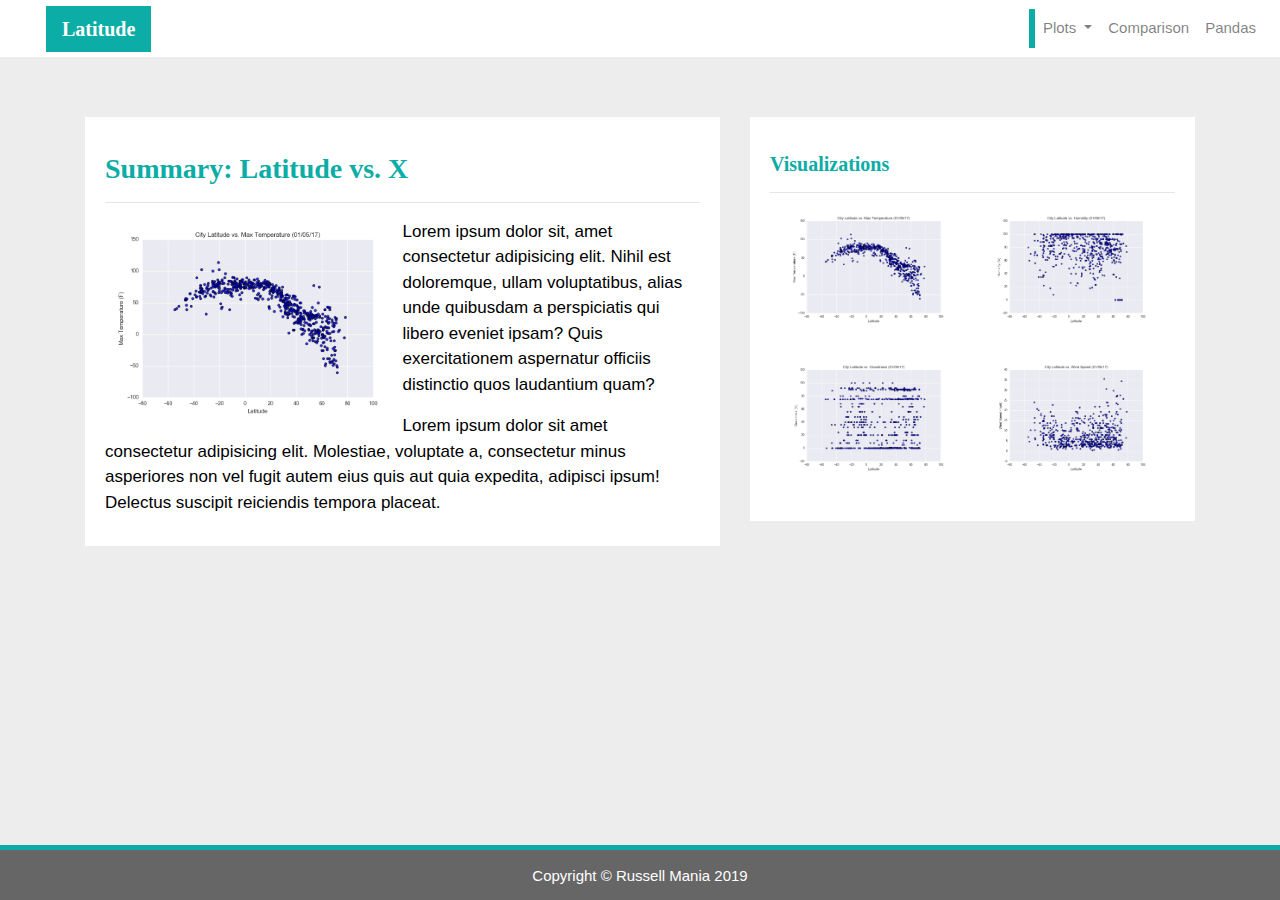
<file: index.html>
<!DOCTYPE html>
<html lang="en">
<head>
    <meta charset="UTF-8">
    <meta name="viewport" content="width=device-width, initial-scale=1.0">
    <meta http-equiv="X-UA-Compatible" content="ie=edge">
    <title>Latitude Attitude</title>

     <!-- Bring in our bootstrap stylesheet -->
    <link rel="stylesheet" href="https://stackpath.bootstrapcdn.com/bootstrap/4.3.1/css/bootstrap.min.css" integrity="sha384-ggOyR0iXCbMQv3Xipma34MD+dH/1fQ784/j6cY/iJTQUOhcWr7x9JvoRxT2MZw1T" crossorigin="anonymous">
    <link rel="stylesheet" type="text/css" href="style.css">
    
</head>
<body>  
        <!-- Navigation Section -->
    <div class="navigation">
        <nav class="navbar navbar-expand-lg navbar-light">
                <a class="navbar-brand" style="background-color: #0BADA6;" href="index.html">Latitude</a>
                <button class="navbar-toggler" type="button" data-toggle="collapse" data-target="#navbarSupportedContent" aria-controls="navbarSupportedContent" aria-expanded="false" aria-label="Toggle navigation">
                  <span class="navbar-toggler-icon"></span>
                </button>
                <div class="collapse navbar-collapse" id="navbarSupportedContent">
                  <ul class="navbar-nav ml-auto">
                    <li class="nav-item active">
                     <li class="nav-item dropdown">
                      <a class="nav-link dropdown-toggle" href="#" id="navbarDropdown" role="button" data-toggle="dropdown" aria-haspopup="true" aria-expanded="false">
                        Plots
                      </a>
                      <div class="dropdown-menu" aria-labelledby="navbarDropdown">
                        <a class="dropdown-item" href="clouds.html">Clouds</a>
                        <a class="dropdown-item" href="temps.html">Max Temperature</a>
                        <a class="dropdown-item" href="humidity.html">Humidity</a>
                        <a class="dropdown-item" href="winds.html">Wind Speeds</a>
                      </div>
                    </li>
                    <li class="nav-item">
                      <a class="nav-link" href="comparisons.html">Comparison</a>
                    </li>
                    <li class="nav-item">
                      <a class="nav-link" href="pandas.html">Pandas</a>
                    </li>
                  </ul>
                </div>
              </nav>
            </div>


     <!-- Content Section -->
  <div class="container">
        <div class="row">
          <div class="col-lg-7 col-md-12">
            <!-- Left box  -->
            <div class="box">
              <h3 class="title">Summary: Latitude vs. X</h3>
              <hr>
              <img src="Resources/assets/images/Fig1.png" class="vizualization rounded float-left" alt="Max Temperature Graph" height="200" width="200">
              <p>Lorem ipsum dolor sit, amet consectetur adipisicing elit. Nihil est doloremque, ullam voluptatibus, alias unde quibusdam a perspiciatis qui libero eveniet ipsam? Quis exercitationem aspernatur officiis distinctio quos laudantium quam?</p>
              <p>Lorem ipsum dolor sit amet consectetur adipisicing elit. Molestiae, voluptate a, consectetur minus asperiores non vel fugit autem eius quis aut quia expedita, adipisci ipsum! Delectus suscipit reiciendis tempora placeat.</p>
            </div>
          </div>
          <div class="col-lg-5 col-md-12">
            <!-- Right Box -->
            <div class="box">
              <h5 class="title">Visualizations</h5>
              <hr>
              <div class="container">
                <div class="row" style="padding-bottom: 30px;">
                  <div class="col-6">
                    <a href="temps.html">
                      <img class="panel" src="Resources/assets/images/Fig1.png" alt="Max Temperature Image" height="200" width="200">
                    </a>
                  </div>
                  <div class="col-6">
                    <a href="humidity.html">
                      <img class="panel" src="Resources/assets/images/Fig2.png" alt="Humidity Graph" height="200" width="200">
                    </a>
                  </div>
                </div>
    
                <div class="row" style="padding-bottom: 30px;">
                  <div class="col-6">
                    <a href="clouds.html">
                      <img class="panel" src="Resources/assets/images/Fig3.png" alt="Cloudiness Graph" height="200" width="200">
                    </a>
                  </div>
                  <div class="col-6">
                    <a href="winds.html">
                      <img class="panel" src="Resources/assets/images/Fig4.png" alt="Wind Speed Graph" height="200" width="200">
                    </a>
                  </div>
                </div>
              </div> 
            </div>
          </div>
        </div>
      </div>

        <!-- Footer Section -->
  <footer>
    <div class="footer">Copyright &copy; Russell Mania 2019</div>
  </footer>


  <!-- Bootstrap JS -->
  <script src="https://code.jquery.com/jquery-3.2.1.slim.min.js" integrity="sha384-KJ3o2DKtIkvYIK3UENzmM7KCkRr/rE9/Qpg6aAZGJwFDMVNA/GpGFF93hXpG5KkN"
    crossorigin="anonymous"></script>
  <script src="https://cdnjs.cloudflare.com/ajax/libs/popper.js/1.12.9/umd/popper.min.js" integrity="sha384-ApNbgh9B+Y1QKtv3Rn7W3mgPxhU9K/ScQsAP7hUibX39j7fakFPskvXusvfa0b4Q"
    crossorigin="anonymous"></script>
  <script src="https://maxcdn.bootstrapcdn.com/bootstrap/4.0.0/js/bootstrap.min.js" integrity="sha384-JZR6Spejh4U02d8jOt6vLEHfe/JQGiRRSQQxSfFWpi1MquVdAyjUar5+76PVCmYl"
    crossorigin="anonymous"></script>
              
</body>
</html>
</file>
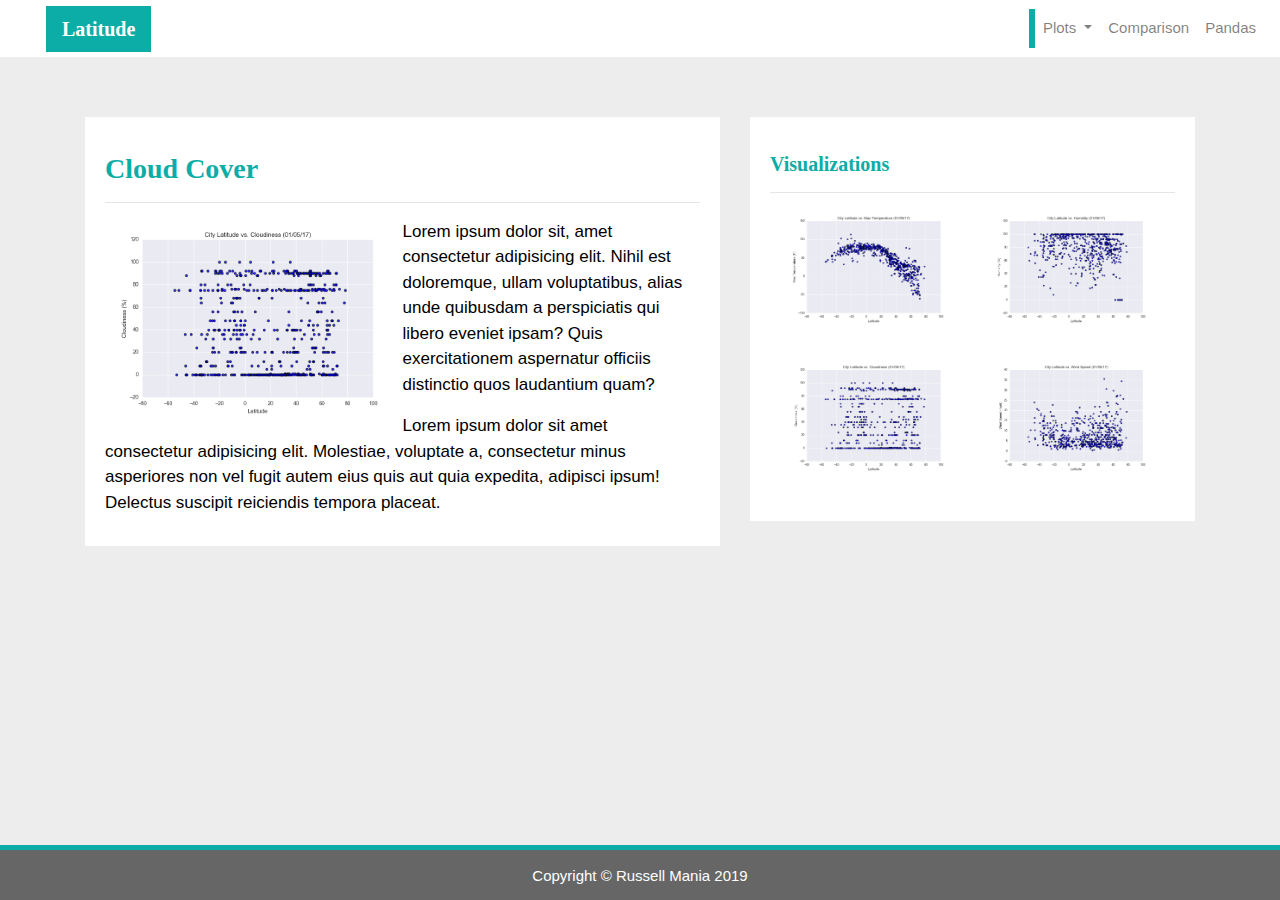
<file: clouds.html>
<!DOCTYPE html>
<html lang="en">
<head>
    <meta charset="UTF-8">
    <meta name="viewport" content="width=device-width, initial-scale=1.0">
    <meta http-equiv="X-UA-Compatible" content="ie=edge">
    <title>Latitude Attitude</title>

     <!-- Bring in our bootstrap stylesheet -->
    <link rel="stylesheet" href="https://stackpath.bootstrapcdn.com/bootstrap/4.3.1/css/bootstrap.min.css" integrity="sha384-ggOyR0iXCbMQv3Xipma34MD+dH/1fQ784/j6cY/iJTQUOhcWr7x9JvoRxT2MZw1T" crossorigin="anonymous">
    <link rel="stylesheet" type="text/css" href="style.css">
    
</head>
<body>  
        <!-- Navigation Section -->
    <div class="navigation">
        <nav class="navbar navbar-expand-lg navbar-light">
                <a class="navbar-brand" style="background-color: #0BADA6;" href="index.html">Latitude</a>
                <button class="navbar-toggler" type="button" data-toggle="collapse" data-target="#navbarSupportedContent" aria-controls="navbarSupportedContent" aria-expanded="false" aria-label="Toggle navigation">
                  <span class="navbar-toggler-icon"></span>
                </button>
                <div class="collapse navbar-collapse" id="navbarSupportedContent">
                  <ul class="navbar-nav ml-auto">
                    <li class="nav-item active">
                     <li class="nav-item dropdown">
                      <a class="nav-link dropdown-toggle" href="#" id="navbarDropdown" role="button" data-toggle="dropdown" aria-haspopup="true" aria-expanded="false">
                        Plots
                      </a>
                      <div class="dropdown-menu" aria-labelledby="navbarDropdown">
                        <a class="dropdown-item" href="clouds.html">Clouds</a>
                        <a class="dropdown-item" href="temps.html">Max Temperature</a>
                        <a class="dropdown-item" href="humidity.html">Humidity</a>
                        <a class="dropdown-item" href="winds.html">Wind Speed</a>
                      </div>
                    </li>
                    <li class="nav-item">
                      <a class="nav-link" href="comparisons.html">Comparison</a>
                    </li>
                    <li class="nav-item">
                      <a class="nav-link" href="pandas.html">Pandas</a>
                    </li>
                  </ul>
                </div>
              </nav>
            </div>


     <!-- Content Section -->
  <div class="container">
        <div class="row">
          <div class="col-lg-7 col-md-12">
            <!-- Left box  -->
            <div class="box">
              <h3 class="title">Cloud Cover</h3>
              <hr>
              <img src="Resources/assets/images/Fig3.png" class="vizualization rounded float-left" alt="Max Temperature Graph" height="200" width="200">
              <p>Lorem ipsum dolor sit, amet consectetur adipisicing elit. Nihil est doloremque, ullam voluptatibus, alias unde quibusdam a perspiciatis qui libero eveniet ipsam? Quis exercitationem aspernatur officiis distinctio quos laudantium quam?</p>
              <p>Lorem ipsum dolor sit amet consectetur adipisicing elit. Molestiae, voluptate a, consectetur minus asperiores non vel fugit autem eius quis aut quia expedita, adipisci ipsum! Delectus suscipit reiciendis tempora placeat.</p>
            </div>
          </div>
          <div class="col-lg-5 col-md-12">
            <!-- Right Box -->
            <div class="box">
              <h5 class="title">Visualizations</h5>
              <hr>
              <div class="container">
                <div class="row" style="padding-bottom: 30px;">
                  <div class="col-6">
                    <a href="temps.html">
                      <img class="panel" src="Resources/assets/images/Fig1.png" alt="Max Temperature Image" height="200" width="200">
                    </a>
                  </div>
                  <div class="col-6">
                    <a href="humidity.html">
                      <img class="panel" src="Resources/assets/images/Fig2.png" alt="Humidity Graph" height="200" width="200">
                    </a>
                  </div>
                </div>
    
                <div class="row" style="padding-bottom: 30px;">
                  <div class="col-6">
                    <a href="clouds.html">
                      <img class="panel" src="Resources/assets/images/Fig3.png" alt="Cloudiness Graph" height="200" width="200">
                    </a>
                  </div>
                  <div class="col-6">
                    <a href="winds.html">
                      <img class="panel" src="Resources/assets/images/Fig4.png" alt="Wind Speed Graph" height="200" width="200">
                    </a>
                  </div>
                </div>
              </div> 
            </div>
          </div>
        </div>
      </div>
  <!-- Footer Section -->
  <footer>
    <div class="footer">Copyright &copy; Russell Mania 2019</div>
  </footer>


  <!-- Bootstrap JS -->
  <script src="https://code.jquery.com/jquery-3.2.1.slim.min.js" integrity="sha384-KJ3o2DKtIkvYIK3UENzmM7KCkRr/rE9/Qpg6aAZGJwFDMVNA/GpGFF93hXpG5KkN"
    crossorigin="anonymous"></script>
  <script src="https://cdnjs.cloudflare.com/ajax/libs/popper.js/1.12.9/umd/popper.min.js" integrity="sha384-ApNbgh9B+Y1QKtv3Rn7W3mgPxhU9K/ScQsAP7hUibX39j7fakFPskvXusvfa0b4Q"
    crossorigin="anonymous"></script>
  <script src="https://maxcdn.bootstrapcdn.com/bootstrap/4.0.0/js/bootstrap.min.js" integrity="sha384-JZR6Spejh4U02d8jOt6vLEHfe/JQGiRRSQQxSfFWpi1MquVdAyjUar5+76PVCmYl"
    crossorigin="anonymous"></script>
              
</body>
</html>
</file>
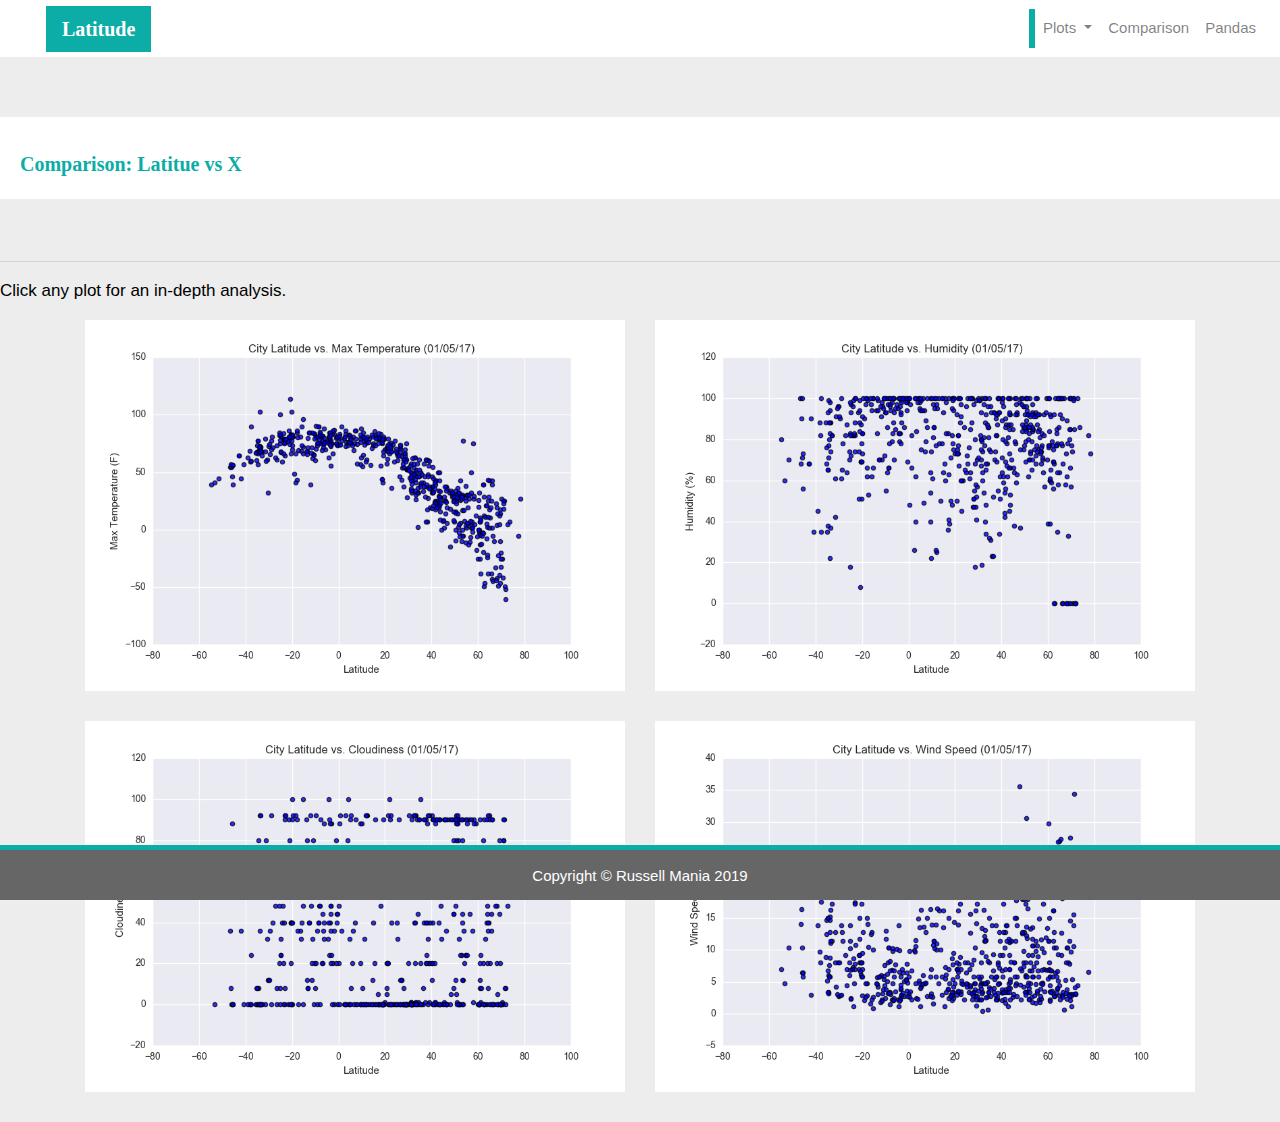
<file: comparisons.html>
<!DOCTYPE html>
<html lang="en">
<head>
    <meta charset="UTF-8">
    <meta name="viewport" content="width=device-width, initial-scale=1.0">
    <meta http-equiv="X-UA-Compatible" content="ie=edge">
    <title>Latitude Attitude</title>

     <!-- Bring in our bootstrap stylesheet -->
    <link rel="stylesheet" href="https://stackpath.bootstrapcdn.com/bootstrap/4.3.1/css/bootstrap.min.css" integrity="sha384-ggOyR0iXCbMQv3Xipma34MD+dH/1fQ784/j6cY/iJTQUOhcWr7x9JvoRxT2MZw1T" crossorigin="anonymous">
    <link rel="stylesheet" type="text/css" href="style.css">
    
</head>
<body>  
        <!-- Navigation Section -->
    <div class="navigation">
        <nav class="navbar navbar-expand-lg navbar-light">
                <a class="navbar-brand" style="background-color: #0BADA6;" href="index.html">Latitude</a>
                <button class="navbar-toggler" type="button" data-toggle="collapse" data-target="#navbarSupportedContent" aria-controls="navbarSupportedContent" aria-expanded="false" aria-label="Toggle navigation">
                  <span class="navbar-toggler-icon"></span>
                </button>
                <div class="collapse navbar-collapse" id="navbarSupportedContent">
                  <ul class="navbar-nav ml-auto">
                    <li class="nav-item active">
                     <li class="nav-item dropdown">
                      <a class="nav-link dropdown-toggle" href="#" id="navbarDropdown" role="button" data-toggle="dropdown" aria-haspopup="true" aria-expanded="false">
                        Plots
                      </a>
                      <div class="dropdown-menu" aria-labelledby="navbarDropdown">
                        <a class="dropdown-item" href="clouds.html">Clouds</a>
                        <a class="dropdown-item" href="temps.html">Max Temperature</a>
                        <a class="dropdown-item" href="humidity.html">Humidity</a>
                        <a class="dropdown-item" href="winds.html">Wind Speed</a>
                      </div>
                    </li>
                    <li class="nav-item">
                      <a class="nav-link" href="comparisons.html">Comparison</a>
                    </li>
                    <li class="nav-item">
                      <a class="nav-link" href="pandas.html">Pandas</a>
                    </li>
                  </ul>
                </div>
              </nav>
            </div>


 
 <!-- right box-->
<div class="box">
        <h5 class="title">Comparison: Latitue vs X</h5>
        </div>
            <hr>
            <p>Click any plot for an in-depth analysis.</p>
              <div class="container">
                <div class="row" style="padding-bottom: 30px;">
                  <div class="col-6">
                                        <a href="temps.html">
                      <img class="panel" src="Resources/assets/images/Fig1.png" alt="Max Temperature Image">
                    </a>
                  </div>
                  <div class="col-6">
                    <a href="humidity.html">
                      <img class="panel" src="Resources/assets/images/Fig2.png" alt="Humidity Graph">
                    </a>
                  </div>
                </div>
    
                <div class="row" style="padding-bottom: 30px;">
                  <div class="col-6">
                    <a href="clouds.html">
                      <img class="panel" src="Resources/assets/images/Fig3.png" alt="Cloudiness Graph">
                    </a>
                  </div>
                  <div class="col-6">
                    <a href="winds.html">
                      <img class="panel" src="Resources/assets/images/Fig4.png" alt="Wind Speed Graph">
                    </a>
                  </div>
                </div>
              </div>
            </div>
          </div>
        </div>
      </div>
    

  <!-- Footer Section -->
  <footer>
        <div class="footer">Copyright &copy; Russell Mania 2019</div>
      </footer>

  <!-- Bootstrap JS -->
  <script src="https://code.jquery.com/jquery-3.2.1.slim.min.js" integrity="sha384-KJ3o2DKtIkvYIK3UENzmM7KCkRr/rE9/Qpg6aAZGJwFDMVNA/GpGFF93hXpG5KkN"
    crossorigin="anonymous"></script>
  <script src="https://cdnjs.cloudflare.com/ajax/libs/popper.js/1.12.9/umd/popper.min.js" integrity="sha384-ApNbgh9B+Y1QKtv3Rn7W3mgPxhU9K/ScQsAP7hUibX39j7fakFPskvXusvfa0b4Q"
    crossorigin="anonymous"></script>
  <script src="https://maxcdn.bootstrapcdn.com/bootstrap/4.0.0/js/bootstrap.min.js" integrity="sha384-JZR6Spejh4U02d8jOt6vLEHfe/JQGiRRSQQxSfFWpi1MquVdAyjUar5+76PVCmYl"
    crossorigin="anonymous"></script>
              
</body>
</html>
</file>
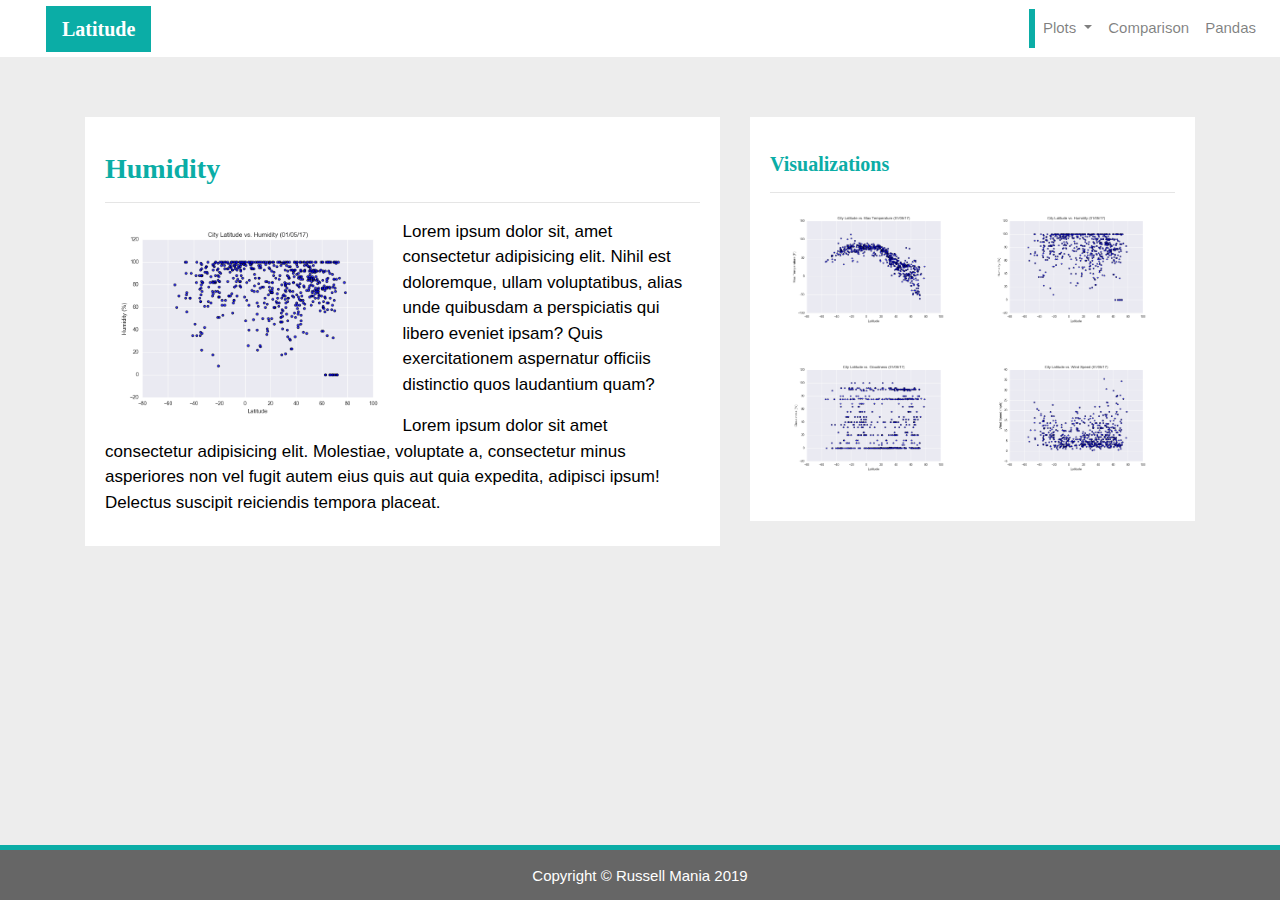
<file: humidity.html>
<!DOCTYPE html>
<html lang="en">
<head>
    <meta charset="UTF-8">
    <meta name="viewport" content="width=device-width, initial-scale=1.0">
    <meta http-equiv="X-UA-Compatible" content="ie=edge">
    <title>Latitude Attitude</title>

     <!-- Bring in our bootstrap stylesheet -->
    <link rel="stylesheet" href="https://stackpath.bootstrapcdn.com/bootstrap/4.3.1/css/bootstrap.min.css" integrity="sha384-ggOyR0iXCbMQv3Xipma34MD+dH/1fQ784/j6cY/iJTQUOhcWr7x9JvoRxT2MZw1T" crossorigin="anonymous">
    <link rel="stylesheet" type="text/css" href="style.css">
    
</head>
<body>  
        <!-- Navigation Section -->
    <div class="navigation">
        <nav class="navbar navbar-expand-lg navbar-light">
                <a class="navbar-brand" style="background-color: #0BADA6;" href="index.html">Latitude</a>
                <button class="navbar-toggler" type="button" data-toggle="collapse" data-target="#navbarSupportedContent" aria-controls="navbarSupportedContent" aria-expanded="false" aria-label="Toggle navigation">
                  <span class="navbar-toggler-icon"></span>
                </button>
                <div class="collapse navbar-collapse" id="navbarSupportedContent">
                  <ul class="navbar-nav ml-auto">
                    <li class="nav-item active">
                     <li class="nav-item dropdown">
                      <a class="nav-link dropdown-toggle" href="#" id="navbarDropdown" role="button" data-toggle="dropdown" aria-haspopup="true" aria-expanded="false">
                        Plots
                      </a>
                      <div class="dropdown-menu" aria-labelledby="navbarDropdown">
                        <a class="dropdown-item" href="clouds.html">Cirrus</a>
                        <a class="dropdown-item" href="temps.html">Nelly</a>
                        <a class="dropdown-item" href="humidity.html">Humidity Stupidity</a>
                        <a class="dropdown-item" href="winds.html">Trade Winds</a>
                      </div>
                    </li>
                    <li class="nav-item">
                      <a class="nav-link" href="comparisons.html">Comparison</a>
                    </li>
                    <li class="nav-item">
                      <a class="nav-link" href="pandas.html">Pandas</a>
                    </li>
                  </ul>
                </div>
              </nav>
            </div>


     <!-- Content Section -->
  <div class="container">
        <div class="row">
          <div class="col-lg-7 col-md-12">
            <!-- Left box  -->
            <div class="box">
              <h3 class="title">Humidity</h3>
              <hr>
              <img src="Resources/assets/images/Fig2.png" class="vizualization rounded float-left" alt="Max Temperature Graph" height="200" width="200">
              <p>Lorem ipsum dolor sit, amet consectetur adipisicing elit. Nihil est doloremque, ullam voluptatibus, alias unde quibusdam a perspiciatis qui libero eveniet ipsam? Quis exercitationem aspernatur officiis distinctio quos laudantium quam?</p>
              <p>Lorem ipsum dolor sit amet consectetur adipisicing elit. Molestiae, voluptate a, consectetur minus asperiores non vel fugit autem eius quis aut quia expedita, adipisci ipsum! Delectus suscipit reiciendis tempora placeat.</p>
            </div>
          </div>
          <div class="col-lg-5 col-md-12">
            <!-- Right Box -->
            <div class="box">
              <h5 class="title">Visualizations</h5>
              <hr>
              <div class="container">
                <div class="row" style="padding-bottom: 30px;">
                  <div class="col-6">
                    <a href="temps.html">
                      <img class="panel" src="Resources/assets/images/Fig1.png" alt="Max Temperature Image" height="200" width="200">
                    </a>
                  </div>
                  <div class="col-6">
                    <a href="humidity.html">
                      <img class="panel" src="Resources/assets/images/Fig2.png" alt="Humidity Graph" height="200" width="200">
                    </a>
                  </div>
                </div>
    
                <div class="row" style="padding-bottom: 30px;">
                  <div class="col-6">
                    <a href="clouds.html">
                      <img class="panel" src="Resources/assets/images/Fig3.png" alt="Cloudiness Graph" height="200" width="200">
                    </a>
                  </div>
                  <div class="col-6">
                    <a href="winds.html">
                      <img class="panel" src="Resources/assets/images/Fig4.png" alt="Wind Speed Graph" height="200" width="200">
                    </a>
                  </div>
                </div>
              </div> 
            </div>
          </div>
        </div>
      </div>

        <!-- Footer Section -->
  <footer>
    <div class="footer">Copyright &copy; Russell Mania 2019</div>
  </footer>


  <!-- Bootstrap JS -->
  <script src="https://code.jquery.com/jquery-3.2.1.slim.min.js" integrity="sha384-KJ3o2DKtIkvYIK3UENzmM7KCkRr/rE9/Qpg6aAZGJwFDMVNA/GpGFF93hXpG5KkN"
    crossorigin="anonymous"></script>
  <script src="https://cdnjs.cloudflare.com/ajax/libs/popper.js/1.12.9/umd/popper.min.js" integrity="sha384-ApNbgh9B+Y1QKtv3Rn7W3mgPxhU9K/ScQsAP7hUibX39j7fakFPskvXusvfa0b4Q"
    crossorigin="anonymous"></script>
  <script src="https://maxcdn.bootstrapcdn.com/bootstrap/4.0.0/js/bootstrap.min.js" integrity="sha384-JZR6Spejh4U02d8jOt6vLEHfe/JQGiRRSQQxSfFWpi1MquVdAyjUar5+76PVCmYl"
    crossorigin="anonymous"></script>
              
</body>
</html>
</file>
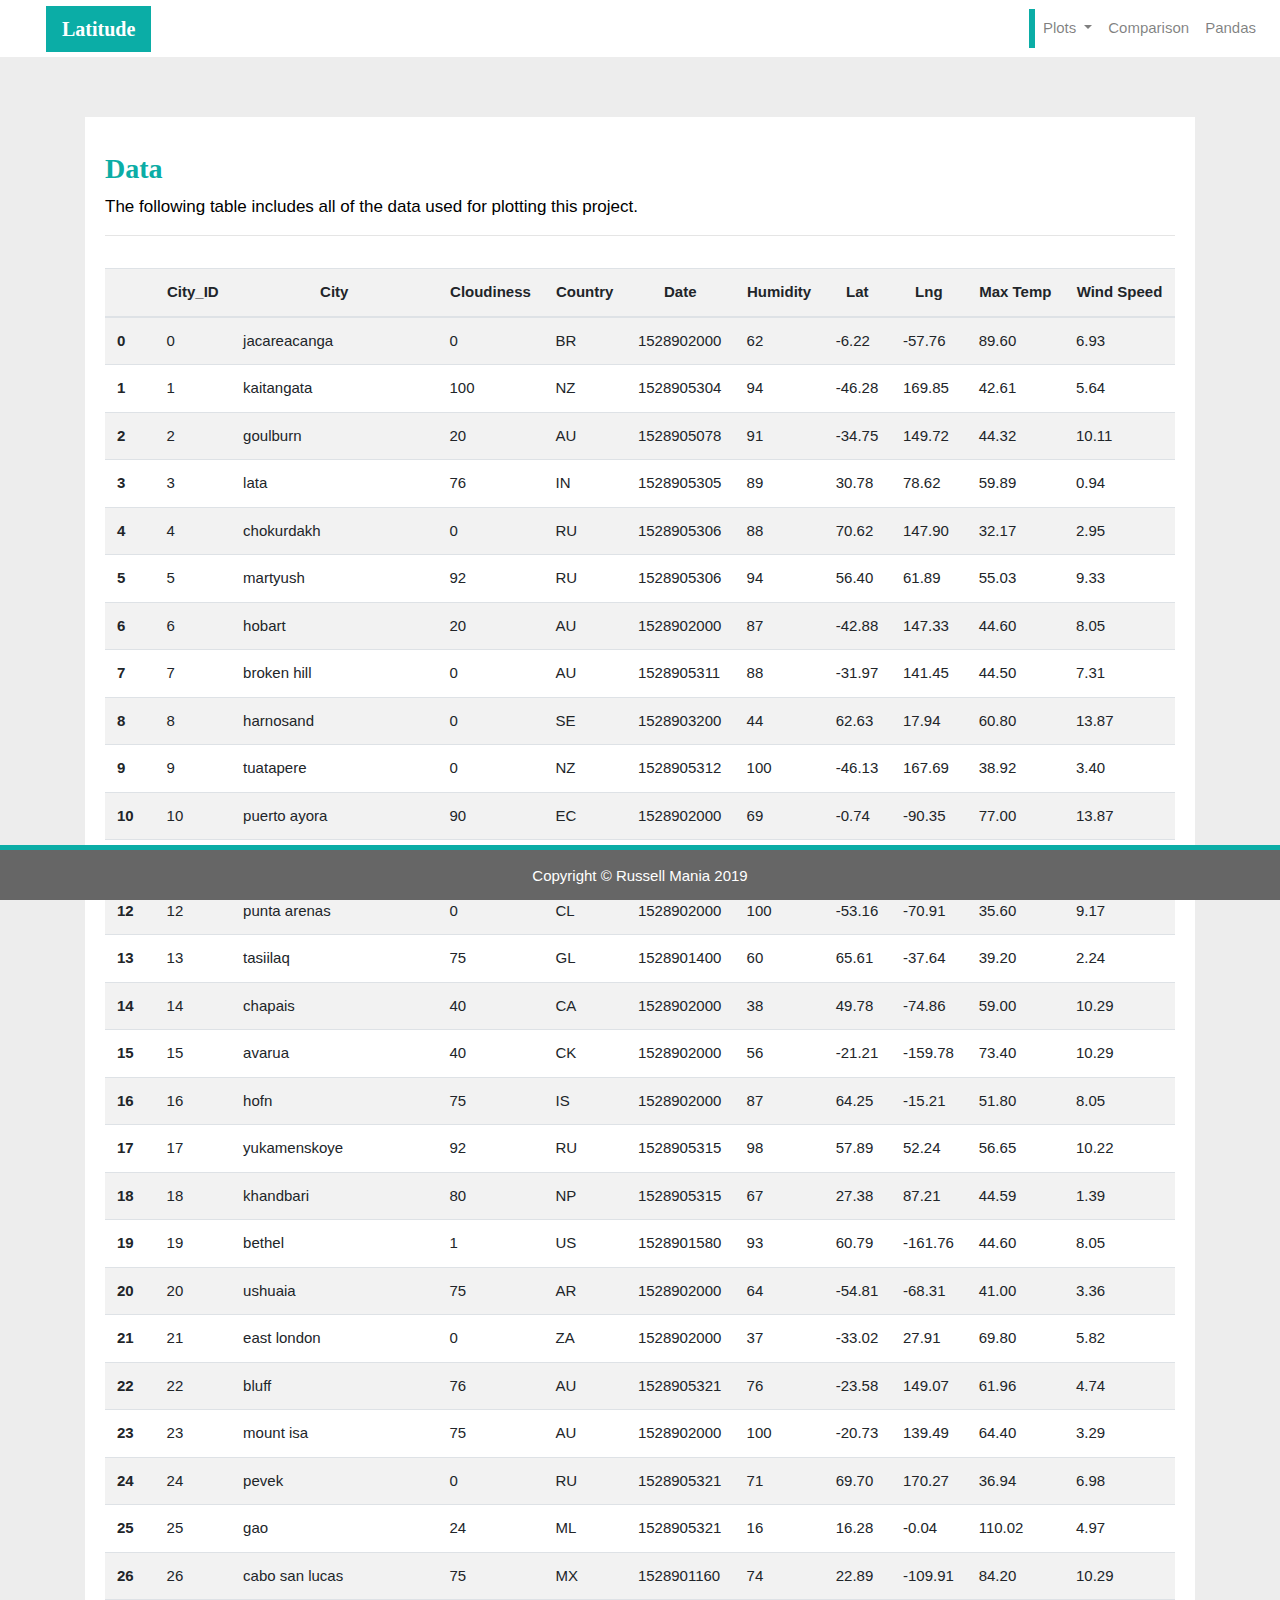
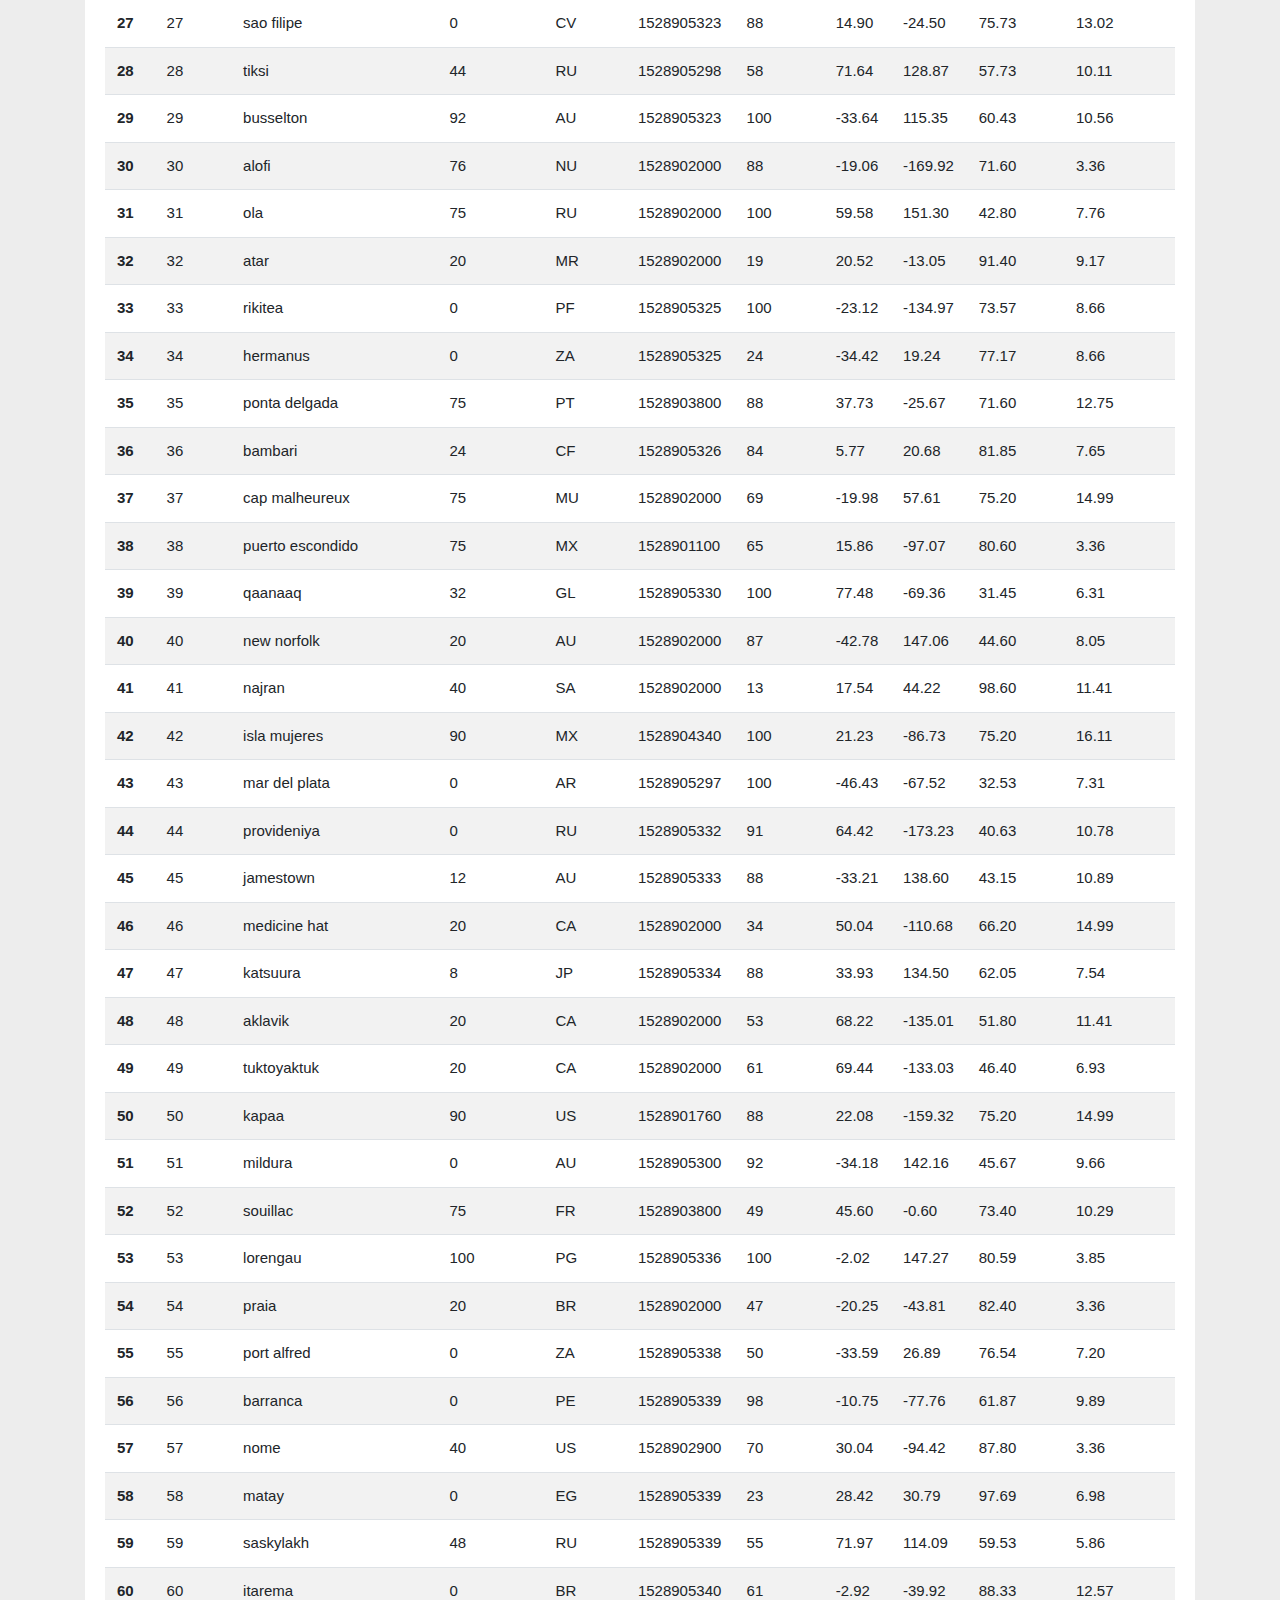
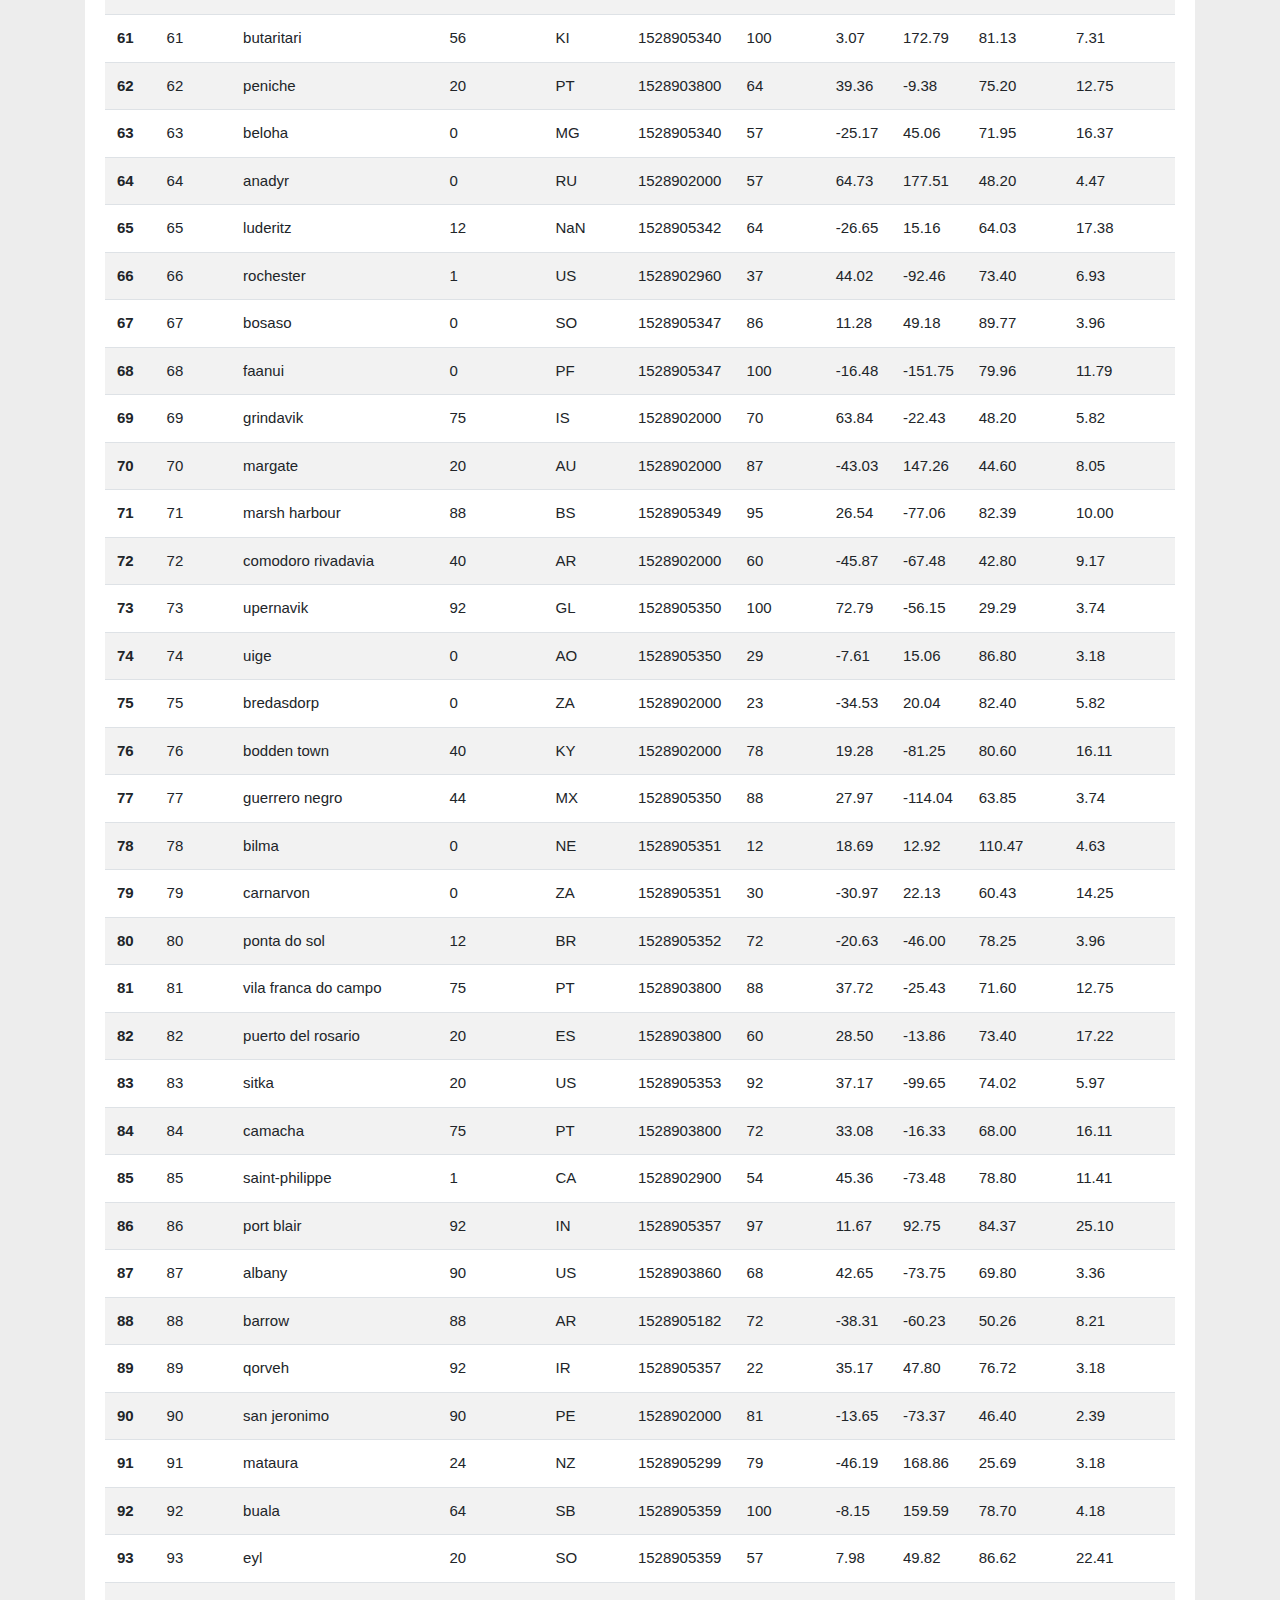
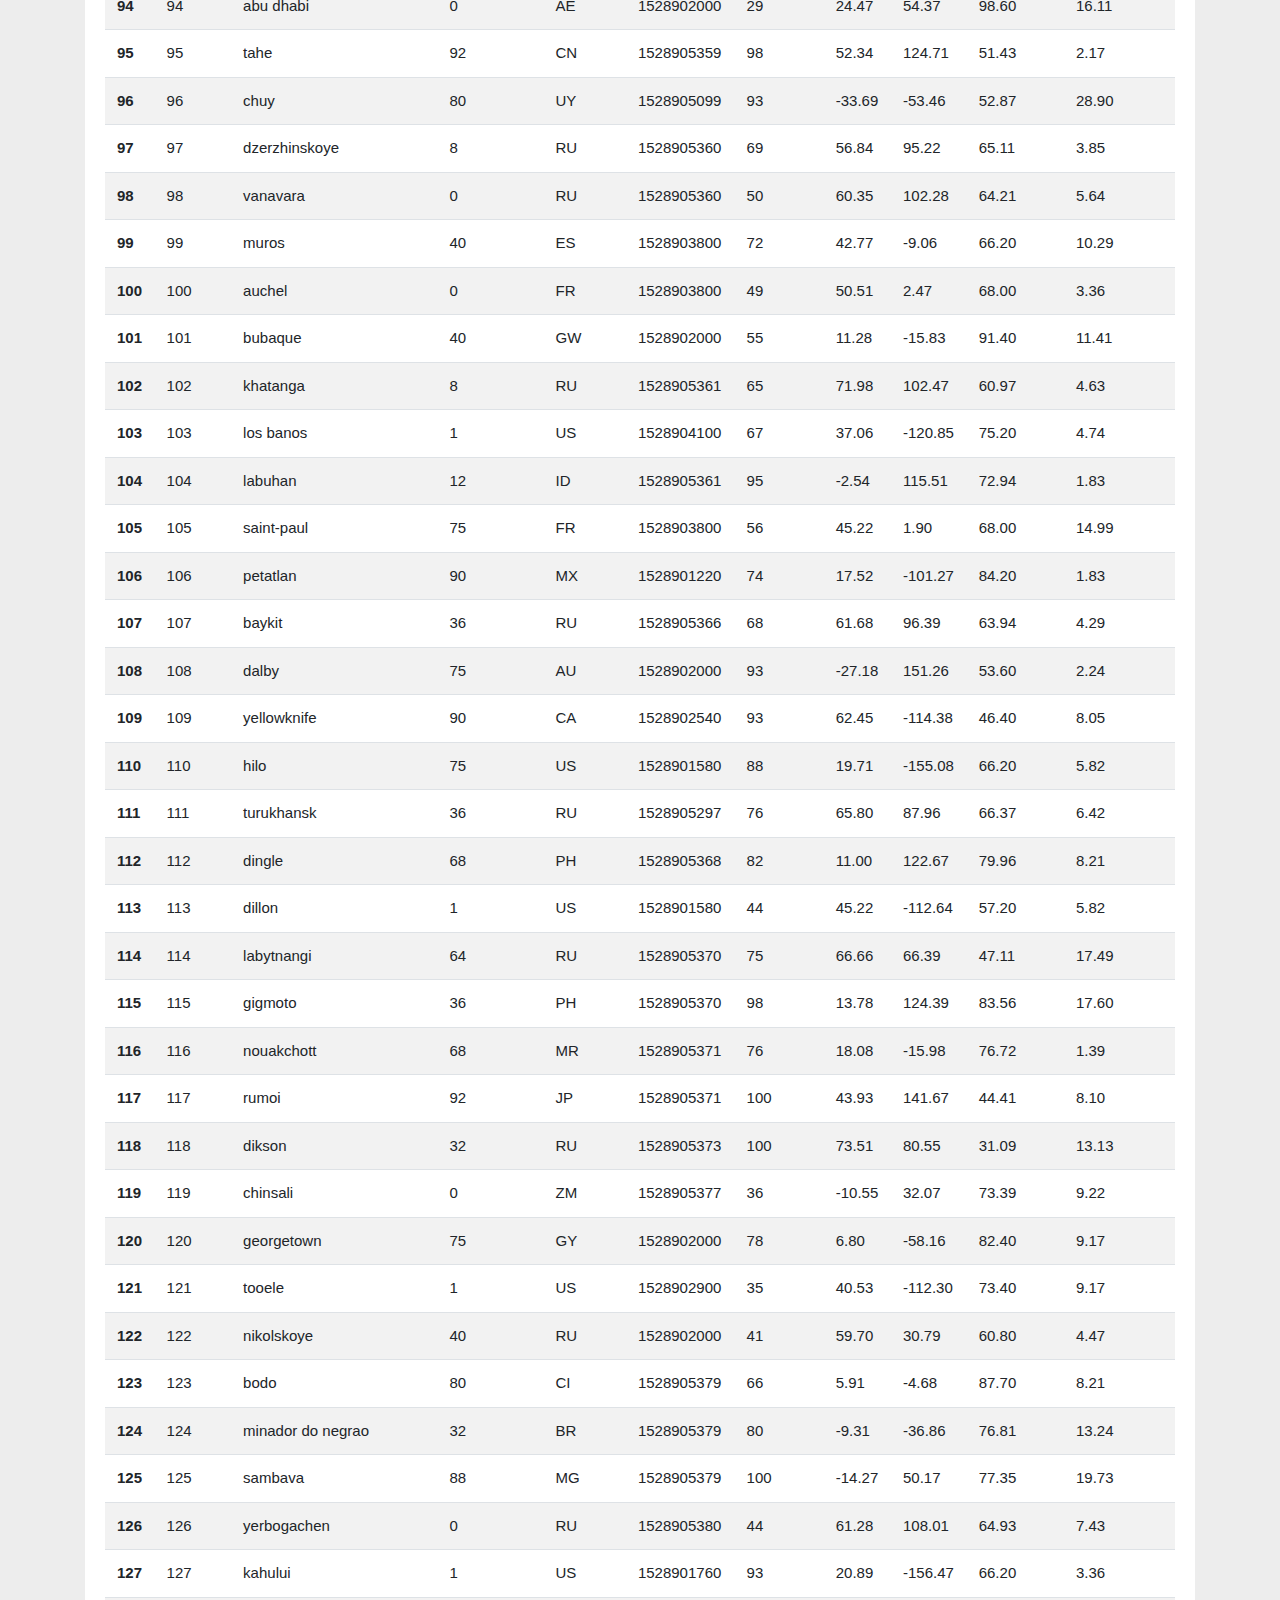
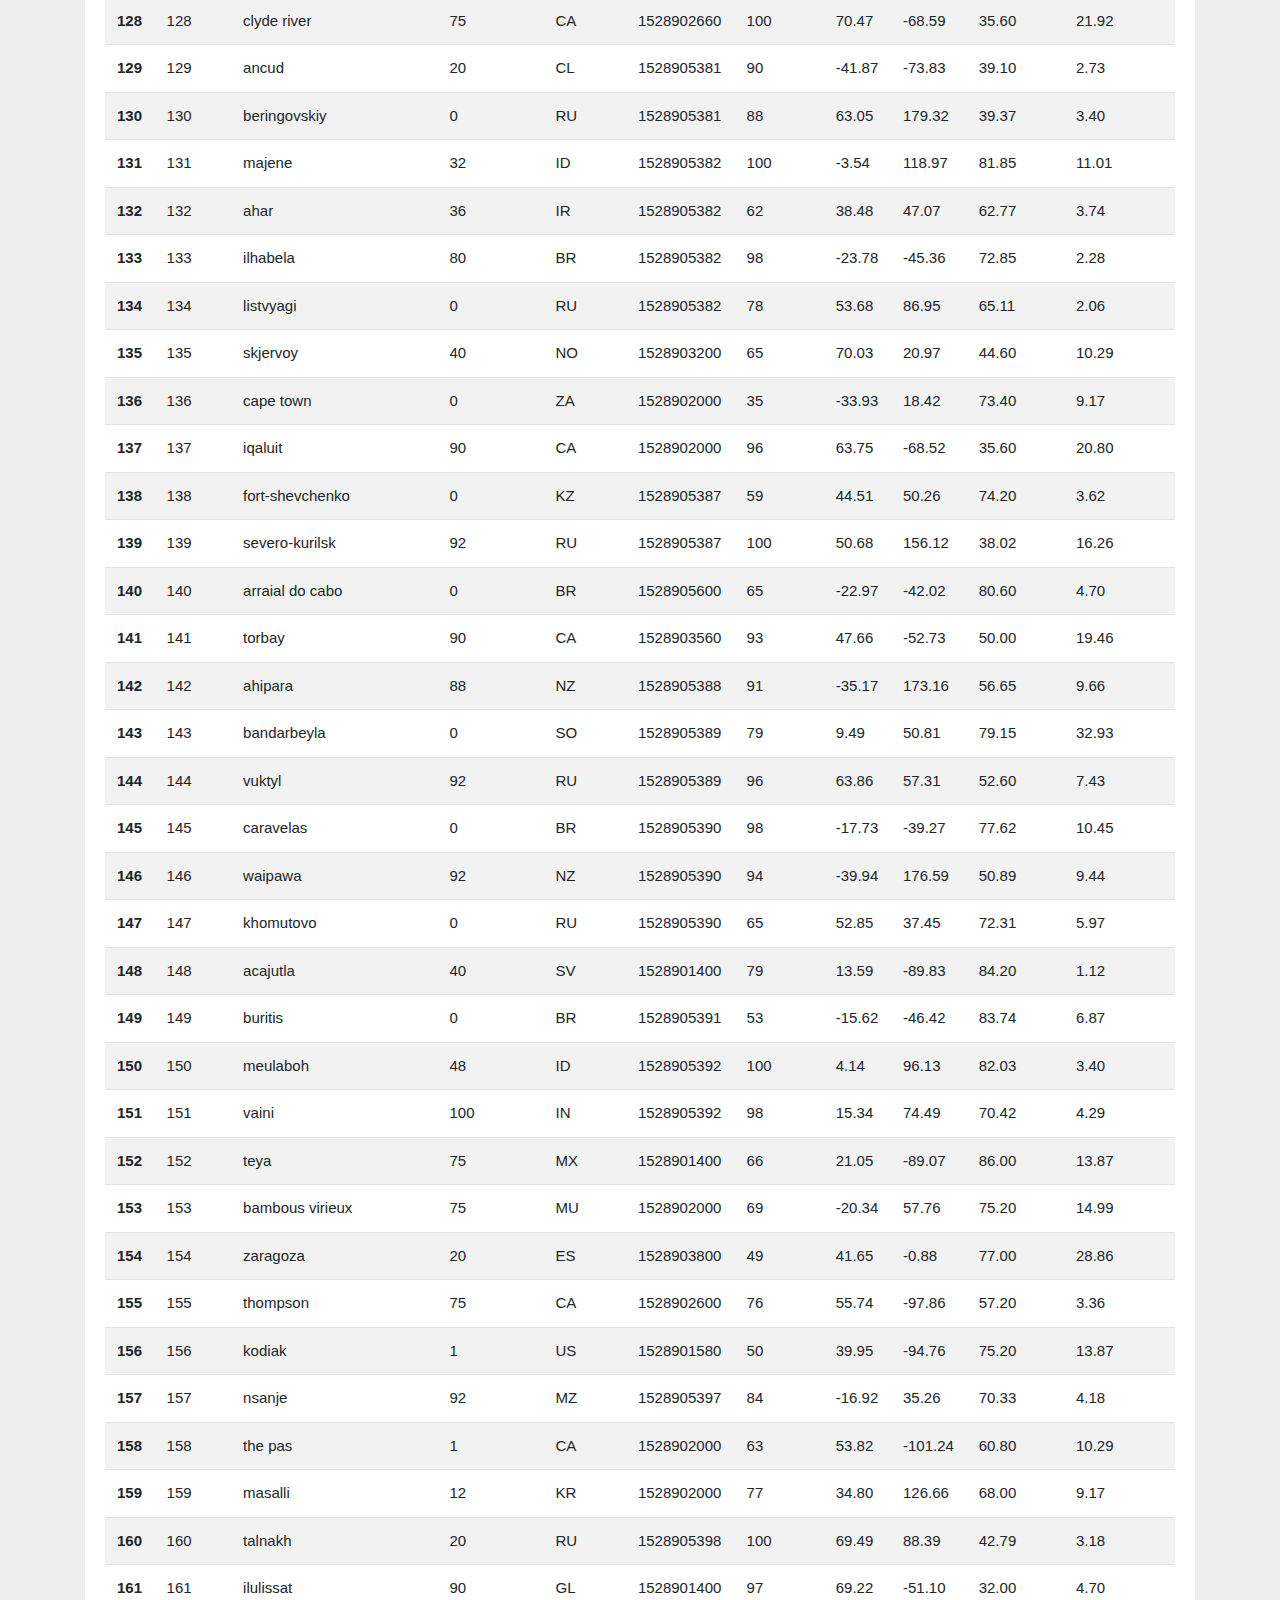
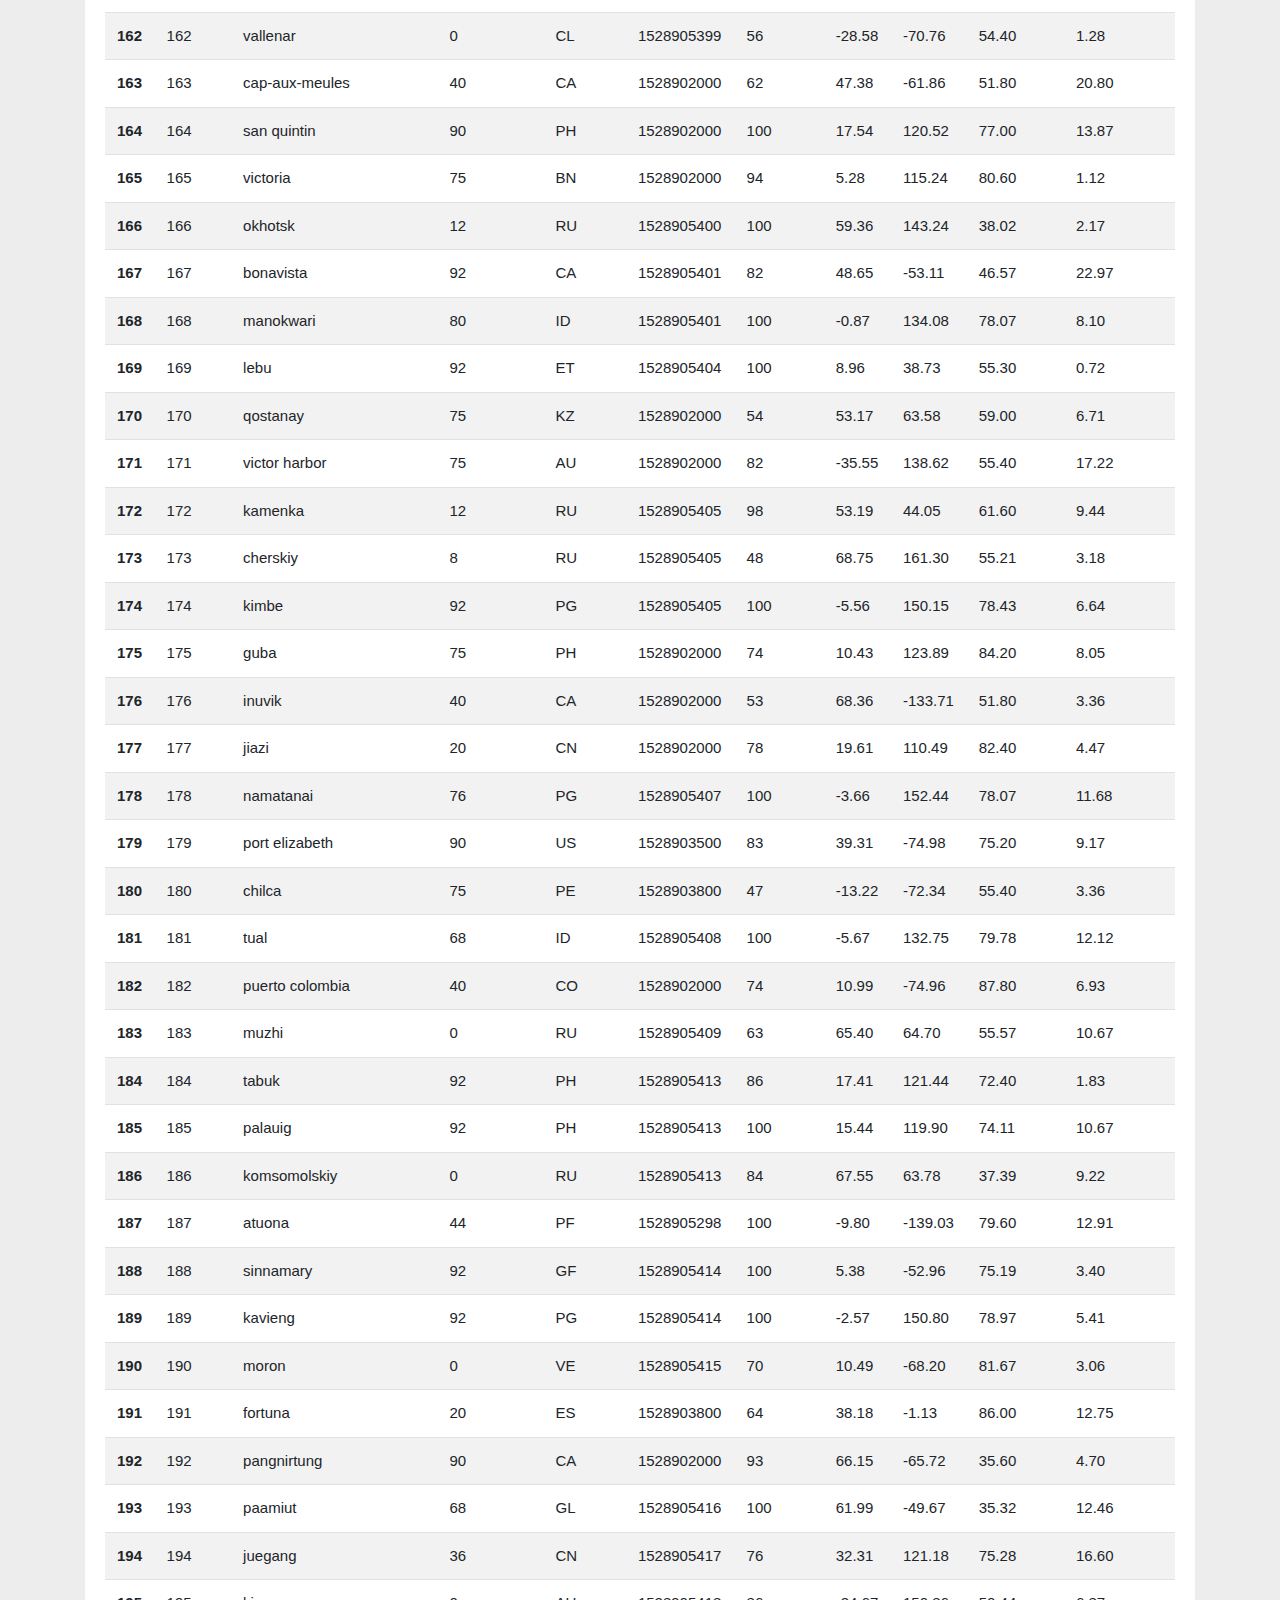
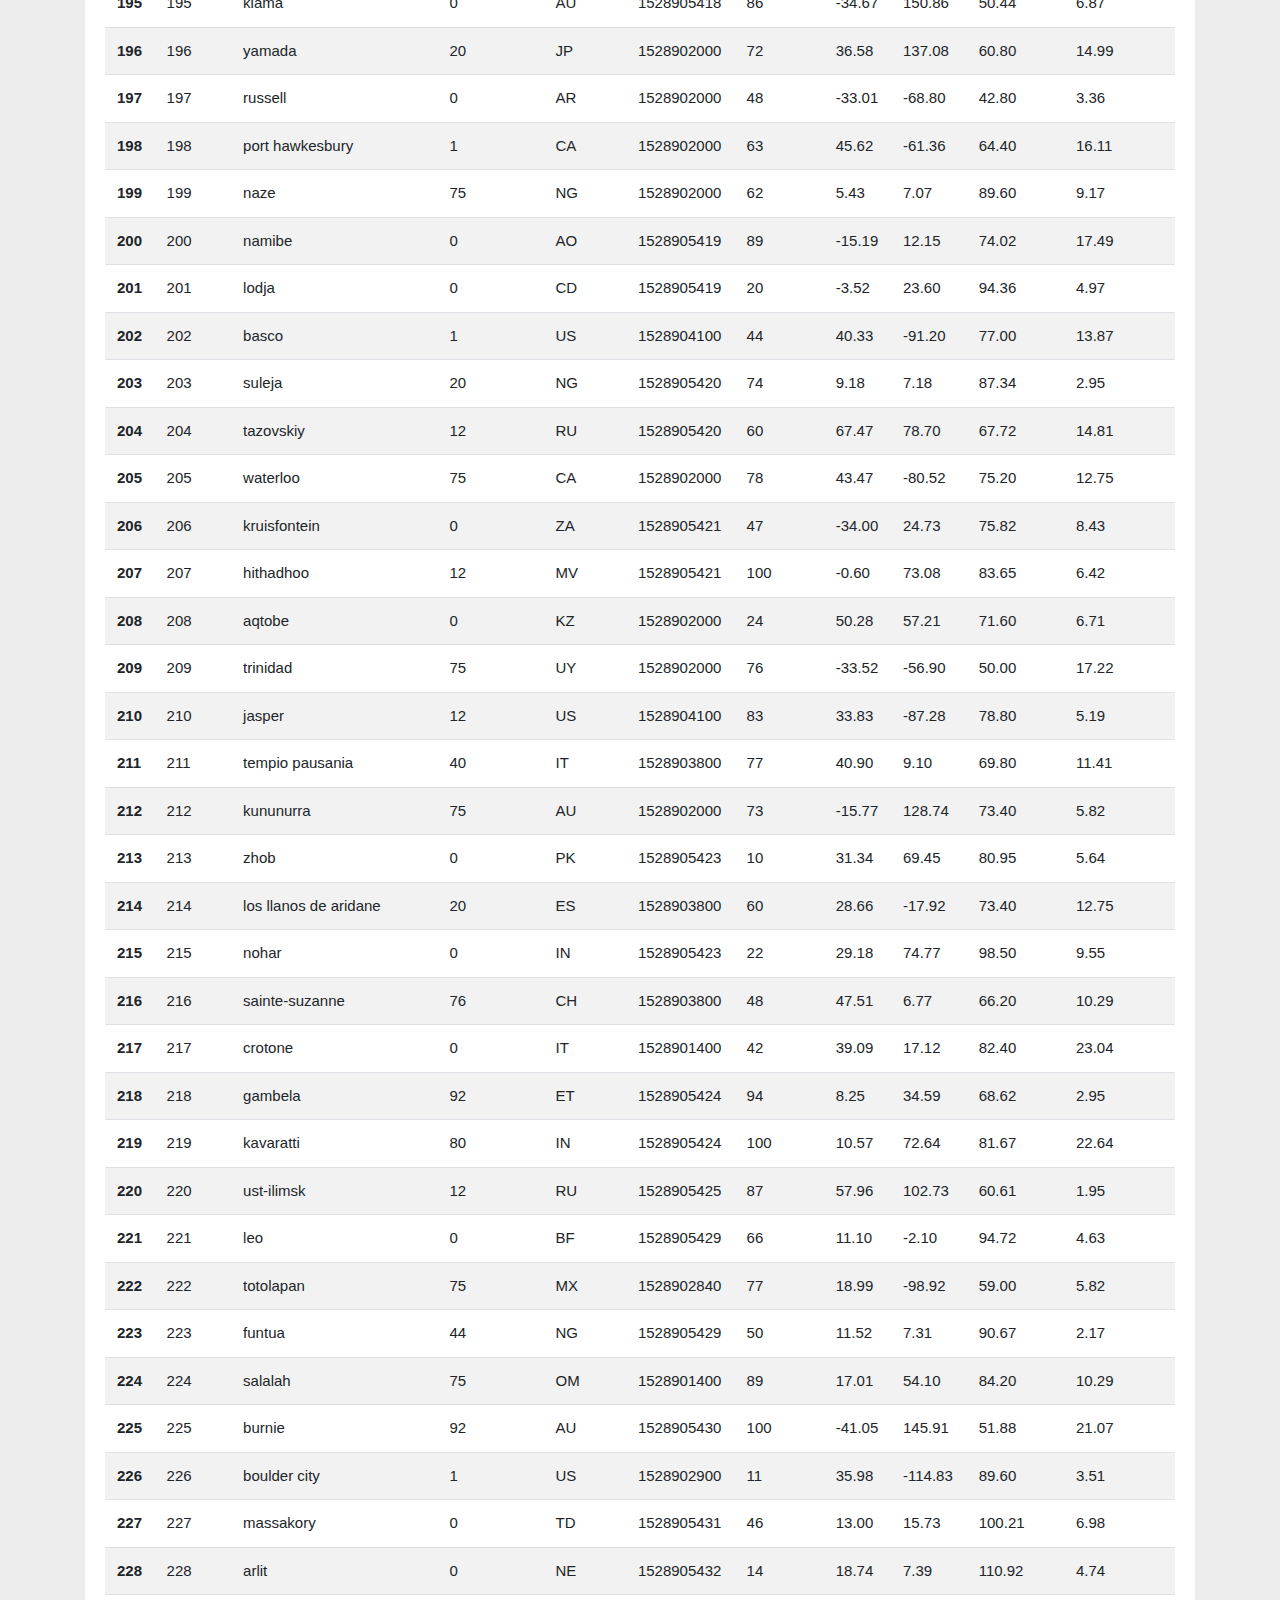
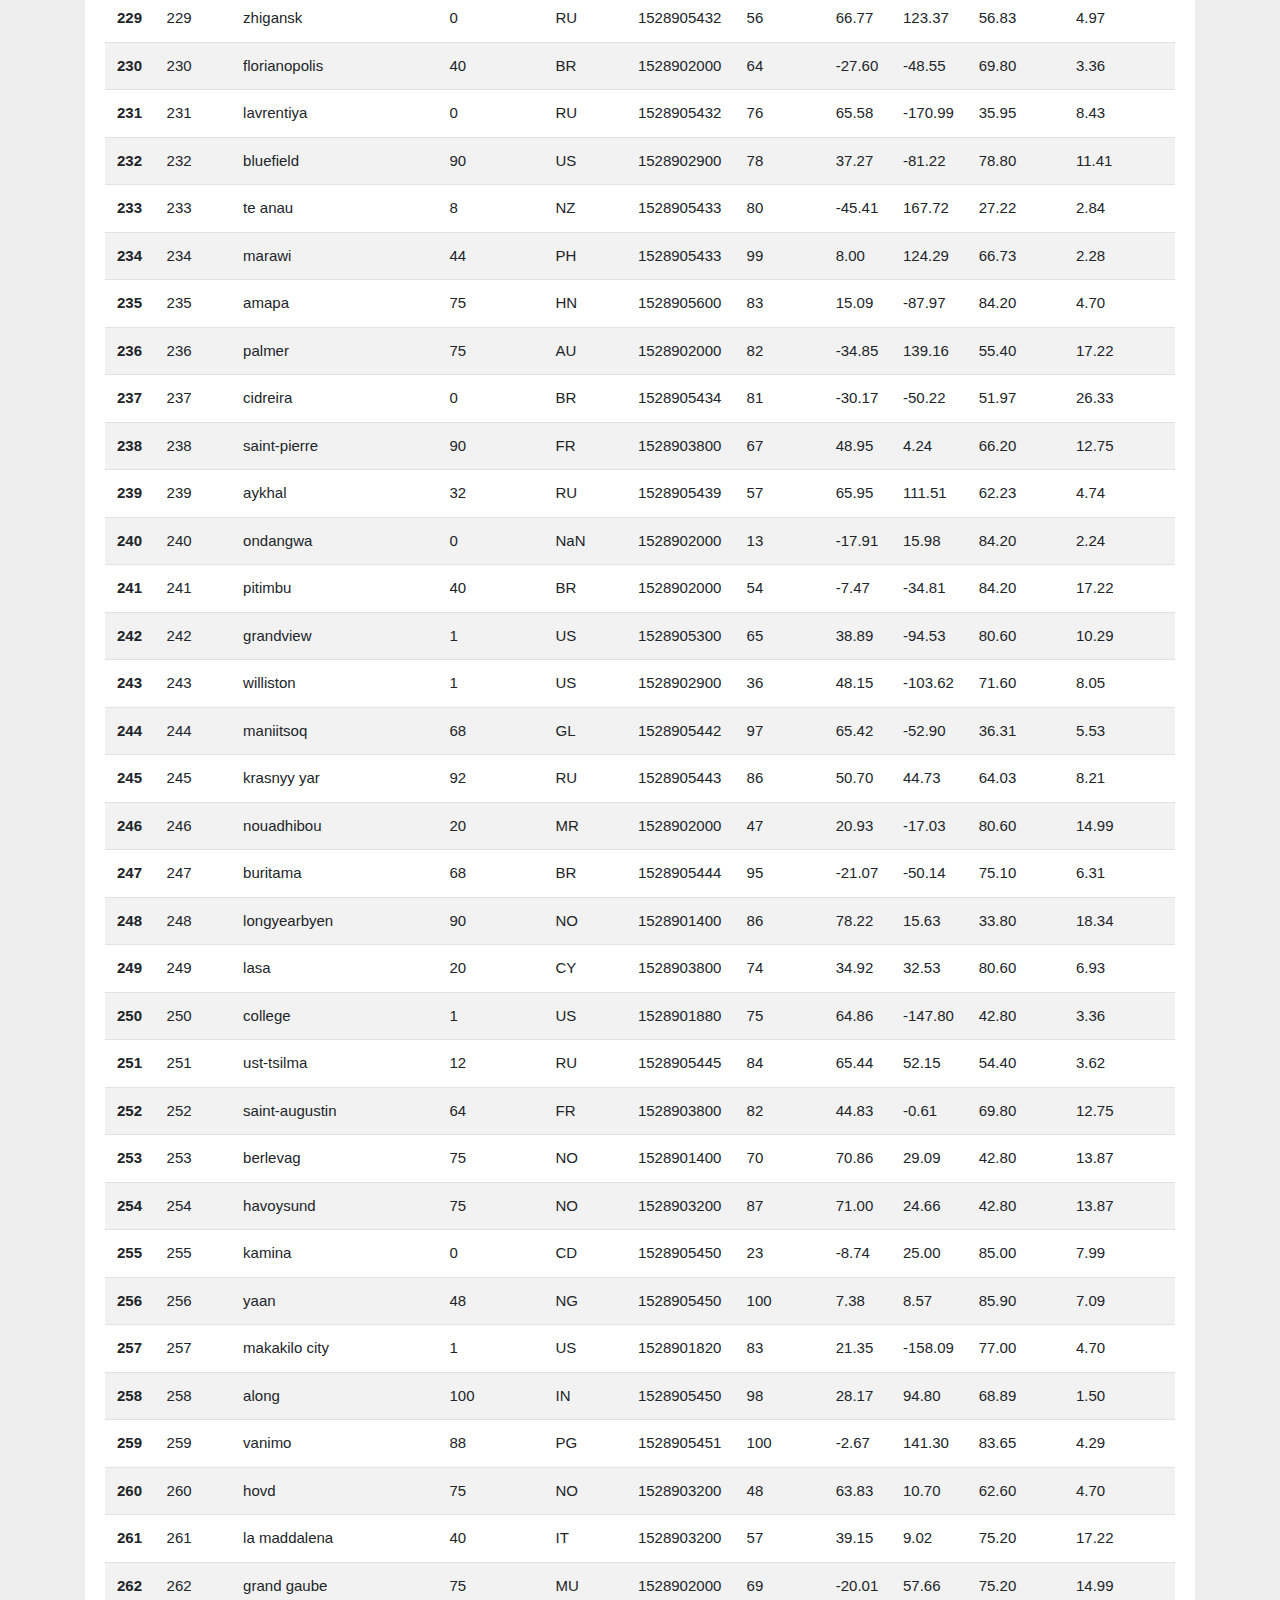
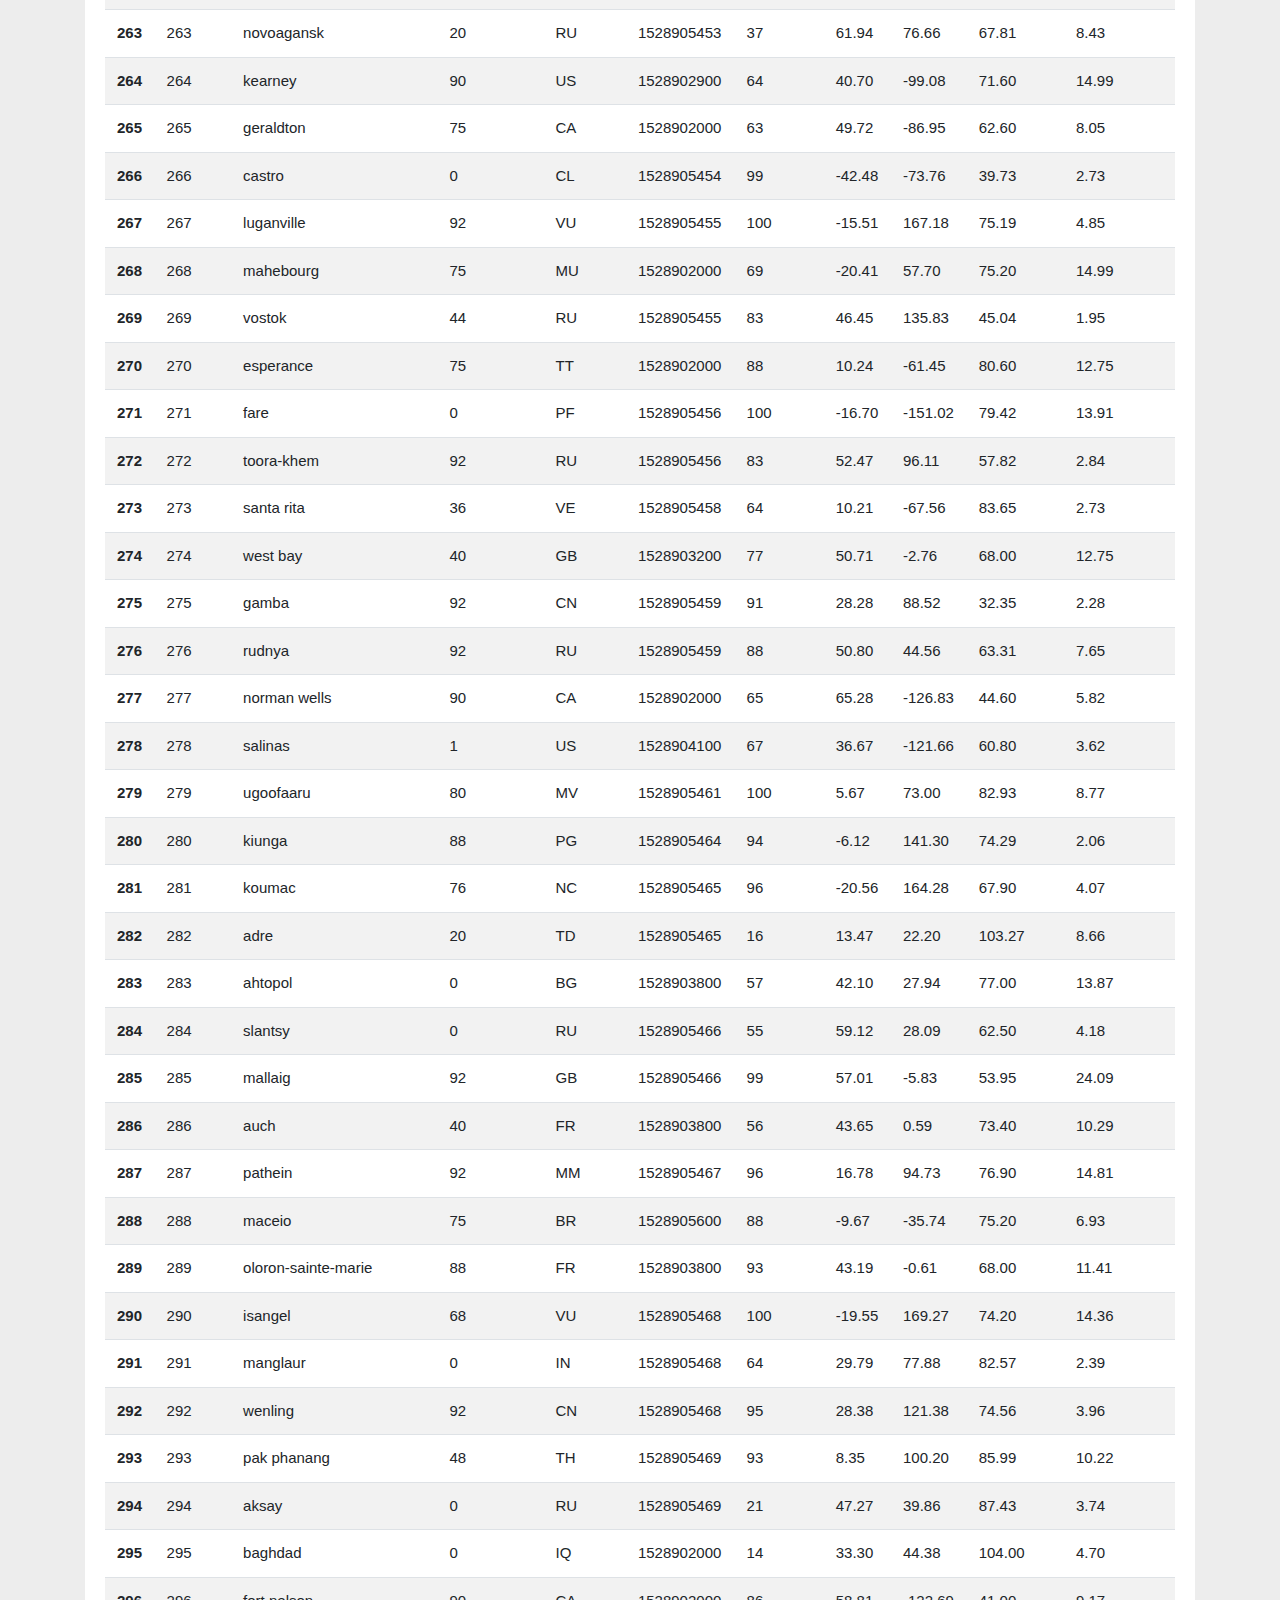
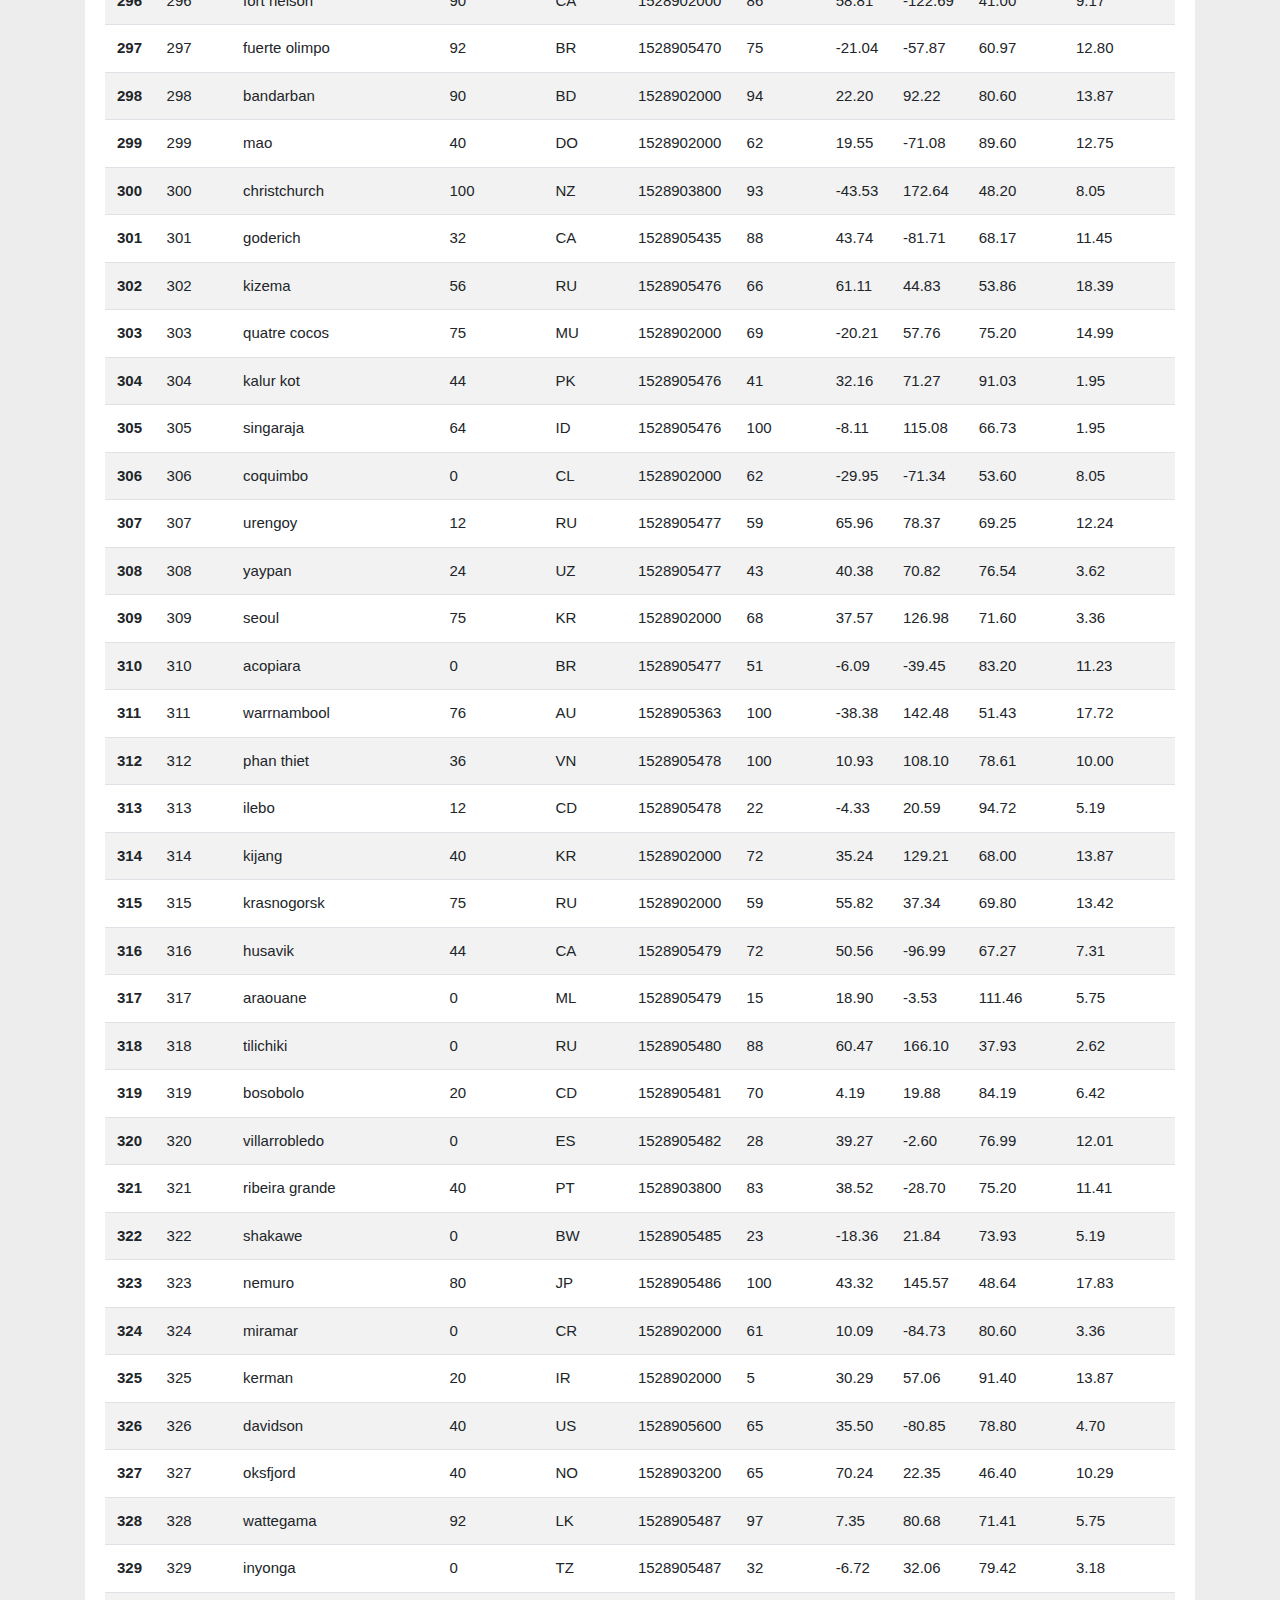
<file: pandas.html>
<!DOCTYPE html>
<html lang="en">
<head>
    <meta charset="UTF-8">
    <meta name="viewport" content="width=device-width, initial-scale=1.0">
    <meta http-equiv="X-UA-Compatible" content="ie=edge">
    <title>Latitude Attitude</title>

     <!-- Bring in our bootstrap stylesheet -->
    <link rel="stylesheet" href="https://stackpath.bootstrapcdn.com/bootstrap/4.3.1/css/bootstrap.min.css" integrity="sha384-ggOyR0iXCbMQv3Xipma34MD+dH/1fQ784/j6cY/iJTQUOhcWr7x9JvoRxT2MZw1T" crossorigin="anonymous">
    <link rel="stylesheet" type="text/css" href="style.css">
     <!-- Bootstrap JS -->
  <script src="https://code.jquery.com/jquery-3.2.1.slim.min.js" integrity="sha384-KJ3o2DKtIkvYIK3UENzmM7KCkRr/rE9/Qpg6aAZGJwFDMVNA/GpGFF93hXpG5KkN"
  crossorigin="anonymous"></script>
<script src="https://cdnjs.cloudflare.com/ajax/libs/popper.js/1.12.9/umd/popper.min.js" integrity="sha384-ApNbgh9B+Y1QKtv3Rn7W3mgPxhU9K/ScQsAP7hUibX39j7fakFPskvXusvfa0b4Q"
  crossorigin="anonymous"></script>
<script src="https://maxcdn.bootstrapcdn.com/bootstrap/4.0.0/js/bootstrap.min.js" integrity="sha384-JZR6Spejh4U02d8jOt6vLEHfe/JQGiRRSQQxSfFWpi1MquVdAyjUar5+76PVCmYl"
  crossorigin="anonymous"></script>



</head>
<body>  
        <!-- Navigation Section -->
    <div class="navigation">
        <nav class="navbar navbar-expand-lg navbar-light">
                <a class="navbar-brand" style="background-color: #0BADA6;" href="index.html">Latitude</a>
                <button class="navbar-toggler" type="button" data-toggle="collapse" data-target="#navbarSupportedContent" aria-controls="navbarSupportedContent" aria-expanded="false" aria-label="Toggle navigation">
                  <span class="navbar-toggler-icon"></span>
                </button>
                <div class="collapse navbar-collapse" id="navbarSupportedContent">
                  <ul class="navbar-nav ml-auto">
                    <li class="nav-item active">
                     <li class="nav-item dropdown">
                      <a class="nav-link dropdown-toggle" href="#" id="navbarDropdown" role="button" data-toggle="dropdown" aria-haspopup="true" aria-expanded="false">
                        Plots
                      </a>
                      <div class="dropdown-menu" aria-labelledby="navbarDropdown">
                        <a class="dropdown-item" href="clouds.html">Clouds</a>
                        <a class="dropdown-item" href="temps.html">Max Temperature</a>
                        <a class="dropdown-item" href="humidity.html">Humidity</a>
                        <a class="dropdown-item" href="winds.html">Wind Speed</a>
                      </div>
                    </li>
                    <li class="nav-item">
                      <a class="nav-link" href="comparisons.html">Comparison</a>
                    </li>
                    <li class="nav-item">
                      <a class="nav-link" href="pandas.html">Pandas</a>
                    </li>
                  </ul>
                </div>
              </nav>
            </div>
  <!-- Content Section -->
  <div class="container">
        <div class="row">
          <div class="col-lg-12 col-md-12">
            <!-- Left box  -->
            <div class="box">
              <h3 class="title">Data</h3>
              <p>The following table includes all of the data used for plotting this project.</p>
              <hr>
              <table border="2" class="table">
                  <div class="col-lg-12 col-md-12">
                    <thead>
                       <table class="table table-striped">
                      <tr style="text-align: center">
                        <th></th>
                        <th scope="col">City_ID</th>
                        <th scope="col">City</th>
                        <th scope="col">Cloudiness</th>
                        <th scope="col">Country</th>
                        <th scope="col">Date</th>
                        <th scope="col">Humidity</th>
                        <th scope="col">Lat</th>
                        <th scope="col">Lng</th>
                        <th scope="col">Max Temp</th>
                        <th scope="col">Wind Speed</th>
                      </tr>
                    </thead>
                    <tbody>
                      <tr>
                        <th>0</th>
                        <td>0</td>
                        <td>jacareacanga</td>
                        <td>0</td>
                        <td>BR</td>
                        <td>1528902000</td>
                        <td>62</td>
                        <td>-6.22</td>
                        <td>-57.76</td>
                        <td>89.60</td>
                        <td>6.93</td>
                      </tr>
                      <tr>
                        <th>1</th>
                        <td>1</td>
                        <td>kaitangata</td>
                        <td>100</td>
                        <td>NZ</td>
                        <td>1528905304</td>
                        <td>94</td>
                        <td>-46.28</td>
                        <td>169.85</td>
                        <td>42.61</td>
                        <td>5.64</td>
                      </tr>
                      <tr>
                        <th>2</th>
                        <td>2</td>
                        <td>goulburn</td>
                        <td>20</td>
                        <td>AU</td>
                        <td>1528905078</td>
                        <td>91</td>
                        <td>-34.75</td>
                        <td>149.72</td>
                        <td>44.32</td>
                        <td>10.11</td>
                      </tr>
                      <tr>
                        <th>3</th>
                        <td>3</td>
                        <td>lata</td>
                        <td>76</td>
                        <td>IN</td>
                        <td>1528905305</td>
                        <td>89</td>
                        <td>30.78</td>
                        <td>78.62</td>
                        <td>59.89</td>
                        <td>0.94</td>
                      </tr>
                      <tr>
                        <th>4</th>
                        <td>4</td>
                        <td>chokurdakh</td>
                        <td>0</td>
                        <td>RU</td>
                        <td>1528905306</td>
                        <td>88</td>
                        <td>70.62</td>
                        <td>147.90</td>
                        <td>32.17</td>
                        <td>2.95</td>
                      </tr>
                      <tr>
                        <th>5</th>
                        <td>5</td>
                        <td>martyush</td>
                        <td>92</td>
                        <td>RU</td>
                        <td>1528905306</td>
                        <td>94</td>
                        <td>56.40</td>
                        <td>61.89</td>
                        <td>55.03</td>
                        <td>9.33</td>
                      </tr>
                      <tr>
                        <th>6</th>
                        <td>6</td>
                        <td>hobart</td>
                        <td>20</td>
                        <td>AU</td>
                        <td>1528902000</td>
                        <td>87</td>
                        <td>-42.88</td>
                        <td>147.33</td>
                        <td>44.60</td>
                        <td>8.05</td>
                      </tr>
                      <tr>
                        <th>7</th>
                        <td>7</td>
                        <td>broken hill</td>
                        <td>0</td>
                        <td>AU</td>
                        <td>1528905311</td>
                        <td>88</td>
                        <td>-31.97</td>
                        <td>141.45</td>
                        <td>44.50</td>
                        <td>7.31</td>
                      </tr>
                      <tr>
                        <th>8</th>
                        <td>8</td>
                        <td>harnosand</td>
                        <td>0</td>
                        <td>SE</td>
                        <td>1528903200</td>
                        <td>44</td>
                        <td>62.63</td>
                        <td>17.94</td>
                        <td>60.80</td>
                        <td>13.87</td>
                      </tr>
                      <tr>
                        <th>9</th>
                        <td>9</td>
                        <td>tuatapere</td>
                        <td>0</td>
                        <td>NZ</td>
                        <td>1528905312</td>
                        <td>100</td>
                        <td>-46.13</td>
                        <td>167.69</td>
                        <td>38.92</td>
                        <td>3.40</td>
                      </tr>
                      <tr>
                        <th>10</th>
                        <td>10</td>
                        <td>puerto ayora</td>
                        <td>90</td>
                        <td>EC</td>
                        <td>1528902000</td>
                        <td>69</td>
                        <td>-0.74</td>
                        <td>-90.35</td>
                        <td>77.00</td>
                        <td>13.87</td>
                      </tr>
                      <tr>
                        <th>11</th>
                        <td>11</td>
                        <td>havre-saint-pierre</td>
                        <td>75</td>
                        <td>CA</td>
                        <td>1528902000</td>
                        <td>58</td>
                        <td>50.23</td>
                        <td>-63.60</td>
                        <td>53.60</td>
                        <td>19.46</td>
                      </tr>
                      <tr>
                        <th>12</th>
                        <td>12</td>
                        <td>punta arenas</td>
                        <td>0</td>
                        <td>CL</td>
                        <td>1528902000</td>
                        <td>100</td>
                        <td>-53.16</td>
                        <td>-70.91</td>
                        <td>35.60</td>
                        <td>9.17</td>
                      </tr>
                      <tr>
                        <th>13</th>
                        <td>13</td>
                        <td>tasiilaq</td>
                        <td>75</td>
                        <td>GL</td>
                        <td>1528901400</td>
                        <td>60</td>
                        <td>65.61</td>
                        <td>-37.64</td>
                        <td>39.20</td>
                        <td>2.24</td>
                      </tr>
                      <tr>
                        <th>14</th>
                        <td>14</td>
                        <td>chapais</td>
                        <td>40</td>
                        <td>CA</td>
                        <td>1528902000</td>
                        <td>38</td>
                        <td>49.78</td>
                        <td>-74.86</td>
                        <td>59.00</td>
                        <td>10.29</td>
                      </tr>
                      <tr>
                        <th>15</th>
                        <td>15</td>
                        <td>avarua</td>
                        <td>40</td>
                        <td>CK</td>
                        <td>1528902000</td>
                        <td>56</td>
                        <td>-21.21</td>
                        <td>-159.78</td>
                        <td>73.40</td>
                        <td>10.29</td>
                      </tr>
                      <tr>
                        <th>16</th>
                        <td>16</td>
                        <td>hofn</td>
                        <td>75</td>
                        <td>IS</td>
                        <td>1528902000</td>
                        <td>87</td>
                        <td>64.25</td>
                        <td>-15.21</td>
                        <td>51.80</td>
                        <td>8.05</td>
                      </tr>
                      <tr>
                        <th>17</th>
                        <td>17</td>
                        <td>yukamenskoye</td>
                        <td>92</td>
                        <td>RU</td>
                        <td>1528905315</td>
                        <td>98</td>
                        <td>57.89</td>
                        <td>52.24</td>
                        <td>56.65</td>
                        <td>10.22</td>
                      </tr>
                      <tr>
                        <th>18</th>
                        <td>18</td>
                        <td>khandbari</td>
                        <td>80</td>
                        <td>NP</td>
                        <td>1528905315</td>
                        <td>67</td>
                        <td>27.38</td>
                        <td>87.21</td>
                        <td>44.59</td>
                        <td>1.39</td>
                      </tr>
                      <tr>
                        <th>19</th>
                        <td>19</td>
                        <td>bethel</td>
                        <td>1</td>
                        <td>US</td>
                        <td>1528901580</td>
                        <td>93</td>
                        <td>60.79</td>
                        <td>-161.76</td>
                        <td>44.60</td>
                        <td>8.05</td>
                      </tr>
                      <tr>
                        <th>20</th>
                        <td>20</td>
                        <td>ushuaia</td>
                        <td>75</td>
                        <td>AR</td>
                        <td>1528902000</td>
                        <td>64</td>
                        <td>-54.81</td>
                        <td>-68.31</td>
                        <td>41.00</td>
                        <td>3.36</td>
                      </tr>
                      <tr>
                        <th>21</th>
                        <td>21</td>
                        <td>east london</td>
                        <td>0</td>
                        <td>ZA</td>
                        <td>1528902000</td>
                        <td>37</td>
                        <td>-33.02</td>
                        <td>27.91</td>
                        <td>69.80</td>
                        <td>5.82</td>
                      </tr>
                      <tr>
                        <th>22</th>
                        <td>22</td>
                        <td>bluff</td>
                        <td>76</td>
                        <td>AU</td>
                        <td>1528905321</td>
                        <td>76</td>
                        <td>-23.58</td>
                        <td>149.07</td>
                        <td>61.96</td>
                        <td>4.74</td>
                      </tr>
                      <tr>
                        <th>23</th>
                        <td>23</td>
                        <td>mount isa</td>
                        <td>75</td>
                        <td>AU</td>
                        <td>1528902000</td>
                        <td>100</td>
                        <td>-20.73</td>
                        <td>139.49</td>
                        <td>64.40</td>
                        <td>3.29</td>
                      </tr>
                      <tr>
                        <th>24</th>
                        <td>24</td>
                        <td>pevek</td>
                        <td>0</td>
                        <td>RU</td>
                        <td>1528905321</td>
                        <td>71</td>
                        <td>69.70</td>
                        <td>170.27</td>
                        <td>36.94</td>
                        <td>6.98</td>
                      </tr>
                      <tr>
                        <th>25</th>
                        <td>25</td>
                        <td>gao</td>
                        <td>24</td>
                        <td>ML</td>
                        <td>1528905321</td>
                        <td>16</td>
                        <td>16.28</td>
                        <td>-0.04</td>
                        <td>110.02</td>
                        <td>4.97</td>
                      </tr>
                      <tr>
                        <th>26</th>
                        <td>26</td>
                        <td>cabo san lucas</td>
                        <td>75</td>
                        <td>MX</td>
                        <td>1528901160</td>
                        <td>74</td>
                        <td>22.89</td>
                        <td>-109.91</td>
                        <td>84.20</td>
                        <td>10.29</td>
                      </tr>
                      <tr>
                        <th>27</th>
                        <td>27</td>
                        <td>sao filipe</td>
                        <td>0</td>
                        <td>CV</td>
                        <td>1528905323</td>
                        <td>88</td>
                        <td>14.90</td>
                        <td>-24.50</td>
                        <td>75.73</td>
                        <td>13.02</td>
                      </tr>
                      <tr>
                        <th>28</th>
                        <td>28</td>
                        <td>tiksi</td>
                        <td>44</td>
                        <td>RU</td>
                        <td>1528905298</td>
                        <td>58</td>
                        <td>71.64</td>
                        <td>128.87</td>
                        <td>57.73</td>
                        <td>10.11</td>
                      </tr>
                      <tr>
                        <th>29</th>
                        <td>29</td>
                        <td>busselton</td>
                        <td>92</td>
                        <td>AU</td>
                        <td>1528905323</td>
                        <td>100</td>
                        <td>-33.64</td>
                        <td>115.35</td>
                        <td>60.43</td>
                        <td>10.56</td>
                      </tr>
                      <tr>
                        <th>30</th>
                        <td>30</td>
                        <td>alofi</td>
                        <td>76</td>
                        <td>NU</td>
                        <td>1528902000</td>
                        <td>88</td>
                        <td>-19.06</td>
                        <td>-169.92</td>
                        <td>71.60</td>
                        <td>3.36</td>
                      </tr>
                      <tr>
                        <th>31</th>
                        <td>31</td>
                        <td>ola</td>
                        <td>75</td>
                        <td>RU</td>
                        <td>1528902000</td>
                        <td>100</td>
                        <td>59.58</td>
                        <td>151.30</td>
                        <td>42.80</td>
                        <td>7.76</td>
                      </tr>
                      <tr>
                        <th>32</th>
                        <td>32</td>
                        <td>atar</td>
                        <td>20</td>
                        <td>MR</td>
                        <td>1528902000</td>
                        <td>19</td>
                        <td>20.52</td>
                        <td>-13.05</td>
                        <td>91.40</td>
                        <td>9.17</td>
                      </tr>
                      <tr>
                        <th>33</th>
                        <td>33</td>
                        <td>rikitea</td>
                        <td>0</td>
                        <td>PF</td>
                        <td>1528905325</td>
                        <td>100</td>
                        <td>-23.12</td>
                        <td>-134.97</td>
                        <td>73.57</td>
                        <td>8.66</td>
                      </tr>
                      <tr>
                        <th>34</th>
                        <td>34</td>
                        <td>hermanus</td>
                        <td>0</td>
                        <td>ZA</td>
                        <td>1528905325</td>
                        <td>24</td>
                        <td>-34.42</td>
                        <td>19.24</td>
                        <td>77.17</td>
                        <td>8.66</td>
                      </tr>
                      <tr>
                        <th>35</th>
                        <td>35</td>
                        <td>ponta delgada</td>
                        <td>75</td>
                        <td>PT</td>
                        <td>1528903800</td>
                        <td>88</td>
                        <td>37.73</td>
                        <td>-25.67</td>
                        <td>71.60</td>
                        <td>12.75</td>
                      </tr>
                      <tr>
                        <th>36</th>
                        <td>36</td>
                        <td>bambari</td>
                        <td>24</td>
                        <td>CF</td>
                        <td>1528905326</td>
                        <td>84</td>
                        <td>5.77</td>
                        <td>20.68</td>
                        <td>81.85</td>
                        <td>7.65</td>
                      </tr>
                      <tr>
                        <th>37</th>
                        <td>37</td>
                        <td>cap malheureux</td>
                        <td>75</td>
                        <td>MU</td>
                        <td>1528902000</td>
                        <td>69</td>
                        <td>-19.98</td>
                        <td>57.61</td>
                        <td>75.20</td>
                        <td>14.99</td>
                      </tr>
                      <tr>
                        <th>38</th>
                        <td>38</td>
                        <td>puerto escondido</td>
                        <td>75</td>
                        <td>MX</td>
                        <td>1528901100</td>
                        <td>65</td>
                        <td>15.86</td>
                        <td>-97.07</td>
                        <td>80.60</td>
                        <td>3.36</td>
                      </tr>
                      <tr>
                        <th>39</th>
                        <td>39</td>
                        <td>qaanaaq</td>
                        <td>32</td>
                        <td>GL</td>
                        <td>1528905330</td>
                        <td>100</td>
                        <td>77.48</td>
                        <td>-69.36</td>
                        <td>31.45</td>
                        <td>6.31</td>
                      </tr>
                      <tr>
                        <th>40</th>
                        <td>40</td>
                        <td>new norfolk</td>
                        <td>20</td>
                        <td>AU</td>
                        <td>1528902000</td>
                        <td>87</td>
                        <td>-42.78</td>
                        <td>147.06</td>
                        <td>44.60</td>
                        <td>8.05</td>
                      </tr>
                      <tr>
                        <th>41</th>
                        <td>41</td>
                        <td>najran</td>
                        <td>40</td>
                        <td>SA</td>
                        <td>1528902000</td>
                        <td>13</td>
                        <td>17.54</td>
                        <td>44.22</td>
                        <td>98.60</td>
                        <td>11.41</td>
                      </tr>
                      <tr>
                        <th>42</th>
                        <td>42</td>
                        <td>isla mujeres</td>
                        <td>90</td>
                        <td>MX</td>
                        <td>1528904340</td>
                        <td>100</td>
                        <td>21.23</td>
                        <td>-86.73</td>
                        <td>75.20</td>
                        <td>16.11</td>
                      </tr>
                      <tr>
                        <th>43</th>
                        <td>43</td>
                        <td>mar del plata</td>
                        <td>0</td>
                        <td>AR</td>
                        <td>1528905297</td>
                        <td>100</td>
                        <td>-46.43</td>
                        <td>-67.52</td>
                        <td>32.53</td>
                        <td>7.31</td>
                      </tr>
                      <tr>
                        <th>44</th>
                        <td>44</td>
                        <td>provideniya</td>
                        <td>0</td>
                        <td>RU</td>
                        <td>1528905332</td>
                        <td>91</td>
                        <td>64.42</td>
                        <td>-173.23</td>
                        <td>40.63</td>
                        <td>10.78</td>
                      </tr>
                      <tr>
                        <th>45</th>
                        <td>45</td>
                        <td>jamestown</td>
                        <td>12</td>
                        <td>AU</td>
                        <td>1528905333</td>
                        <td>88</td>
                        <td>-33.21</td>
                        <td>138.60</td>
                        <td>43.15</td>
                        <td>10.89</td>
                      </tr>
                      <tr>
                        <th>46</th>
                        <td>46</td>
                        <td>medicine hat</td>
                        <td>20</td>
                        <td>CA</td>
                        <td>1528902000</td>
                        <td>34</td>
                        <td>50.04</td>
                        <td>-110.68</td>
                        <td>66.20</td>
                        <td>14.99</td>
                      </tr>
                      <tr>
                        <th>47</th>
                        <td>47</td>
                        <td>katsuura</td>
                        <td>8</td>
                        <td>JP</td>
                        <td>1528905334</td>
                        <td>88</td>
                        <td>33.93</td>
                        <td>134.50</td>
                        <td>62.05</td>
                        <td>7.54</td>
                      </tr>
                      <tr>
                        <th>48</th>
                        <td>48</td>
                        <td>aklavik</td>
                        <td>20</td>
                        <td>CA</td>
                        <td>1528902000</td>
                        <td>53</td>
                        <td>68.22</td>
                        <td>-135.01</td>
                        <td>51.80</td>
                        <td>11.41</td>
                      </tr>
                      <tr>
                        <th>49</th>
                        <td>49</td>
                        <td>tuktoyaktuk</td>
                        <td>20</td>
                        <td>CA</td>
                        <td>1528902000</td>
                        <td>61</td>
                        <td>69.44</td>
                        <td>-133.03</td>
                        <td>46.40</td>
                        <td>6.93</td>
                      </tr>
                      <tr>
                        <th>50</th>
                        <td>50</td>
                        <td>kapaa</td>
                        <td>90</td>
                        <td>US</td>
                        <td>1528901760</td>
                        <td>88</td>
                        <td>22.08</td>
                        <td>-159.32</td>
                        <td>75.20</td>
                        <td>14.99</td>
                      </tr>
                      <tr>
                        <th>51</th>
                        <td>51</td>
                        <td>mildura</td>
                        <td>0</td>
                        <td>AU</td>
                        <td>1528905300</td>
                        <td>92</td>
                        <td>-34.18</td>
                        <td>142.16</td>
                        <td>45.67</td>
                        <td>9.66</td>
                      </tr>
                      <tr>
                        <th>52</th>
                        <td>52</td>
                        <td>souillac</td>
                        <td>75</td>
                        <td>FR</td>
                        <td>1528903800</td>
                        <td>49</td>
                        <td>45.60</td>
                        <td>-0.60</td>
                        <td>73.40</td>
                        <td>10.29</td>
                      </tr>
                      <tr>
                        <th>53</th>
                        <td>53</td>
                        <td>lorengau</td>
                        <td>100</td>
                        <td>PG</td>
                        <td>1528905336</td>
                        <td>100</td>
                        <td>-2.02</td>
                        <td>147.27</td>
                        <td>80.59</td>
                        <td>3.85</td>
                      </tr>
                      <tr>
                        <th>54</th>
                        <td>54</td>
                        <td>praia</td>
                        <td>20</td>
                        <td>BR</td>
                        <td>1528902000</td>
                        <td>47</td>
                        <td>-20.25</td>
                        <td>-43.81</td>
                        <td>82.40</td>
                        <td>3.36</td>
                      </tr>
                      <tr>
                        <th>55</th>
                        <td>55</td>
                        <td>port alfred</td>
                        <td>0</td>
                        <td>ZA</td>
                        <td>1528905338</td>
                        <td>50</td>
                        <td>-33.59</td>
                        <td>26.89</td>
                        <td>76.54</td>
                        <td>7.20</td>
                      </tr>
                      <tr>
                        <th>56</th>
                        <td>56</td>
                        <td>barranca</td>
                        <td>0</td>
                        <td>PE</td>
                        <td>1528905339</td>
                        <td>98</td>
                        <td>-10.75</td>
                        <td>-77.76</td>
                        <td>61.87</td>
                        <td>9.89</td>
                      </tr>
                      <tr>
                        <th>57</th>
                        <td>57</td>
                        <td>nome</td>
                        <td>40</td>
                        <td>US</td>
                        <td>1528902900</td>
                        <td>70</td>
                        <td>30.04</td>
                        <td>-94.42</td>
                        <td>87.80</td>
                        <td>3.36</td>
                      </tr>
                      <tr>
                        <th>58</th>
                        <td>58</td>
                        <td>matay</td>
                        <td>0</td>
                        <td>EG</td>
                        <td>1528905339</td>
                        <td>23</td>
                        <td>28.42</td>
                        <td>30.79</td>
                        <td>97.69</td>
                        <td>6.98</td>
                      </tr>
                      <tr>
                        <th>59</th>
                        <td>59</td>
                        <td>saskylakh</td>
                        <td>48</td>
                        <td>RU</td>
                        <td>1528905339</td>
                        <td>55</td>
                        <td>71.97</td>
                        <td>114.09</td>
                        <td>59.53</td>
                        <td>5.86</td>
                      </tr>
                      <tr>
                        <th>60</th>
                        <td>60</td>
                        <td>itarema</td>
                        <td>0</td>
                        <td>BR</td>
                        <td>1528905340</td>
                        <td>61</td>
                        <td>-2.92</td>
                        <td>-39.92</td>
                        <td>88.33</td>
                        <td>12.57</td>
                      </tr>
                      <tr>
                        <th>61</th>
                        <td>61</td>
                        <td>butaritari</td>
                        <td>56</td>
                        <td>KI</td>
                        <td>1528905340</td>
                        <td>100</td>
                        <td>3.07</td>
                        <td>172.79</td>
                        <td>81.13</td>
                        <td>7.31</td>
                      </tr>
                      <tr>
                        <th>62</th>
                        <td>62</td>
                        <td>peniche</td>
                        <td>20</td>
                        <td>PT</td>
                        <td>1528903800</td>
                        <td>64</td>
                        <td>39.36</td>
                        <td>-9.38</td>
                        <td>75.20</td>
                        <td>12.75</td>
                      </tr>
                      <tr>
                        <th>63</th>
                        <td>63</td>
                        <td>beloha</td>
                        <td>0</td>
                        <td>MG</td>
                        <td>1528905340</td>
                        <td>57</td>
                        <td>-25.17</td>
                        <td>45.06</td>
                        <td>71.95</td>
                        <td>16.37</td>
                      </tr>
                      <tr>
                        <th>64</th>
                        <td>64</td>
                        <td>anadyr</td>
                        <td>0</td>
                        <td>RU</td>
                        <td>1528902000</td>
                        <td>57</td>
                        <td>64.73</td>
                        <td>177.51</td>
                        <td>48.20</td>
                        <td>4.47</td>
                      </tr>
                      <tr>
                        <th>65</th>
                        <td>65</td>
                        <td>luderitz</td>
                        <td>12</td>
                        <td>NaN</td>
                        <td>1528905342</td>
                        <td>64</td>
                        <td>-26.65</td>
                        <td>15.16</td>
                        <td>64.03</td>
                        <td>17.38</td>
                      </tr>
                      <tr>
                        <th>66</th>
                        <td>66</td>
                        <td>rochester</td>
                        <td>1</td>
                        <td>US</td>
                        <td>1528902960</td>
                        <td>37</td>
                        <td>44.02</td>
                        <td>-92.46</td>
                        <td>73.40</td>
                        <td>6.93</td>
                      </tr>
                      <tr>
                        <th>67</th>
                        <td>67</td>
                        <td>bosaso</td>
                        <td>0</td>
                        <td>SO</td>
                        <td>1528905347</td>
                        <td>86</td>
                        <td>11.28</td>
                        <td>49.18</td>
                        <td>89.77</td>
                        <td>3.96</td>
                      </tr>
                      <tr>
                        <th>68</th>
                        <td>68</td>
                        <td>faanui</td>
                        <td>0</td>
                        <td>PF</td>
                        <td>1528905347</td>
                        <td>100</td>
                        <td>-16.48</td>
                        <td>-151.75</td>
                        <td>79.96</td>
                        <td>11.79</td>
                      </tr>
                      <tr>
                        <th>69</th>
                        <td>69</td>
                        <td>grindavik</td>
                        <td>75</td>
                        <td>IS</td>
                        <td>1528902000</td>
                        <td>70</td>
                        <td>63.84</td>
                        <td>-22.43</td>
                        <td>48.20</td>
                        <td>5.82</td>
                      </tr>
                      <tr>
                        <th>70</th>
                        <td>70</td>
                        <td>margate</td>
                        <td>20</td>
                        <td>AU</td>
                        <td>1528902000</td>
                        <td>87</td>
                        <td>-43.03</td>
                        <td>147.26</td>
                        <td>44.60</td>
                        <td>8.05</td>
                      </tr>
                      <tr>
                        <th>71</th>
                        <td>71</td>
                        <td>marsh harbour</td>
                        <td>88</td>
                        <td>BS</td>
                        <td>1528905349</td>
                        <td>95</td>
                        <td>26.54</td>
                        <td>-77.06</td>
                        <td>82.39</td>
                        <td>10.00</td>
                      </tr>
                      <tr>
                        <th>72</th>
                        <td>72</td>
                        <td>comodoro rivadavia</td>
                        <td>40</td>
                        <td>AR</td>
                        <td>1528902000</td>
                        <td>60</td>
                        <td>-45.87</td>
                        <td>-67.48</td>
                        <td>42.80</td>
                        <td>9.17</td>
                      </tr>
                      <tr>
                        <th>73</th>
                        <td>73</td>
                        <td>upernavik</td>
                        <td>92</td>
                        <td>GL</td>
                        <td>1528905350</td>
                        <td>100</td>
                        <td>72.79</td>
                        <td>-56.15</td>
                        <td>29.29</td>
                        <td>3.74</td>
                      </tr>
                      <tr>
                        <th>74</th>
                        <td>74</td>
                        <td>uige</td>
                        <td>0</td>
                        <td>AO</td>
                        <td>1528905350</td>
                        <td>29</td>
                        <td>-7.61</td>
                        <td>15.06</td>
                        <td>86.80</td>
                        <td>3.18</td>
                      </tr>
                      <tr>
                        <th>75</th>
                        <td>75</td>
                        <td>bredasdorp</td>
                        <td>0</td>
                        <td>ZA</td>
                        <td>1528902000</td>
                        <td>23</td>
                        <td>-34.53</td>
                        <td>20.04</td>
                        <td>82.40</td>
                        <td>5.82</td>
                      </tr>
                      <tr>
                        <th>76</th>
                        <td>76</td>
                        <td>bodden town</td>
                        <td>40</td>
                        <td>KY</td>
                        <td>1528902000</td>
                        <td>78</td>
                        <td>19.28</td>
                        <td>-81.25</td>
                        <td>80.60</td>
                        <td>16.11</td>
                      </tr>
                      <tr>
                        <th>77</th>
                        <td>77</td>
                        <td>guerrero negro</td>
                        <td>44</td>
                        <td>MX</td>
                        <td>1528905350</td>
                        <td>88</td>
                        <td>27.97</td>
                        <td>-114.04</td>
                        <td>63.85</td>
                        <td>3.74</td>
                      </tr>
                      <tr>
                        <th>78</th>
                        <td>78</td>
                        <td>bilma</td>
                        <td>0</td>
                        <td>NE</td>
                        <td>1528905351</td>
                        <td>12</td>
                        <td>18.69</td>
                        <td>12.92</td>
                        <td>110.47</td>
                        <td>4.63</td>
                      </tr>
                      <tr>
                        <th>79</th>
                        <td>79</td>
                        <td>carnarvon</td>
                        <td>0</td>
                        <td>ZA</td>
                        <td>1528905351</td>
                        <td>30</td>
                        <td>-30.97</td>
                        <td>22.13</td>
                        <td>60.43</td>
                        <td>14.25</td>
                      </tr>
                      <tr>
                        <th>80</th>
                        <td>80</td>
                        <td>ponta do sol</td>
                        <td>12</td>
                        <td>BR</td>
                        <td>1528905352</td>
                        <td>72</td>
                        <td>-20.63</td>
                        <td>-46.00</td>
                        <td>78.25</td>
                        <td>3.96</td>
                      </tr>
                      <tr>
                        <th>81</th>
                        <td>81</td>
                        <td>vila franca do campo</td>
                        <td>75</td>
                        <td>PT</td>
                        <td>1528903800</td>
                        <td>88</td>
                        <td>37.72</td>
                        <td>-25.43</td>
                        <td>71.60</td>
                        <td>12.75</td>
                      </tr>
                      <tr>
                        <th>82</th>
                        <td>82</td>
                        <td>puerto del rosario</td>
                        <td>20</td>
                        <td>ES</td>
                        <td>1528903800</td>
                        <td>60</td>
                        <td>28.50</td>
                        <td>-13.86</td>
                        <td>73.40</td>
                        <td>17.22</td>
                      </tr>
                      <tr>
                        <th>83</th>
                        <td>83</td>
                        <td>sitka</td>
                        <td>20</td>
                        <td>US</td>
                        <td>1528905353</td>
                        <td>92</td>
                        <td>37.17</td>
                        <td>-99.65</td>
                        <td>74.02</td>
                        <td>5.97</td>
                      </tr>
                      <tr>
                        <th>84</th>
                        <td>84</td>
                        <td>camacha</td>
                        <td>75</td>
                        <td>PT</td>
                        <td>1528903800</td>
                        <td>72</td>
                        <td>33.08</td>
                        <td>-16.33</td>
                        <td>68.00</td>
                        <td>16.11</td>
                      </tr>
                      <tr>
                        <th>85</th>
                        <td>85</td>
                        <td>saint-philippe</td>
                        <td>1</td>
                        <td>CA</td>
                        <td>1528902900</td>
                        <td>54</td>
                        <td>45.36</td>
                        <td>-73.48</td>
                        <td>78.80</td>
                        <td>11.41</td>
                      </tr>
                      <tr>
                        <th>86</th>
                        <td>86</td>
                        <td>port blair</td>
                        <td>92</td>
                        <td>IN</td>
                        <td>1528905357</td>
                        <td>97</td>
                        <td>11.67</td>
                        <td>92.75</td>
                        <td>84.37</td>
                        <td>25.10</td>
                      </tr>
                      <tr>
                        <th>87</th>
                        <td>87</td>
                        <td>albany</td>
                        <td>90</td>
                        <td>US</td>
                        <td>1528903860</td>
                        <td>68</td>
                        <td>42.65</td>
                        <td>-73.75</td>
                        <td>69.80</td>
                        <td>3.36</td>
                      </tr>
                      <tr>
                        <th>88</th>
                        <td>88</td>
                        <td>barrow</td>
                        <td>88</td>
                        <td>AR</td>
                        <td>1528905182</td>
                        <td>72</td>
                        <td>-38.31</td>
                        <td>-60.23</td>
                        <td>50.26</td>
                        <td>8.21</td>
                      </tr>
                      <tr>
                        <th>89</th>
                        <td>89</td>
                        <td>qorveh</td>
                        <td>92</td>
                        <td>IR</td>
                        <td>1528905357</td>
                        <td>22</td>
                        <td>35.17</td>
                        <td>47.80</td>
                        <td>76.72</td>
                        <td>3.18</td>
                      </tr>
                      <tr>
                        <th>90</th>
                        <td>90</td>
                        <td>san jeronimo</td>
                        <td>90</td>
                        <td>PE</td>
                        <td>1528902000</td>
                        <td>81</td>
                        <td>-13.65</td>
                        <td>-73.37</td>
                        <td>46.40</td>
                        <td>2.39</td>
                      </tr>
                      <tr>
                        <th>91</th>
                        <td>91</td>
                        <td>mataura</td>
                        <td>24</td>
                        <td>NZ</td>
                        <td>1528905299</td>
                        <td>79</td>
                        <td>-46.19</td>
                        <td>168.86</td>
                        <td>25.69</td>
                        <td>3.18</td>
                      </tr>
                      <tr>
                        <th>92</th>
                        <td>92</td>
                        <td>buala</td>
                        <td>64</td>
                        <td>SB</td>
                        <td>1528905359</td>
                        <td>100</td>
                        <td>-8.15</td>
                        <td>159.59</td>
                        <td>78.70</td>
                        <td>4.18</td>
                      </tr>
                      <tr>
                        <th>93</th>
                        <td>93</td>
                        <td>eyl</td>
                        <td>20</td>
                        <td>SO</td>
                        <td>1528905359</td>
                        <td>57</td>
                        <td>7.98</td>
                        <td>49.82</td>
                        <td>86.62</td>
                        <td>22.41</td>
                      </tr>
                      <tr>
                        <th>94</th>
                        <td>94</td>
                        <td>abu dhabi</td>
                        <td>0</td>
                        <td>AE</td>
                        <td>1528902000</td>
                        <td>29</td>
                        <td>24.47</td>
                        <td>54.37</td>
                        <td>98.60</td>
                        <td>16.11</td>
                      </tr>
                      <tr>
                        <th>95</th>
                        <td>95</td>
                        <td>tahe</td>
                        <td>92</td>
                        <td>CN</td>
                        <td>1528905359</td>
                        <td>98</td>
                        <td>52.34</td>
                        <td>124.71</td>
                        <td>51.43</td>
                        <td>2.17</td>
                      </tr>
                      <tr>
                        <th>96</th>
                        <td>96</td>
                        <td>chuy</td>
                        <td>80</td>
                        <td>UY</td>
                        <td>1528905099</td>
                        <td>93</td>
                        <td>-33.69</td>
                        <td>-53.46</td>
                        <td>52.87</td>
                        <td>28.90</td>
                      </tr>
                      <tr>
                        <th>97</th>
                        <td>97</td>
                        <td>dzerzhinskoye</td>
                        <td>8</td>
                        <td>RU</td>
                        <td>1528905360</td>
                        <td>69</td>
                        <td>56.84</td>
                        <td>95.22</td>
                        <td>65.11</td>
                        <td>3.85</td>
                      </tr>
                      <tr>
                        <th>98</th>
                        <td>98</td>
                        <td>vanavara</td>
                        <td>0</td>
                        <td>RU</td>
                        <td>1528905360</td>
                        <td>50</td>
                        <td>60.35</td>
                        <td>102.28</td>
                        <td>64.21</td>
                        <td>5.64</td>
                      </tr>
                      <tr>
                        <th>99</th>
                        <td>99</td>
                        <td>muros</td>
                        <td>40</td>
                        <td>ES</td>
                        <td>1528903800</td>
                        <td>72</td>
                        <td>42.77</td>
                        <td>-9.06</td>
                        <td>66.20</td>
                        <td>10.29</td>
                      </tr>
                      <tr>
                        <th>100</th>
                        <td>100</td>
                        <td>auchel</td>
                        <td>0</td>
                        <td>FR</td>
                        <td>1528903800</td>
                        <td>49</td>
                        <td>50.51</td>
                        <td>2.47</td>
                        <td>68.00</td>
                        <td>3.36</td>
                      </tr>
                      <tr>
                        <th>101</th>
                        <td>101</td>
                        <td>bubaque</td>
                        <td>40</td>
                        <td>GW</td>
                        <td>1528902000</td>
                        <td>55</td>
                        <td>11.28</td>
                        <td>-15.83</td>
                        <td>91.40</td>
                        <td>11.41</td>
                      </tr>
                      <tr>
                        <th>102</th>
                        <td>102</td>
                        <td>khatanga</td>
                        <td>8</td>
                        <td>RU</td>
                        <td>1528905361</td>
                        <td>65</td>
                        <td>71.98</td>
                        <td>102.47</td>
                        <td>60.97</td>
                        <td>4.63</td>
                      </tr>
                      <tr>
                        <th>103</th>
                        <td>103</td>
                        <td>los banos</td>
                        <td>1</td>
                        <td>US</td>
                        <td>1528904100</td>
                        <td>67</td>
                        <td>37.06</td>
                        <td>-120.85</td>
                        <td>75.20</td>
                        <td>4.74</td>
                      </tr>
                      <tr>
                        <th>104</th>
                        <td>104</td>
                        <td>labuhan</td>
                        <td>12</td>
                        <td>ID</td>
                        <td>1528905361</td>
                        <td>95</td>
                        <td>-2.54</td>
                        <td>115.51</td>
                        <td>72.94</td>
                        <td>1.83</td>
                      </tr>
                      <tr>
                        <th>105</th>
                        <td>105</td>
                        <td>saint-paul</td>
                        <td>75</td>
                        <td>FR</td>
                        <td>1528903800</td>
                        <td>56</td>
                        <td>45.22</td>
                        <td>1.90</td>
                        <td>68.00</td>
                        <td>14.99</td>
                      </tr>
                      <tr>
                        <th>106</th>
                        <td>106</td>
                        <td>petatlan</td>
                        <td>90</td>
                        <td>MX</td>
                        <td>1528901220</td>
                        <td>74</td>
                        <td>17.52</td>
                        <td>-101.27</td>
                        <td>84.20</td>
                        <td>1.83</td>
                      </tr>
                      <tr>
                        <th>107</th>
                        <td>107</td>
                        <td>baykit</td>
                        <td>36</td>
                        <td>RU</td>
                        <td>1528905366</td>
                        <td>68</td>
                        <td>61.68</td>
                        <td>96.39</td>
                        <td>63.94</td>
                        <td>4.29</td>
                      </tr>
                      <tr>
                        <th>108</th>
                        <td>108</td>
                        <td>dalby</td>
                        <td>75</td>
                        <td>AU</td>
                        <td>1528902000</td>
                        <td>93</td>
                        <td>-27.18</td>
                        <td>151.26</td>
                        <td>53.60</td>
                        <td>2.24</td>
                      </tr>
                      <tr>
                        <th>109</th>
                        <td>109</td>
                        <td>yellowknife</td>
                        <td>90</td>
                        <td>CA</td>
                        <td>1528902540</td>
                        <td>93</td>
                        <td>62.45</td>
                        <td>-114.38</td>
                        <td>46.40</td>
                        <td>8.05</td>
                      </tr>
                      <tr>
                        <th>110</th>
                        <td>110</td>
                        <td>hilo</td>
                        <td>75</td>
                        <td>US</td>
                        <td>1528901580</td>
                        <td>88</td>
                        <td>19.71</td>
                        <td>-155.08</td>
                        <td>66.20</td>
                        <td>5.82</td>
                      </tr>
                      <tr>
                        <th>111</th>
                        <td>111</td>
                        <td>turukhansk</td>
                        <td>36</td>
                        <td>RU</td>
                        <td>1528905297</td>
                        <td>76</td>
                        <td>65.80</td>
                        <td>87.96</td>
                        <td>66.37</td>
                        <td>6.42</td>
                      </tr>
                      <tr>
                        <th>112</th>
                        <td>112</td>
                        <td>dingle</td>
                        <td>68</td>
                        <td>PH</td>
                        <td>1528905368</td>
                        <td>82</td>
                        <td>11.00</td>
                        <td>122.67</td>
                        <td>79.96</td>
                        <td>8.21</td>
                      </tr>
                      <tr>
                        <th>113</th>
                        <td>113</td>
                        <td>dillon</td>
                        <td>1</td>
                        <td>US</td>
                        <td>1528901580</td>
                        <td>44</td>
                        <td>45.22</td>
                        <td>-112.64</td>
                        <td>57.20</td>
                        <td>5.82</td>
                      </tr>
                      <tr>
                        <th>114</th>
                        <td>114</td>
                        <td>labytnangi</td>
                        <td>64</td>
                        <td>RU</td>
                        <td>1528905370</td>
                        <td>75</td>
                        <td>66.66</td>
                        <td>66.39</td>
                        <td>47.11</td>
                        <td>17.49</td>
                      </tr>
                      <tr>
                        <th>115</th>
                        <td>115</td>
                        <td>gigmoto</td>
                        <td>36</td>
                        <td>PH</td>
                        <td>1528905370</td>
                        <td>98</td>
                        <td>13.78</td>
                        <td>124.39</td>
                        <td>83.56</td>
                        <td>17.60</td>
                      </tr>
                      <tr>
                        <th>116</th>
                        <td>116</td>
                        <td>nouakchott</td>
                        <td>68</td>
                        <td>MR</td>
                        <td>1528905371</td>
                        <td>76</td>
                        <td>18.08</td>
                        <td>-15.98</td>
                        <td>76.72</td>
                        <td>1.39</td>
                      </tr>
                      <tr>
                        <th>117</th>
                        <td>117</td>
                        <td>rumoi</td>
                        <td>92</td>
                        <td>JP</td>
                        <td>1528905371</td>
                        <td>100</td>
                        <td>43.93</td>
                        <td>141.67</td>
                        <td>44.41</td>
                        <td>8.10</td>
                      </tr>
                      <tr>
                        <th>118</th>
                        <td>118</td>
                        <td>dikson</td>
                        <td>32</td>
                        <td>RU</td>
                        <td>1528905373</td>
                        <td>100</td>
                        <td>73.51</td>
                        <td>80.55</td>
                        <td>31.09</td>
                        <td>13.13</td>
                      </tr>
                      <tr>
                        <th>119</th>
                        <td>119</td>
                        <td>chinsali</td>
                        <td>0</td>
                        <td>ZM</td>
                        <td>1528905377</td>
                        <td>36</td>
                        <td>-10.55</td>
                        <td>32.07</td>
                        <td>73.39</td>
                        <td>9.22</td>
                      </tr>
                      <tr>
                        <th>120</th>
                        <td>120</td>
                        <td>georgetown</td>
                        <td>75</td>
                        <td>GY</td>
                        <td>1528902000</td>
                        <td>78</td>
                        <td>6.80</td>
                        <td>-58.16</td>
                        <td>82.40</td>
                        <td>9.17</td>
                      </tr>
                      <tr>
                        <th>121</th>
                        <td>121</td>
                        <td>tooele</td>
                        <td>1</td>
                        <td>US</td>
                        <td>1528902900</td>
                        <td>35</td>
                        <td>40.53</td>
                        <td>-112.30</td>
                        <td>73.40</td>
                        <td>9.17</td>
                      </tr>
                      <tr>
                        <th>122</th>
                        <td>122</td>
                        <td>nikolskoye</td>
                        <td>40</td>
                        <td>RU</td>
                        <td>1528902000</td>
                        <td>41</td>
                        <td>59.70</td>
                        <td>30.79</td>
                        <td>60.80</td>
                        <td>4.47</td>
                      </tr>
                      <tr>
                        <th>123</th>
                        <td>123</td>
                        <td>bodo</td>
                        <td>80</td>
                        <td>CI</td>
                        <td>1528905379</td>
                        <td>66</td>
                        <td>5.91</td>
                        <td>-4.68</td>
                        <td>87.70</td>
                        <td>8.21</td>
                      </tr>
                      <tr>
                        <th>124</th>
                        <td>124</td>
                        <td>minador do negrao</td>
                        <td>32</td>
                        <td>BR</td>
                        <td>1528905379</td>
                        <td>80</td>
                        <td>-9.31</td>
                        <td>-36.86</td>
                        <td>76.81</td>
                        <td>13.24</td>
                      </tr>
                      <tr>
                        <th>125</th>
                        <td>125</td>
                        <td>sambava</td>
                        <td>88</td>
                        <td>MG</td>
                        <td>1528905379</td>
                        <td>100</td>
                        <td>-14.27</td>
                        <td>50.17</td>
                        <td>77.35</td>
                        <td>19.73</td>
                      </tr>
                      <tr>
                        <th>126</th>
                        <td>126</td>
                        <td>yerbogachen</td>
                        <td>0</td>
                        <td>RU</td>
                        <td>1528905380</td>
                        <td>44</td>
                        <td>61.28</td>
                        <td>108.01</td>
                        <td>64.93</td>
                        <td>7.43</td>
                      </tr>
                      <tr>
                        <th>127</th>
                        <td>127</td>
                        <td>kahului</td>
                        <td>1</td>
                        <td>US</td>
                        <td>1528901760</td>
                        <td>93</td>
                        <td>20.89</td>
                        <td>-156.47</td>
                        <td>66.20</td>
                        <td>3.36</td>
                      </tr>
                      <tr>
                        <th>128</th>
                        <td>128</td>
                        <td>clyde river</td>
                        <td>75</td>
                        <td>CA</td>
                        <td>1528902660</td>
                        <td>100</td>
                        <td>70.47</td>
                        <td>-68.59</td>
                        <td>35.60</td>
                        <td>21.92</td>
                      </tr>
                      <tr>
                        <th>129</th>
                        <td>129</td>
                        <td>ancud</td>
                        <td>20</td>
                        <td>CL</td>
                        <td>1528905381</td>
                        <td>90</td>
                        <td>-41.87</td>
                        <td>-73.83</td>
                        <td>39.10</td>
                        <td>2.73</td>
                      </tr>
                      <tr>
                        <th>130</th>
                        <td>130</td>
                        <td>beringovskiy</td>
                        <td>0</td>
                        <td>RU</td>
                        <td>1528905381</td>
                        <td>88</td>
                        <td>63.05</td>
                        <td>179.32</td>
                        <td>39.37</td>
                        <td>3.40</td>
                      </tr>
                      <tr>
                        <th>131</th>
                        <td>131</td>
                        <td>majene</td>
                        <td>32</td>
                        <td>ID</td>
                        <td>1528905382</td>
                        <td>100</td>
                        <td>-3.54</td>
                        <td>118.97</td>
                        <td>81.85</td>
                        <td>11.01</td>
                      </tr>
                      <tr>
                        <th>132</th>
                        <td>132</td>
                        <td>ahar</td>
                        <td>36</td>
                        <td>IR</td>
                        <td>1528905382</td>
                        <td>62</td>
                        <td>38.48</td>
                        <td>47.07</td>
                        <td>62.77</td>
                        <td>3.74</td>
                      </tr>
                      <tr>
                        <th>133</th>
                        <td>133</td>
                        <td>ilhabela</td>
                        <td>80</td>
                        <td>BR</td>
                        <td>1528905382</td>
                        <td>98</td>
                        <td>-23.78</td>
                        <td>-45.36</td>
                        <td>72.85</td>
                        <td>2.28</td>
                      </tr>
                      <tr>
                        <th>134</th>
                        <td>134</td>
                        <td>listvyagi</td>
                        <td>0</td>
                        <td>RU</td>
                        <td>1528905382</td>
                        <td>78</td>
                        <td>53.68</td>
                        <td>86.95</td>
                        <td>65.11</td>
                        <td>2.06</td>
                      </tr>
                      <tr>
                        <th>135</th>
                        <td>135</td>
                        <td>skjervoy</td>
                        <td>40</td>
                        <td>NO</td>
                        <td>1528903200</td>
                        <td>65</td>
                        <td>70.03</td>
                        <td>20.97</td>
                        <td>44.60</td>
                        <td>10.29</td>
                      </tr>
                      <tr>
                        <th>136</th>
                        <td>136</td>
                        <td>cape town</td>
                        <td>0</td>
                        <td>ZA</td>
                        <td>1528902000</td>
                        <td>35</td>
                        <td>-33.93</td>
                        <td>18.42</td>
                        <td>73.40</td>
                        <td>9.17</td>
                      </tr>
                      <tr>
                        <th>137</th>
                        <td>137</td>
                        <td>iqaluit</td>
                        <td>90</td>
                        <td>CA</td>
                        <td>1528902000</td>
                        <td>96</td>
                        <td>63.75</td>
                        <td>-68.52</td>
                        <td>35.60</td>
                        <td>20.80</td>
                      </tr>
                      <tr>
                        <th>138</th>
                        <td>138</td>
                        <td>fort-shevchenko</td>
                        <td>0</td>
                        <td>KZ</td>
                        <td>1528905387</td>
                        <td>59</td>
                        <td>44.51</td>
                        <td>50.26</td>
                        <td>74.20</td>
                        <td>3.62</td>
                      </tr>
                      <tr>
                        <th>139</th>
                        <td>139</td>
                        <td>severo-kurilsk</td>
                        <td>92</td>
                        <td>RU</td>
                        <td>1528905387</td>
                        <td>100</td>
                        <td>50.68</td>
                        <td>156.12</td>
                        <td>38.02</td>
                        <td>16.26</td>
                      </tr>
                      <tr>
                        <th>140</th>
                        <td>140</td>
                        <td>arraial do cabo</td>
                        <td>0</td>
                        <td>BR</td>
                        <td>1528905600</td>
                        <td>65</td>
                        <td>-22.97</td>
                        <td>-42.02</td>
                        <td>80.60</td>
                        <td>4.70</td>
                      </tr>
                      <tr>
                        <th>141</th>
                        <td>141</td>
                        <td>torbay</td>
                        <td>90</td>
                        <td>CA</td>
                        <td>1528903560</td>
                        <td>93</td>
                        <td>47.66</td>
                        <td>-52.73</td>
                        <td>50.00</td>
                        <td>19.46</td>
                      </tr>
                      <tr>
                        <th>142</th>
                        <td>142</td>
                        <td>ahipara</td>
                        <td>88</td>
                        <td>NZ</td>
                        <td>1528905388</td>
                        <td>91</td>
                        <td>-35.17</td>
                        <td>173.16</td>
                        <td>56.65</td>
                        <td>9.66</td>
                      </tr>
                      <tr>
                        <th>143</th>
                        <td>143</td>
                        <td>bandarbeyla</td>
                        <td>0</td>
                        <td>SO</td>
                        <td>1528905389</td>
                        <td>79</td>
                        <td>9.49</td>
                        <td>50.81</td>
                        <td>79.15</td>
                        <td>32.93</td>
                      </tr>
                      <tr>
                        <th>144</th>
                        <td>144</td>
                        <td>vuktyl</td>
                        <td>92</td>
                        <td>RU</td>
                        <td>1528905389</td>
                        <td>96</td>
                        <td>63.86</td>
                        <td>57.31</td>
                        <td>52.60</td>
                        <td>7.43</td>
                      </tr>
                      <tr>
                        <th>145</th>
                        <td>145</td>
                        <td>caravelas</td>
                        <td>0</td>
                        <td>BR</td>
                        <td>1528905390</td>
                        <td>98</td>
                        <td>-17.73</td>
                        <td>-39.27</td>
                        <td>77.62</td>
                        <td>10.45</td>
                      </tr>
                      <tr>
                        <th>146</th>
                        <td>146</td>
                        <td>waipawa</td>
                        <td>92</td>
                        <td>NZ</td>
                        <td>1528905390</td>
                        <td>94</td>
                        <td>-39.94</td>
                        <td>176.59</td>
                        <td>50.89</td>
                        <td>9.44</td>
                      </tr>
                      <tr>
                        <th>147</th>
                        <td>147</td>
                        <td>khomutovo</td>
                        <td>0</td>
                        <td>RU</td>
                        <td>1528905390</td>
                        <td>65</td>
                        <td>52.85</td>
                        <td>37.45</td>
                        <td>72.31</td>
                        <td>5.97</td>
                      </tr>
                      <tr>
                        <th>148</th>
                        <td>148</td>
                        <td>acajutla</td>
                        <td>40</td>
                        <td>SV</td>
                        <td>1528901400</td>
                        <td>79</td>
                        <td>13.59</td>
                        <td>-89.83</td>
                        <td>84.20</td>
                        <td>1.12</td>
                      </tr>
                      <tr>
                        <th>149</th>
                        <td>149</td>
                        <td>buritis</td>
                        <td>0</td>
                        <td>BR</td>
                        <td>1528905391</td>
                        <td>53</td>
                        <td>-15.62</td>
                        <td>-46.42</td>
                        <td>83.74</td>
                        <td>6.87</td>
                      </tr>
                      <tr>
                        <th>150</th>
                        <td>150</td>
                        <td>meulaboh</td>
                        <td>48</td>
                        <td>ID</td>
                        <td>1528905392</td>
                        <td>100</td>
                        <td>4.14</td>
                        <td>96.13</td>
                        <td>82.03</td>
                        <td>3.40</td>
                      </tr>
                      <tr>
                        <th>151</th>
                        <td>151</td>
                        <td>vaini</td>
                        <td>100</td>
                        <td>IN</td>
                        <td>1528905392</td>
                        <td>98</td>
                        <td>15.34</td>
                        <td>74.49</td>
                        <td>70.42</td>
                        <td>4.29</td>
                      </tr>
                      <tr>
                        <th>152</th>
                        <td>152</td>
                        <td>teya</td>
                        <td>75</td>
                        <td>MX</td>
                        <td>1528901400</td>
                        <td>66</td>
                        <td>21.05</td>
                        <td>-89.07</td>
                        <td>86.00</td>
                        <td>13.87</td>
                      </tr>
                      <tr>
                        <th>153</th>
                        <td>153</td>
                        <td>bambous virieux</td>
                        <td>75</td>
                        <td>MU</td>
                        <td>1528902000</td>
                        <td>69</td>
                        <td>-20.34</td>
                        <td>57.76</td>
                        <td>75.20</td>
                        <td>14.99</td>
                      </tr>
                      <tr>
                        <th>154</th>
                        <td>154</td>
                        <td>zaragoza</td>
                        <td>20</td>
                        <td>ES</td>
                        <td>1528903800</td>
                        <td>49</td>
                        <td>41.65</td>
                        <td>-0.88</td>
                        <td>77.00</td>
                        <td>28.86</td>
                      </tr>
                      <tr>
                        <th>155</th>
                        <td>155</td>
                        <td>thompson</td>
                        <td>75</td>
                        <td>CA</td>
                        <td>1528902600</td>
                        <td>76</td>
                        <td>55.74</td>
                        <td>-97.86</td>
                        <td>57.20</td>
                        <td>3.36</td>
                      </tr>
                      <tr>
                        <th>156</th>
                        <td>156</td>
                        <td>kodiak</td>
                        <td>1</td>
                        <td>US</td>
                        <td>1528901580</td>
                        <td>50</td>
                        <td>39.95</td>
                        <td>-94.76</td>
                        <td>75.20</td>
                        <td>13.87</td>
                      </tr>
                      <tr>
                        <th>157</th>
                        <td>157</td>
                        <td>nsanje</td>
                        <td>92</td>
                        <td>MZ</td>
                        <td>1528905397</td>
                        <td>84</td>
                        <td>-16.92</td>
                        <td>35.26</td>
                        <td>70.33</td>
                        <td>4.18</td>
                      </tr>
                      <tr>
                        <th>158</th>
                        <td>158</td>
                        <td>the pas</td>
                        <td>1</td>
                        <td>CA</td>
                        <td>1528902000</td>
                        <td>63</td>
                        <td>53.82</td>
                        <td>-101.24</td>
                        <td>60.80</td>
                        <td>10.29</td>
                      </tr>
                      <tr>
                        <th>159</th>
                        <td>159</td>
                        <td>masalli</td>
                        <td>12</td>
                        <td>KR</td>
                        <td>1528902000</td>
                        <td>77</td>
                        <td>34.80</td>
                        <td>126.66</td>
                        <td>68.00</td>
                        <td>9.17</td>
                      </tr>
                      <tr>
                        <th>160</th>
                        <td>160</td>
                        <td>talnakh</td>
                        <td>20</td>
                        <td>RU</td>
                        <td>1528905398</td>
                        <td>100</td>
                        <td>69.49</td>
                        <td>88.39</td>
                        <td>42.79</td>
                        <td>3.18</td>
                      </tr>
                      <tr>
                        <th>161</th>
                        <td>161</td>
                        <td>ilulissat</td>
                        <td>90</td>
                        <td>GL</td>
                        <td>1528901400</td>
                        <td>97</td>
                        <td>69.22</td>
                        <td>-51.10</td>
                        <td>32.00</td>
                        <td>4.70</td>
                      </tr>
                      <tr>
                        <th>162</th>
                        <td>162</td>
                        <td>vallenar</td>
                        <td>0</td>
                        <td>CL</td>
                        <td>1528905399</td>
                        <td>56</td>
                        <td>-28.58</td>
                        <td>-70.76</td>
                        <td>54.40</td>
                        <td>1.28</td>
                      </tr>
                      <tr>
                        <th>163</th>
                        <td>163</td>
                        <td>cap-aux-meules</td>
                        <td>40</td>
                        <td>CA</td>
                        <td>1528902000</td>
                        <td>62</td>
                        <td>47.38</td>
                        <td>-61.86</td>
                        <td>51.80</td>
                        <td>20.80</td>
                      </tr>
                      <tr>
                        <th>164</th>
                        <td>164</td>
                        <td>san quintin</td>
                        <td>90</td>
                        <td>PH</td>
                        <td>1528902000</td>
                        <td>100</td>
                        <td>17.54</td>
                        <td>120.52</td>
                        <td>77.00</td>
                        <td>13.87</td>
                      </tr>
                      <tr>
                        <th>165</th>
                        <td>165</td>
                        <td>victoria</td>
                        <td>75</td>
                        <td>BN</td>
                        <td>1528902000</td>
                        <td>94</td>
                        <td>5.28</td>
                        <td>115.24</td>
                        <td>80.60</td>
                        <td>1.12</td>
                      </tr>
                      <tr>
                        <th>166</th>
                        <td>166</td>
                        <td>okhotsk</td>
                        <td>12</td>
                        <td>RU</td>
                        <td>1528905400</td>
                        <td>100</td>
                        <td>59.36</td>
                        <td>143.24</td>
                        <td>38.02</td>
                        <td>2.17</td>
                      </tr>
                      <tr>
                        <th>167</th>
                        <td>167</td>
                        <td>bonavista</td>
                        <td>92</td>
                        <td>CA</td>
                        <td>1528905401</td>
                        <td>82</td>
                        <td>48.65</td>
                        <td>-53.11</td>
                        <td>46.57</td>
                        <td>22.97</td>
                      </tr>
                      <tr>
                        <th>168</th>
                        <td>168</td>
                        <td>manokwari</td>
                        <td>80</td>
                        <td>ID</td>
                        <td>1528905401</td>
                        <td>100</td>
                        <td>-0.87</td>
                        <td>134.08</td>
                        <td>78.07</td>
                        <td>8.10</td>
                      </tr>
                      <tr>
                        <th>169</th>
                        <td>169</td>
                        <td>lebu</td>
                        <td>92</td>
                        <td>ET</td>
                        <td>1528905404</td>
                        <td>100</td>
                        <td>8.96</td>
                        <td>38.73</td>
                        <td>55.30</td>
                        <td>0.72</td>
                      </tr>
                      <tr>
                        <th>170</th>
                        <td>170</td>
                        <td>qostanay</td>
                        <td>75</td>
                        <td>KZ</td>
                        <td>1528902000</td>
                        <td>54</td>
                        <td>53.17</td>
                        <td>63.58</td>
                        <td>59.00</td>
                        <td>6.71</td>
                      </tr>
                      <tr>
                        <th>171</th>
                        <td>171</td>
                        <td>victor harbor</td>
                        <td>75</td>
                        <td>AU</td>
                        <td>1528902000</td>
                        <td>82</td>
                        <td>-35.55</td>
                        <td>138.62</td>
                        <td>55.40</td>
                        <td>17.22</td>
                      </tr>
                      <tr>
                        <th>172</th>
                        <td>172</td>
                        <td>kamenka</td>
                        <td>12</td>
                        <td>RU</td>
                        <td>1528905405</td>
                        <td>98</td>
                        <td>53.19</td>
                        <td>44.05</td>
                        <td>61.60</td>
                        <td>9.44</td>
                      </tr>
                      <tr>
                        <th>173</th>
                        <td>173</td>
                        <td>cherskiy</td>
                        <td>8</td>
                        <td>RU</td>
                        <td>1528905405</td>
                        <td>48</td>
                        <td>68.75</td>
                        <td>161.30</td>
                        <td>55.21</td>
                        <td>3.18</td>
                      </tr>
                      <tr>
                        <th>174</th>
                        <td>174</td>
                        <td>kimbe</td>
                        <td>92</td>
                        <td>PG</td>
                        <td>1528905405</td>
                        <td>100</td>
                        <td>-5.56</td>
                        <td>150.15</td>
                        <td>78.43</td>
                        <td>6.64</td>
                      </tr>
                      <tr>
                        <th>175</th>
                        <td>175</td>
                        <td>guba</td>
                        <td>75</td>
                        <td>PH</td>
                        <td>1528902000</td>
                        <td>74</td>
                        <td>10.43</td>
                        <td>123.89</td>
                        <td>84.20</td>
                        <td>8.05</td>
                      </tr>
                      <tr>
                        <th>176</th>
                        <td>176</td>
                        <td>inuvik</td>
                        <td>40</td>
                        <td>CA</td>
                        <td>1528902000</td>
                        <td>53</td>
                        <td>68.36</td>
                        <td>-133.71</td>
                        <td>51.80</td>
                        <td>3.36</td>
                      </tr>
                      <tr>
                        <th>177</th>
                        <td>177</td>
                        <td>jiazi</td>
                        <td>20</td>
                        <td>CN</td>
                        <td>1528902000</td>
                        <td>78</td>
                        <td>19.61</td>
                        <td>110.49</td>
                        <td>82.40</td>
                        <td>4.47</td>
                      </tr>
                      <tr>
                        <th>178</th>
                        <td>178</td>
                        <td>namatanai</td>
                        <td>76</td>
                        <td>PG</td>
                        <td>1528905407</td>
                        <td>100</td>
                        <td>-3.66</td>
                        <td>152.44</td>
                        <td>78.07</td>
                        <td>11.68</td>
                      </tr>
                      <tr>
                        <th>179</th>
                        <td>179</td>
                        <td>port elizabeth</td>
                        <td>90</td>
                        <td>US</td>
                        <td>1528903500</td>
                        <td>83</td>
                        <td>39.31</td>
                        <td>-74.98</td>
                        <td>75.20</td>
                        <td>9.17</td>
                      </tr>
                      <tr>
                        <th>180</th>
                        <td>180</td>
                        <td>chilca</td>
                        <td>75</td>
                        <td>PE</td>
                        <td>1528903800</td>
                        <td>47</td>
                        <td>-13.22</td>
                        <td>-72.34</td>
                        <td>55.40</td>
                        <td>3.36</td>
                      </tr>
                      <tr>
                        <th>181</th>
                        <td>181</td>
                        <td>tual</td>
                        <td>68</td>
                        <td>ID</td>
                        <td>1528905408</td>
                        <td>100</td>
                        <td>-5.67</td>
                        <td>132.75</td>
                        <td>79.78</td>
                        <td>12.12</td>
                      </tr>
                      <tr>
                        <th>182</th>
                        <td>182</td>
                        <td>puerto colombia</td>
                        <td>40</td>
                        <td>CO</td>
                        <td>1528902000</td>
                        <td>74</td>
                        <td>10.99</td>
                        <td>-74.96</td>
                        <td>87.80</td>
                        <td>6.93</td>
                      </tr>
                      <tr>
                        <th>183</th>
                        <td>183</td>
                        <td>muzhi</td>
                        <td>0</td>
                        <td>RU</td>
                        <td>1528905409</td>
                        <td>63</td>
                        <td>65.40</td>
                        <td>64.70</td>
                        <td>55.57</td>
                        <td>10.67</td>
                      </tr>
                      <tr>
                        <th>184</th>
                        <td>184</td>
                        <td>tabuk</td>
                        <td>92</td>
                        <td>PH</td>
                        <td>1528905413</td>
                        <td>86</td>
                        <td>17.41</td>
                        <td>121.44</td>
                        <td>72.40</td>
                        <td>1.83</td>
                      </tr>
                      <tr>
                        <th>185</th>
                        <td>185</td>
                        <td>palauig</td>
                        <td>92</td>
                        <td>PH</td>
                        <td>1528905413</td>
                        <td>100</td>
                        <td>15.44</td>
                        <td>119.90</td>
                        <td>74.11</td>
                        <td>10.67</td>
                      </tr>
                      <tr>
                        <th>186</th>
                        <td>186</td>
                        <td>komsomolskiy</td>
                        <td>0</td>
                        <td>RU</td>
                        <td>1528905413</td>
                        <td>84</td>
                        <td>67.55</td>
                        <td>63.78</td>
                        <td>37.39</td>
                        <td>9.22</td>
                      </tr>
                      <tr>
                        <th>187</th>
                        <td>187</td>
                        <td>atuona</td>
                        <td>44</td>
                        <td>PF</td>
                        <td>1528905298</td>
                        <td>100</td>
                        <td>-9.80</td>
                        <td>-139.03</td>
                        <td>79.60</td>
                        <td>12.91</td>
                      </tr>
                      <tr>
                        <th>188</th>
                        <td>188</td>
                        <td>sinnamary</td>
                        <td>92</td>
                        <td>GF</td>
                        <td>1528905414</td>
                        <td>100</td>
                        <td>5.38</td>
                        <td>-52.96</td>
                        <td>75.19</td>
                        <td>3.40</td>
                      </tr>
                      <tr>
                        <th>189</th>
                        <td>189</td>
                        <td>kavieng</td>
                        <td>92</td>
                        <td>PG</td>
                        <td>1528905414</td>
                        <td>100</td>
                        <td>-2.57</td>
                        <td>150.80</td>
                        <td>78.97</td>
                        <td>5.41</td>
                      </tr>
                      <tr>
                        <th>190</th>
                        <td>190</td>
                        <td>moron</td>
                        <td>0</td>
                        <td>VE</td>
                        <td>1528905415</td>
                        <td>70</td>
                        <td>10.49</td>
                        <td>-68.20</td>
                        <td>81.67</td>
                        <td>3.06</td>
                      </tr>
                      <tr>
                        <th>191</th>
                        <td>191</td>
                        <td>fortuna</td>
                        <td>20</td>
                        <td>ES</td>
                        <td>1528903800</td>
                        <td>64</td>
                        <td>38.18</td>
                        <td>-1.13</td>
                        <td>86.00</td>
                        <td>12.75</td>
                      </tr>
                      <tr>
                        <th>192</th>
                        <td>192</td>
                        <td>pangnirtung</td>
                        <td>90</td>
                        <td>CA</td>
                        <td>1528902000</td>
                        <td>93</td>
                        <td>66.15</td>
                        <td>-65.72</td>
                        <td>35.60</td>
                        <td>4.70</td>
                      </tr>
                      <tr>
                        <th>193</th>
                        <td>193</td>
                        <td>paamiut</td>
                        <td>68</td>
                        <td>GL</td>
                        <td>1528905416</td>
                        <td>100</td>
                        <td>61.99</td>
                        <td>-49.67</td>
                        <td>35.32</td>
                        <td>12.46</td>
                      </tr>
                      <tr>
                        <th>194</th>
                        <td>194</td>
                        <td>juegang</td>
                        <td>36</td>
                        <td>CN</td>
                        <td>1528905417</td>
                        <td>76</td>
                        <td>32.31</td>
                        <td>121.18</td>
                        <td>75.28</td>
                        <td>16.60</td>
                      </tr>
                      <tr>
                        <th>195</th>
                        <td>195</td>
                        <td>kiama</td>
                        <td>0</td>
                        <td>AU</td>
                        <td>1528905418</td>
                        <td>86</td>
                        <td>-34.67</td>
                        <td>150.86</td>
                        <td>50.44</td>
                        <td>6.87</td>
                      </tr>
                      <tr>
                        <th>196</th>
                        <td>196</td>
                        <td>yamada</td>
                        <td>20</td>
                        <td>JP</td>
                        <td>1528902000</td>
                        <td>72</td>
                        <td>36.58</td>
                        <td>137.08</td>
                        <td>60.80</td>
                        <td>14.99</td>
                      </tr>
                      <tr>
                        <th>197</th>
                        <td>197</td>
                        <td>russell</td>
                        <td>0</td>
                        <td>AR</td>
                        <td>1528902000</td>
                        <td>48</td>
                        <td>-33.01</td>
                        <td>-68.80</td>
                        <td>42.80</td>
                        <td>3.36</td>
                      </tr>
                      <tr>
                        <th>198</th>
                        <td>198</td>
                        <td>port hawkesbury</td>
                        <td>1</td>
                        <td>CA</td>
                        <td>1528902000</td>
                        <td>63</td>
                        <td>45.62</td>
                        <td>-61.36</td>
                        <td>64.40</td>
                        <td>16.11</td>
                      </tr>
                      <tr>
                        <th>199</th>
                        <td>199</td>
                        <td>naze</td>
                        <td>75</td>
                        <td>NG</td>
                        <td>1528902000</td>
                        <td>62</td>
                        <td>5.43</td>
                        <td>7.07</td>
                        <td>89.60</td>
                        <td>9.17</td>
                      </tr>
                      <tr>
                        <th>200</th>
                        <td>200</td>
                        <td>namibe</td>
                        <td>0</td>
                        <td>AO</td>
                        <td>1528905419</td>
                        <td>89</td>
                        <td>-15.19</td>
                        <td>12.15</td>
                        <td>74.02</td>
                        <td>17.49</td>
                      </tr>
                      <tr>
                        <th>201</th>
                        <td>201</td>
                        <td>lodja</td>
                        <td>0</td>
                        <td>CD</td>
                        <td>1528905419</td>
                        <td>20</td>
                        <td>-3.52</td>
                        <td>23.60</td>
                        <td>94.36</td>
                        <td>4.97</td>
                      </tr>
                      <tr>
                        <th>202</th>
                        <td>202</td>
                        <td>basco</td>
                        <td>1</td>
                        <td>US</td>
                        <td>1528904100</td>
                        <td>44</td>
                        <td>40.33</td>
                        <td>-91.20</td>
                        <td>77.00</td>
                        <td>13.87</td>
                      </tr>
                      <tr>
                        <th>203</th>
                        <td>203</td>
                        <td>suleja</td>
                        <td>20</td>
                        <td>NG</td>
                        <td>1528905420</td>
                        <td>74</td>
                        <td>9.18</td>
                        <td>7.18</td>
                        <td>87.34</td>
                        <td>2.95</td>
                      </tr>
                      <tr>
                        <th>204</th>
                        <td>204</td>
                        <td>tazovskiy</td>
                        <td>12</td>
                        <td>RU</td>
                        <td>1528905420</td>
                        <td>60</td>
                        <td>67.47</td>
                        <td>78.70</td>
                        <td>67.72</td>
                        <td>14.81</td>
                      </tr>
                      <tr>
                        <th>205</th>
                        <td>205</td>
                        <td>waterloo</td>
                        <td>75</td>
                        <td>CA</td>
                        <td>1528902000</td>
                        <td>78</td>
                        <td>43.47</td>
                        <td>-80.52</td>
                        <td>75.20</td>
                        <td>12.75</td>
                      </tr>
                      <tr>
                        <th>206</th>
                        <td>206</td>
                        <td>kruisfontein</td>
                        <td>0</td>
                        <td>ZA</td>
                        <td>1528905421</td>
                        <td>47</td>
                        <td>-34.00</td>
                        <td>24.73</td>
                        <td>75.82</td>
                        <td>8.43</td>
                      </tr>
                      <tr>
                        <th>207</th>
                        <td>207</td>
                        <td>hithadhoo</td>
                        <td>12</td>
                        <td>MV</td>
                        <td>1528905421</td>
                        <td>100</td>
                        <td>-0.60</td>
                        <td>73.08</td>
                        <td>83.65</td>
                        <td>6.42</td>
                      </tr>
                      <tr>
                        <th>208</th>
                        <td>208</td>
                        <td>aqtobe</td>
                        <td>0</td>
                        <td>KZ</td>
                        <td>1528902000</td>
                        <td>24</td>
                        <td>50.28</td>
                        <td>57.21</td>
                        <td>71.60</td>
                        <td>6.71</td>
                      </tr>
                      <tr>
                        <th>209</th>
                        <td>209</td>
                        <td>trinidad</td>
                        <td>75</td>
                        <td>UY</td>
                        <td>1528902000</td>
                        <td>76</td>
                        <td>-33.52</td>
                        <td>-56.90</td>
                        <td>50.00</td>
                        <td>17.22</td>
                      </tr>
                      <tr>
                        <th>210</th>
                        <td>210</td>
                        <td>jasper</td>
                        <td>12</td>
                        <td>US</td>
                        <td>1528904100</td>
                        <td>83</td>
                        <td>33.83</td>
                        <td>-87.28</td>
                        <td>78.80</td>
                        <td>5.19</td>
                      </tr>
                      <tr>
                        <th>211</th>
                        <td>211</td>
                        <td>tempio pausania</td>
                        <td>40</td>
                        <td>IT</td>
                        <td>1528903800</td>
                        <td>77</td>
                        <td>40.90</td>
                        <td>9.10</td>
                        <td>69.80</td>
                        <td>11.41</td>
                      </tr>
                      <tr>
                        <th>212</th>
                        <td>212</td>
                        <td>kununurra</td>
                        <td>75</td>
                        <td>AU</td>
                        <td>1528902000</td>
                        <td>73</td>
                        <td>-15.77</td>
                        <td>128.74</td>
                        <td>73.40</td>
                        <td>5.82</td>
                      </tr>
                      <tr>
                        <th>213</th>
                        <td>213</td>
                        <td>zhob</td>
                        <td>0</td>
                        <td>PK</td>
                        <td>1528905423</td>
                        <td>10</td>
                        <td>31.34</td>
                        <td>69.45</td>
                        <td>80.95</td>
                        <td>5.64</td>
                      </tr>
                      <tr>
                        <th>214</th>
                        <td>214</td>
                        <td>los llanos de aridane</td>
                        <td>20</td>
                        <td>ES</td>
                        <td>1528903800</td>
                        <td>60</td>
                        <td>28.66</td>
                        <td>-17.92</td>
                        <td>73.40</td>
                        <td>12.75</td>
                      </tr>
                      <tr>
                        <th>215</th>
                        <td>215</td>
                        <td>nohar</td>
                        <td>0</td>
                        <td>IN</td>
                        <td>1528905423</td>
                        <td>22</td>
                        <td>29.18</td>
                        <td>74.77</td>
                        <td>98.50</td>
                        <td>9.55</td>
                      </tr>
                      <tr>
                        <th>216</th>
                        <td>216</td>
                        <td>sainte-suzanne</td>
                        <td>76</td>
                        <td>CH</td>
                        <td>1528903800</td>
                        <td>48</td>
                        <td>47.51</td>
                        <td>6.77</td>
                        <td>66.20</td>
                        <td>10.29</td>
                      </tr>
                      <tr>
                        <th>217</th>
                        <td>217</td>
                        <td>crotone</td>
                        <td>0</td>
                        <td>IT</td>
                        <td>1528901400</td>
                        <td>42</td>
                        <td>39.09</td>
                        <td>17.12</td>
                        <td>82.40</td>
                        <td>23.04</td>
                      </tr>
                      <tr>
                        <th>218</th>
                        <td>218</td>
                        <td>gambela</td>
                        <td>92</td>
                        <td>ET</td>
                        <td>1528905424</td>
                        <td>94</td>
                        <td>8.25</td>
                        <td>34.59</td>
                        <td>68.62</td>
                        <td>2.95</td>
                      </tr>
                      <tr>
                        <th>219</th>
                        <td>219</td>
                        <td>kavaratti</td>
                        <td>80</td>
                        <td>IN</td>
                        <td>1528905424</td>
                        <td>100</td>
                        <td>10.57</td>
                        <td>72.64</td>
                        <td>81.67</td>
                        <td>22.64</td>
                      </tr>
                      <tr>
                        <th>220</th>
                        <td>220</td>
                        <td>ust-ilimsk</td>
                        <td>12</td>
                        <td>RU</td>
                        <td>1528905425</td>
                        <td>87</td>
                        <td>57.96</td>
                        <td>102.73</td>
                        <td>60.61</td>
                        <td>1.95</td>
                      </tr>
                      <tr>
                        <th>221</th>
                        <td>221</td>
                        <td>leo</td>
                        <td>0</td>
                        <td>BF</td>
                        <td>1528905429</td>
                        <td>66</td>
                        <td>11.10</td>
                        <td>-2.10</td>
                        <td>94.72</td>
                        <td>4.63</td>
                      </tr>
                      <tr>
                        <th>222</th>
                        <td>222</td>
                        <td>totolapan</td>
                        <td>75</td>
                        <td>MX</td>
                        <td>1528902840</td>
                        <td>77</td>
                        <td>18.99</td>
                        <td>-98.92</td>
                        <td>59.00</td>
                        <td>5.82</td>
                      </tr>
                      <tr>
                        <th>223</th>
                        <td>223</td>
                        <td>funtua</td>
                        <td>44</td>
                        <td>NG</td>
                        <td>1528905429</td>
                        <td>50</td>
                        <td>11.52</td>
                        <td>7.31</td>
                        <td>90.67</td>
                        <td>2.17</td>
                      </tr>
                      <tr>
                        <th>224</th>
                        <td>224</td>
                        <td>salalah</td>
                        <td>75</td>
                        <td>OM</td>
                        <td>1528901400</td>
                        <td>89</td>
                        <td>17.01</td>
                        <td>54.10</td>
                        <td>84.20</td>
                        <td>10.29</td>
                      </tr>
                      <tr>
                        <th>225</th>
                        <td>225</td>
                        <td>burnie</td>
                        <td>92</td>
                        <td>AU</td>
                        <td>1528905430</td>
                        <td>100</td>
                        <td>-41.05</td>
                        <td>145.91</td>
                        <td>51.88</td>
                        <td>21.07</td>
                      </tr>
                      <tr>
                        <th>226</th>
                        <td>226</td>
                        <td>boulder city</td>
                        <td>1</td>
                        <td>US</td>
                        <td>1528902900</td>
                        <td>11</td>
                        <td>35.98</td>
                        <td>-114.83</td>
                        <td>89.60</td>
                        <td>3.51</td>
                      </tr>
                      <tr>
                        <th>227</th>
                        <td>227</td>
                        <td>massakory</td>
                        <td>0</td>
                        <td>TD</td>
                        <td>1528905431</td>
                        <td>46</td>
                        <td>13.00</td>
                        <td>15.73</td>
                        <td>100.21</td>
                        <td>6.98</td>
                      </tr>
                      <tr>
                        <th>228</th>
                        <td>228</td>
                        <td>arlit</td>
                        <td>0</td>
                        <td>NE</td>
                        <td>1528905432</td>
                        <td>14</td>
                        <td>18.74</td>
                        <td>7.39</td>
                        <td>110.92</td>
                        <td>4.74</td>
                      </tr>
                      <tr>
                        <th>229</th>
                        <td>229</td>
                        <td>zhigansk</td>
                        <td>0</td>
                        <td>RU</td>
                        <td>1528905432</td>
                        <td>56</td>
                        <td>66.77</td>
                        <td>123.37</td>
                        <td>56.83</td>
                        <td>4.97</td>
                      </tr>
                      <tr>
                        <th>230</th>
                        <td>230</td>
                        <td>florianopolis</td>
                        <td>40</td>
                        <td>BR</td>
                        <td>1528902000</td>
                        <td>64</td>
                        <td>-27.60</td>
                        <td>-48.55</td>
                        <td>69.80</td>
                        <td>3.36</td>
                      </tr>
                      <tr>
                        <th>231</th>
                        <td>231</td>
                        <td>lavrentiya</td>
                        <td>0</td>
                        <td>RU</td>
                        <td>1528905432</td>
                        <td>76</td>
                        <td>65.58</td>
                        <td>-170.99</td>
                        <td>35.95</td>
                        <td>8.43</td>
                      </tr>
                      <tr>
                        <th>232</th>
                        <td>232</td>
                        <td>bluefield</td>
                        <td>90</td>
                        <td>US</td>
                        <td>1528902900</td>
                        <td>78</td>
                        <td>37.27</td>
                        <td>-81.22</td>
                        <td>78.80</td>
                        <td>11.41</td>
                      </tr>
                      <tr>
                        <th>233</th>
                        <td>233</td>
                        <td>te anau</td>
                        <td>8</td>
                        <td>NZ</td>
                        <td>1528905433</td>
                        <td>80</td>
                        <td>-45.41</td>
                        <td>167.72</td>
                        <td>27.22</td>
                        <td>2.84</td>
                      </tr>
                      <tr>
                        <th>234</th>
                        <td>234</td>
                        <td>marawi</td>
                        <td>44</td>
                        <td>PH</td>
                        <td>1528905433</td>
                        <td>99</td>
                        <td>8.00</td>
                        <td>124.29</td>
                        <td>66.73</td>
                        <td>2.28</td>
                      </tr>
                      <tr>
                        <th>235</th>
                        <td>235</td>
                        <td>amapa</td>
                        <td>75</td>
                        <td>HN</td>
                        <td>1528905600</td>
                        <td>83</td>
                        <td>15.09</td>
                        <td>-87.97</td>
                        <td>84.20</td>
                        <td>4.70</td>
                      </tr>
                      <tr>
                        <th>236</th>
                        <td>236</td>
                        <td>palmer</td>
                        <td>75</td>
                        <td>AU</td>
                        <td>1528902000</td>
                        <td>82</td>
                        <td>-34.85</td>
                        <td>139.16</td>
                        <td>55.40</td>
                        <td>17.22</td>
                      </tr>
                      <tr>
                        <th>237</th>
                        <td>237</td>
                        <td>cidreira</td>
                        <td>0</td>
                        <td>BR</td>
                        <td>1528905434</td>
                        <td>81</td>
                        <td>-30.17</td>
                        <td>-50.22</td>
                        <td>51.97</td>
                        <td>26.33</td>
                      </tr>
                      <tr>
                        <th>238</th>
                        <td>238</td>
                        <td>saint-pierre</td>
                        <td>90</td>
                        <td>FR</td>
                        <td>1528903800</td>
                        <td>67</td>
                        <td>48.95</td>
                        <td>4.24</td>
                        <td>66.20</td>
                        <td>12.75</td>
                      </tr>
                      <tr>
                        <th>239</th>
                        <td>239</td>
                        <td>aykhal</td>
                        <td>32</td>
                        <td>RU</td>
                        <td>1528905439</td>
                        <td>57</td>
                        <td>65.95</td>
                        <td>111.51</td>
                        <td>62.23</td>
                        <td>4.74</td>
                      </tr>
                      <tr>
                        <th>240</th>
                        <td>240</td>
                        <td>ondangwa</td>
                        <td>0</td>
                        <td>NaN</td>
                        <td>1528902000</td>
                        <td>13</td>
                        <td>-17.91</td>
                        <td>15.98</td>
                        <td>84.20</td>
                        <td>2.24</td>
                      </tr>
                      <tr>
                        <th>241</th>
                        <td>241</td>
                        <td>pitimbu</td>
                        <td>40</td>
                        <td>BR</td>
                        <td>1528902000</td>
                        <td>54</td>
                        <td>-7.47</td>
                        <td>-34.81</td>
                        <td>84.20</td>
                        <td>17.22</td>
                      </tr>
                      <tr>
                        <th>242</th>
                        <td>242</td>
                        <td>grandview</td>
                        <td>1</td>
                        <td>US</td>
                        <td>1528905300</td>
                        <td>65</td>
                        <td>38.89</td>
                        <td>-94.53</td>
                        <td>80.60</td>
                        <td>10.29</td>
                      </tr>
                      <tr>
                        <th>243</th>
                        <td>243</td>
                        <td>williston</td>
                        <td>1</td>
                        <td>US</td>
                        <td>1528902900</td>
                        <td>36</td>
                        <td>48.15</td>
                        <td>-103.62</td>
                        <td>71.60</td>
                        <td>8.05</td>
                      </tr>
                      <tr>
                        <th>244</th>
                        <td>244</td>
                        <td>maniitsoq</td>
                        <td>68</td>
                        <td>GL</td>
                        <td>1528905442</td>
                        <td>97</td>
                        <td>65.42</td>
                        <td>-52.90</td>
                        <td>36.31</td>
                        <td>5.53</td>
                      </tr>
                      <tr>
                        <th>245</th>
                        <td>245</td>
                        <td>krasnyy yar</td>
                        <td>92</td>
                        <td>RU</td>
                        <td>1528905443</td>
                        <td>86</td>
                        <td>50.70</td>
                        <td>44.73</td>
                        <td>64.03</td>
                        <td>8.21</td>
                      </tr>
                      <tr>
                        <th>246</th>
                        <td>246</td>
                        <td>nouadhibou</td>
                        <td>20</td>
                        <td>MR</td>
                        <td>1528902000</td>
                        <td>47</td>
                        <td>20.93</td>
                        <td>-17.03</td>
                        <td>80.60</td>
                        <td>14.99</td>
                      </tr>
                      <tr>
                        <th>247</th>
                        <td>247</td>
                        <td>buritama</td>
                        <td>68</td>
                        <td>BR</td>
                        <td>1528905444</td>
                        <td>95</td>
                        <td>-21.07</td>
                        <td>-50.14</td>
                        <td>75.10</td>
                        <td>6.31</td>
                      </tr>
                      <tr>
                        <th>248</th>
                        <td>248</td>
                        <td>longyearbyen</td>
                        <td>90</td>
                        <td>NO</td>
                        <td>1528901400</td>
                        <td>86</td>
                        <td>78.22</td>
                        <td>15.63</td>
                        <td>33.80</td>
                        <td>18.34</td>
                      </tr>
                      <tr>
                        <th>249</th>
                        <td>249</td>
                        <td>lasa</td>
                        <td>20</td>
                        <td>CY</td>
                        <td>1528903800</td>
                        <td>74</td>
                        <td>34.92</td>
                        <td>32.53</td>
                        <td>80.60</td>
                        <td>6.93</td>
                      </tr>
                      <tr>
                        <th>250</th>
                        <td>250</td>
                        <td>college</td>
                        <td>1</td>
                        <td>US</td>
                        <td>1528901880</td>
                        <td>75</td>
                        <td>64.86</td>
                        <td>-147.80</td>
                        <td>42.80</td>
                        <td>3.36</td>
                      </tr>
                      <tr>
                        <th>251</th>
                        <td>251</td>
                        <td>ust-tsilma</td>
                        <td>12</td>
                        <td>RU</td>
                        <td>1528905445</td>
                        <td>84</td>
                        <td>65.44</td>
                        <td>52.15</td>
                        <td>54.40</td>
                        <td>3.62</td>
                      </tr>
                      <tr>
                        <th>252</th>
                        <td>252</td>
                        <td>saint-augustin</td>
                        <td>64</td>
                        <td>FR</td>
                        <td>1528903800</td>
                        <td>82</td>
                        <td>44.83</td>
                        <td>-0.61</td>
                        <td>69.80</td>
                        <td>12.75</td>
                      </tr>
                      <tr>
                        <th>253</th>
                        <td>253</td>
                        <td>berlevag</td>
                        <td>75</td>
                        <td>NO</td>
                        <td>1528901400</td>
                        <td>70</td>
                        <td>70.86</td>
                        <td>29.09</td>
                        <td>42.80</td>
                        <td>13.87</td>
                      </tr>
                      <tr>
                        <th>254</th>
                        <td>254</td>
                        <td>havoysund</td>
                        <td>75</td>
                        <td>NO</td>
                        <td>1528903200</td>
                        <td>87</td>
                        <td>71.00</td>
                        <td>24.66</td>
                        <td>42.80</td>
                        <td>13.87</td>
                      </tr>
                      <tr>
                        <th>255</th>
                        <td>255</td>
                        <td>kamina</td>
                        <td>0</td>
                        <td>CD</td>
                        <td>1528905450</td>
                        <td>23</td>
                        <td>-8.74</td>
                        <td>25.00</td>
                        <td>85.00</td>
                        <td>7.99</td>
                      </tr>
                      <tr>
                        <th>256</th>
                        <td>256</td>
                        <td>yaan</td>
                        <td>48</td>
                        <td>NG</td>
                        <td>1528905450</td>
                        <td>100</td>
                        <td>7.38</td>
                        <td>8.57</td>
                        <td>85.90</td>
                        <td>7.09</td>
                      </tr>
                      <tr>
                        <th>257</th>
                        <td>257</td>
                        <td>makakilo city</td>
                        <td>1</td>
                        <td>US</td>
                        <td>1528901820</td>
                        <td>83</td>
                        <td>21.35</td>
                        <td>-158.09</td>
                        <td>77.00</td>
                        <td>4.70</td>
                      </tr>
                      <tr>
                        <th>258</th>
                        <td>258</td>
                        <td>along</td>
                        <td>100</td>
                        <td>IN</td>
                        <td>1528905450</td>
                        <td>98</td>
                        <td>28.17</td>
                        <td>94.80</td>
                        <td>68.89</td>
                        <td>1.50</td>
                      </tr>
                      <tr>
                        <th>259</th>
                        <td>259</td>
                        <td>vanimo</td>
                        <td>88</td>
                        <td>PG</td>
                        <td>1528905451</td>
                        <td>100</td>
                        <td>-2.67</td>
                        <td>141.30</td>
                        <td>83.65</td>
                        <td>4.29</td>
                      </tr>
                      <tr>
                        <th>260</th>
                        <td>260</td>
                        <td>hovd</td>
                        <td>75</td>
                        <td>NO</td>
                        <td>1528903200</td>
                        <td>48</td>
                        <td>63.83</td>
                        <td>10.70</td>
                        <td>62.60</td>
                        <td>4.70</td>
                      </tr>
                      <tr>
                        <th>261</th>
                        <td>261</td>
                        <td>la maddalena</td>
                        <td>40</td>
                        <td>IT</td>
                        <td>1528903200</td>
                        <td>57</td>
                        <td>39.15</td>
                        <td>9.02</td>
                        <td>75.20</td>
                        <td>17.22</td>
                      </tr>
                      <tr>
                        <th>262</th>
                        <td>262</td>
                        <td>grand gaube</td>
                        <td>75</td>
                        <td>MU</td>
                        <td>1528902000</td>
                        <td>69</td>
                        <td>-20.01</td>
                        <td>57.66</td>
                        <td>75.20</td>
                        <td>14.99</td>
                      </tr>
                      <tr>
                        <th>263</th>
                        <td>263</td>
                        <td>novoagansk</td>
                        <td>20</td>
                        <td>RU</td>
                        <td>1528905453</td>
                        <td>37</td>
                        <td>61.94</td>
                        <td>76.66</td>
                        <td>67.81</td>
                        <td>8.43</td>
                      </tr>
                      <tr>
                        <th>264</th>
                        <td>264</td>
                        <td>kearney</td>
                        <td>90</td>
                        <td>US</td>
                        <td>1528902900</td>
                        <td>64</td>
                        <td>40.70</td>
                        <td>-99.08</td>
                        <td>71.60</td>
                        <td>14.99</td>
                      </tr>
                      <tr>
                        <th>265</th>
                        <td>265</td>
                        <td>geraldton</td>
                        <td>75</td>
                        <td>CA</td>
                        <td>1528902000</td>
                        <td>63</td>
                        <td>49.72</td>
                        <td>-86.95</td>
                        <td>62.60</td>
                        <td>8.05</td>
                      </tr>
                      <tr>
                        <th>266</th>
                        <td>266</td>
                        <td>castro</td>
                        <td>0</td>
                        <td>CL</td>
                        <td>1528905454</td>
                        <td>99</td>
                        <td>-42.48</td>
                        <td>-73.76</td>
                        <td>39.73</td>
                        <td>2.73</td>
                      </tr>
                      <tr>
                        <th>267</th>
                        <td>267</td>
                        <td>luganville</td>
                        <td>92</td>
                        <td>VU</td>
                        <td>1528905455</td>
                        <td>100</td>
                        <td>-15.51</td>
                        <td>167.18</td>
                        <td>75.19</td>
                        <td>4.85</td>
                      </tr>
                      <tr>
                        <th>268</th>
                        <td>268</td>
                        <td>mahebourg</td>
                        <td>75</td>
                        <td>MU</td>
                        <td>1528902000</td>
                        <td>69</td>
                        <td>-20.41</td>
                        <td>57.70</td>
                        <td>75.20</td>
                        <td>14.99</td>
                      </tr>
                      <tr>
                        <th>269</th>
                        <td>269</td>
                        <td>vostok</td>
                        <td>44</td>
                        <td>RU</td>
                        <td>1528905455</td>
                        <td>83</td>
                        <td>46.45</td>
                        <td>135.83</td>
                        <td>45.04</td>
                        <td>1.95</td>
                      </tr>
                      <tr>
                        <th>270</th>
                        <td>270</td>
                        <td>esperance</td>
                        <td>75</td>
                        <td>TT</td>
                        <td>1528902000</td>
                        <td>88</td>
                        <td>10.24</td>
                        <td>-61.45</td>
                        <td>80.60</td>
                        <td>12.75</td>
                      </tr>
                      <tr>
                        <th>271</th>
                        <td>271</td>
                        <td>fare</td>
                        <td>0</td>
                        <td>PF</td>
                        <td>1528905456</td>
                        <td>100</td>
                        <td>-16.70</td>
                        <td>-151.02</td>
                        <td>79.42</td>
                        <td>13.91</td>
                      </tr>
                      <tr>
                        <th>272</th>
                        <td>272</td>
                        <td>toora-khem</td>
                        <td>92</td>
                        <td>RU</td>
                        <td>1528905456</td>
                        <td>83</td>
                        <td>52.47</td>
                        <td>96.11</td>
                        <td>57.82</td>
                        <td>2.84</td>
                      </tr>
                      <tr>
                        <th>273</th>
                        <td>273</td>
                        <td>santa rita</td>
                        <td>36</td>
                        <td>VE</td>
                        <td>1528905458</td>
                        <td>64</td>
                        <td>10.21</td>
                        <td>-67.56</td>
                        <td>83.65</td>
                        <td>2.73</td>
                      </tr>
                      <tr>
                        <th>274</th>
                        <td>274</td>
                        <td>west bay</td>
                        <td>40</td>
                        <td>GB</td>
                        <td>1528903200</td>
                        <td>77</td>
                        <td>50.71</td>
                        <td>-2.76</td>
                        <td>68.00</td>
                        <td>12.75</td>
                      </tr>
                      <tr>
                        <th>275</th>
                        <td>275</td>
                        <td>gamba</td>
                        <td>92</td>
                        <td>CN</td>
                        <td>1528905459</td>
                        <td>91</td>
                        <td>28.28</td>
                        <td>88.52</td>
                        <td>32.35</td>
                        <td>2.28</td>
                      </tr>
                      <tr>
                        <th>276</th>
                        <td>276</td>
                        <td>rudnya</td>
                        <td>92</td>
                        <td>RU</td>
                        <td>1528905459</td>
                        <td>88</td>
                        <td>50.80</td>
                        <td>44.56</td>
                        <td>63.31</td>
                        <td>7.65</td>
                      </tr>
                      <tr>
                        <th>277</th>
                        <td>277</td>
                        <td>norman wells</td>
                        <td>90</td>
                        <td>CA</td>
                        <td>1528902000</td>
                        <td>65</td>
                        <td>65.28</td>
                        <td>-126.83</td>
                        <td>44.60</td>
                        <td>5.82</td>
                      </tr>
                      <tr>
                        <th>278</th>
                        <td>278</td>
                        <td>salinas</td>
                        <td>1</td>
                        <td>US</td>
                        <td>1528904100</td>
                        <td>67</td>
                        <td>36.67</td>
                        <td>-121.66</td>
                        <td>60.80</td>
                        <td>3.62</td>
                      </tr>
                      <tr>
                        <th>279</th>
                        <td>279</td>
                        <td>ugoofaaru</td>
                        <td>80</td>
                        <td>MV</td>
                        <td>1528905461</td>
                        <td>100</td>
                        <td>5.67</td>
                        <td>73.00</td>
                        <td>82.93</td>
                        <td>8.77</td>
                      </tr>
                      <tr>
                        <th>280</th>
                        <td>280</td>
                        <td>kiunga</td>
                        <td>88</td>
                        <td>PG</td>
                        <td>1528905464</td>
                        <td>94</td>
                        <td>-6.12</td>
                        <td>141.30</td>
                        <td>74.29</td>
                        <td>2.06</td>
                      </tr>
                      <tr>
                        <th>281</th>
                        <td>281</td>
                        <td>koumac</td>
                        <td>76</td>
                        <td>NC</td>
                        <td>1528905465</td>
                        <td>96</td>
                        <td>-20.56</td>
                        <td>164.28</td>
                        <td>67.90</td>
                        <td>4.07</td>
                      </tr>
                      <tr>
                        <th>282</th>
                        <td>282</td>
                        <td>adre</td>
                        <td>20</td>
                        <td>TD</td>
                        <td>1528905465</td>
                        <td>16</td>
                        <td>13.47</td>
                        <td>22.20</td>
                        <td>103.27</td>
                        <td>8.66</td>
                      </tr>
                      <tr>
                        <th>283</th>
                        <td>283</td>
                        <td>ahtopol</td>
                        <td>0</td>
                        <td>BG</td>
                        <td>1528903800</td>
                        <td>57</td>
                        <td>42.10</td>
                        <td>27.94</td>
                        <td>77.00</td>
                        <td>13.87</td>
                      </tr>
                      <tr>
                        <th>284</th>
                        <td>284</td>
                        <td>slantsy</td>
                        <td>0</td>
                        <td>RU</td>
                        <td>1528905466</td>
                        <td>55</td>
                        <td>59.12</td>
                        <td>28.09</td>
                        <td>62.50</td>
                        <td>4.18</td>
                      </tr>
                      <tr>
                        <th>285</th>
                        <td>285</td>
                        <td>mallaig</td>
                        <td>92</td>
                        <td>GB</td>
                        <td>1528905466</td>
                        <td>99</td>
                        <td>57.01</td>
                        <td>-5.83</td>
                        <td>53.95</td>
                        <td>24.09</td>
                      </tr>
                      <tr>
                        <th>286</th>
                        <td>286</td>
                        <td>auch</td>
                        <td>40</td>
                        <td>FR</td>
                        <td>1528903800</td>
                        <td>56</td>
                        <td>43.65</td>
                        <td>0.59</td>
                        <td>73.40</td>
                        <td>10.29</td>
                      </tr>
                      <tr>
                        <th>287</th>
                        <td>287</td>
                        <td>pathein</td>
                        <td>92</td>
                        <td>MM</td>
                        <td>1528905467</td>
                        <td>96</td>
                        <td>16.78</td>
                        <td>94.73</td>
                        <td>76.90</td>
                        <td>14.81</td>
                      </tr>
                      <tr>
                        <th>288</th>
                        <td>288</td>
                        <td>maceio</td>
                        <td>75</td>
                        <td>BR</td>
                        <td>1528905600</td>
                        <td>88</td>
                        <td>-9.67</td>
                        <td>-35.74</td>
                        <td>75.20</td>
                        <td>6.93</td>
                      </tr>
                      <tr>
                        <th>289</th>
                        <td>289</td>
                        <td>oloron-sainte-marie</td>
                        <td>88</td>
                        <td>FR</td>
                        <td>1528903800</td>
                        <td>93</td>
                        <td>43.19</td>
                        <td>-0.61</td>
                        <td>68.00</td>
                        <td>11.41</td>
                      </tr>
                      <tr>
                        <th>290</th>
                        <td>290</td>
                        <td>isangel</td>
                        <td>68</td>
                        <td>VU</td>
                        <td>1528905468</td>
                        <td>100</td>
                        <td>-19.55</td>
                        <td>169.27</td>
                        <td>74.20</td>
                        <td>14.36</td>
                      </tr>
                      <tr>
                        <th>291</th>
                        <td>291</td>
                        <td>manglaur</td>
                        <td>0</td>
                        <td>IN</td>
                        <td>1528905468</td>
                        <td>64</td>
                        <td>29.79</td>
                        <td>77.88</td>
                        <td>82.57</td>
                        <td>2.39</td>
                      </tr>
                      <tr>
                        <th>292</th>
                        <td>292</td>
                        <td>wenling</td>
                        <td>92</td>
                        <td>CN</td>
                        <td>1528905468</td>
                        <td>95</td>
                        <td>28.38</td>
                        <td>121.38</td>
                        <td>74.56</td>
                        <td>3.96</td>
                      </tr>
                      <tr>
                        <th>293</th>
                        <td>293</td>
                        <td>pak phanang</td>
                        <td>48</td>
                        <td>TH</td>
                        <td>1528905469</td>
                        <td>93</td>
                        <td>8.35</td>
                        <td>100.20</td>
                        <td>85.99</td>
                        <td>10.22</td>
                      </tr>
                      <tr>
                        <th>294</th>
                        <td>294</td>
                        <td>aksay</td>
                        <td>0</td>
                        <td>RU</td>
                        <td>1528905469</td>
                        <td>21</td>
                        <td>47.27</td>
                        <td>39.86</td>
                        <td>87.43</td>
                        <td>3.74</td>
                      </tr>
                      <tr>
                        <th>295</th>
                        <td>295</td>
                        <td>baghdad</td>
                        <td>0</td>
                        <td>IQ</td>
                        <td>1528902000</td>
                        <td>14</td>
                        <td>33.30</td>
                        <td>44.38</td>
                        <td>104.00</td>
                        <td>4.70</td>
                      </tr>
                      <tr>
                        <th>296</th>
                        <td>296</td>
                        <td>fort nelson</td>
                        <td>90</td>
                        <td>CA</td>
                        <td>1528902000</td>
                        <td>86</td>
                        <td>58.81</td>
                        <td>-122.69</td>
                        <td>41.00</td>
                        <td>9.17</td>
                      </tr>
                      <tr>
                        <th>297</th>
                        <td>297</td>
                        <td>fuerte olimpo</td>
                        <td>92</td>
                        <td>BR</td>
                        <td>1528905470</td>
                        <td>75</td>
                        <td>-21.04</td>
                        <td>-57.87</td>
                        <td>60.97</td>
                        <td>12.80</td>
                      </tr>
                      <tr>
                        <th>298</th>
                        <td>298</td>
                        <td>bandarban</td>
                        <td>90</td>
                        <td>BD</td>
                        <td>1528902000</td>
                        <td>94</td>
                        <td>22.20</td>
                        <td>92.22</td>
                        <td>80.60</td>
                        <td>13.87</td>
                      </tr>
                      <tr>
                        <th>299</th>
                        <td>299</td>
                        <td>mao</td>
                        <td>40</td>
                        <td>DO</td>
                        <td>1528902000</td>
                        <td>62</td>
                        <td>19.55</td>
                        <td>-71.08</td>
                        <td>89.60</td>
                        <td>12.75</td>
                      </tr>
                      <tr>
                        <th>300</th>
                        <td>300</td>
                        <td>christchurch</td>
                        <td>100</td>
                        <td>NZ</td>
                        <td>1528903800</td>
                        <td>93</td>
                        <td>-43.53</td>
                        <td>172.64</td>
                        <td>48.20</td>
                        <td>8.05</td>
                      </tr>
                      <tr>
                        <th>301</th>
                        <td>301</td>
                        <td>goderich</td>
                        <td>32</td>
                        <td>CA</td>
                        <td>1528905435</td>
                        <td>88</td>
                        <td>43.74</td>
                        <td>-81.71</td>
                        <td>68.17</td>
                        <td>11.45</td>
                      </tr>
                      <tr>
                        <th>302</th>
                        <td>302</td>
                        <td>kizema</td>
                        <td>56</td>
                        <td>RU</td>
                        <td>1528905476</td>
                        <td>66</td>
                        <td>61.11</td>
                        <td>44.83</td>
                        <td>53.86</td>
                        <td>18.39</td>
                      </tr>
                      <tr>
                        <th>303</th>
                        <td>303</td>
                        <td>quatre cocos</td>
                        <td>75</td>
                        <td>MU</td>
                        <td>1528902000</td>
                        <td>69</td>
                        <td>-20.21</td>
                        <td>57.76</td>
                        <td>75.20</td>
                        <td>14.99</td>
                      </tr>
                      <tr>
                        <th>304</th>
                        <td>304</td>
                        <td>kalur kot</td>
                        <td>44</td>
                        <td>PK</td>
                        <td>1528905476</td>
                        <td>41</td>
                        <td>32.16</td>
                        <td>71.27</td>
                        <td>91.03</td>
                        <td>1.95</td>
                      </tr>
                      <tr>
                        <th>305</th>
                        <td>305</td>
                        <td>singaraja</td>
                        <td>64</td>
                        <td>ID</td>
                        <td>1528905476</td>
                        <td>100</td>
                        <td>-8.11</td>
                        <td>115.08</td>
                        <td>66.73</td>
                        <td>1.95</td>
                      </tr>
                      <tr>
                        <th>306</th>
                        <td>306</td>
                        <td>coquimbo</td>
                        <td>0</td>
                        <td>CL</td>
                        <td>1528902000</td>
                        <td>62</td>
                        <td>-29.95</td>
                        <td>-71.34</td>
                        <td>53.60</td>
                        <td>8.05</td>
                      </tr>
                      <tr>
                        <th>307</th>
                        <td>307</td>
                        <td>urengoy</td>
                        <td>12</td>
                        <td>RU</td>
                        <td>1528905477</td>
                        <td>59</td>
                        <td>65.96</td>
                        <td>78.37</td>
                        <td>69.25</td>
                        <td>12.24</td>
                      </tr>
                      <tr>
                        <th>308</th>
                        <td>308</td>
                        <td>yaypan</td>
                        <td>24</td>
                        <td>UZ</td>
                        <td>1528905477</td>
                        <td>43</td>
                        <td>40.38</td>
                        <td>70.82</td>
                        <td>76.54</td>
                        <td>3.62</td>
                      </tr>
                      <tr>
                        <th>309</th>
                        <td>309</td>
                        <td>seoul</td>
                        <td>75</td>
                        <td>KR</td>
                        <td>1528902000</td>
                        <td>68</td>
                        <td>37.57</td>
                        <td>126.98</td>
                        <td>71.60</td>
                        <td>3.36</td>
                      </tr>
                      <tr>
                        <th>310</th>
                        <td>310</td>
                        <td>acopiara</td>
                        <td>0</td>
                        <td>BR</td>
                        <td>1528905477</td>
                        <td>51</td>
                        <td>-6.09</td>
                        <td>-39.45</td>
                        <td>83.20</td>
                        <td>11.23</td>
                      </tr>
                      <tr>
                        <th>311</th>
                        <td>311</td>
                        <td>warrnambool</td>
                        <td>76</td>
                        <td>AU</td>
                        <td>1528905363</td>
                        <td>100</td>
                        <td>-38.38</td>
                        <td>142.48</td>
                        <td>51.43</td>
                        <td>17.72</td>
                      </tr>
                      <tr>
                        <th>312</th>
                        <td>312</td>
                        <td>phan thiet</td>
                        <td>36</td>
                        <td>VN</td>
                        <td>1528905478</td>
                        <td>100</td>
                        <td>10.93</td>
                        <td>108.10</td>
                        <td>78.61</td>
                        <td>10.00</td>
                      </tr>
                      <tr>
                        <th>313</th>
                        <td>313</td>
                        <td>ilebo</td>
                        <td>12</td>
                        <td>CD</td>
                        <td>1528905478</td>
                        <td>22</td>
                        <td>-4.33</td>
                        <td>20.59</td>
                        <td>94.72</td>
                        <td>5.19</td>
                      </tr>
                      <tr>
                        <th>314</th>
                        <td>314</td>
                        <td>kijang</td>
                        <td>40</td>
                        <td>KR</td>
                        <td>1528902000</td>
                        <td>72</td>
                        <td>35.24</td>
                        <td>129.21</td>
                        <td>68.00</td>
                        <td>13.87</td>
                      </tr>
                      <tr>
                        <th>315</th>
                        <td>315</td>
                        <td>krasnogorsk</td>
                        <td>75</td>
                        <td>RU</td>
                        <td>1528902000</td>
                        <td>59</td>
                        <td>55.82</td>
                        <td>37.34</td>
                        <td>69.80</td>
                        <td>13.42</td>
                      </tr>
                      <tr>
                        <th>316</th>
                        <td>316</td>
                        <td>husavik</td>
                        <td>44</td>
                        <td>CA</td>
                        <td>1528905479</td>
                        <td>72</td>
                        <td>50.56</td>
                        <td>-96.99</td>
                        <td>67.27</td>
                        <td>7.31</td>
                      </tr>
                      <tr>
                        <th>317</th>
                        <td>317</td>
                        <td>araouane</td>
                        <td>0</td>
                        <td>ML</td>
                        <td>1528905479</td>
                        <td>15</td>
                        <td>18.90</td>
                        <td>-3.53</td>
                        <td>111.46</td>
                        <td>5.75</td>
                      </tr>
                      <tr>
                        <th>318</th>
                        <td>318</td>
                        <td>tilichiki</td>
                        <td>0</td>
                        <td>RU</td>
                        <td>1528905480</td>
                        <td>88</td>
                        <td>60.47</td>
                        <td>166.10</td>
                        <td>37.93</td>
                        <td>2.62</td>
                      </tr>
                      <tr>
                        <th>319</th>
                        <td>319</td>
                        <td>bosobolo</td>
                        <td>20</td>
                        <td>CD</td>
                        <td>1528905481</td>
                        <td>70</td>
                        <td>4.19</td>
                        <td>19.88</td>
                        <td>84.19</td>
                        <td>6.42</td>
                      </tr>
                      <tr>
                        <th>320</th>
                        <td>320</td>
                        <td>villarrobledo</td>
                        <td>0</td>
                        <td>ES</td>
                        <td>1528905482</td>
                        <td>28</td>
                        <td>39.27</td>
                        <td>-2.60</td>
                        <td>76.99</td>
                        <td>12.01</td>
                      </tr>
                      <tr>
                        <th>321</th>
                        <td>321</td>
                        <td>ribeira grande</td>
                        <td>40</td>
                        <td>PT</td>
                        <td>1528903800</td>
                        <td>83</td>
                        <td>38.52</td>
                        <td>-28.70</td>
                        <td>75.20</td>
                        <td>11.41</td>
                      </tr>
                      <tr>
                        <th>322</th>
                        <td>322</td>
                        <td>shakawe</td>
                        <td>0</td>
                        <td>BW</td>
                        <td>1528905485</td>
                        <td>23</td>
                        <td>-18.36</td>
                        <td>21.84</td>
                        <td>73.93</td>
                        <td>5.19</td>
                      </tr>
                      <tr>
                        <th>323</th>
                        <td>323</td>
                        <td>nemuro</td>
                        <td>80</td>
                        <td>JP</td>
                        <td>1528905486</td>
                        <td>100</td>
                        <td>43.32</td>
                        <td>145.57</td>
                        <td>48.64</td>
                        <td>17.83</td>
                      </tr>
                      <tr>
                        <th>324</th>
                        <td>324</td>
                        <td>miramar</td>
                        <td>0</td>
                        <td>CR</td>
                        <td>1528902000</td>
                        <td>61</td>
                        <td>10.09</td>
                        <td>-84.73</td>
                        <td>80.60</td>
                        <td>3.36</td>
                      </tr>
                      <tr>
                        <th>325</th>
                        <td>325</td>
                        <td>kerman</td>
                        <td>20</td>
                        <td>IR</td>
                        <td>1528902000</td>
                        <td>5</td>
                        <td>30.29</td>
                        <td>57.06</td>
                        <td>91.40</td>
                        <td>13.87</td>
                      </tr>
                      <tr>
                        <th>326</th>
                        <td>326</td>
                        <td>davidson</td>
                        <td>40</td>
                        <td>US</td>
                        <td>1528905600</td>
                        <td>65</td>
                        <td>35.50</td>
                        <td>-80.85</td>
                        <td>78.80</td>
                        <td>4.70</td>
                      </tr>
                      <tr>
                        <th>327</th>
                        <td>327</td>
                        <td>oksfjord</td>
                        <td>40</td>
                        <td>NO</td>
                        <td>1528903200</td>
                        <td>65</td>
                        <td>70.24</td>
                        <td>22.35</td>
                        <td>46.40</td>
                        <td>10.29</td>
                      </tr>
                      <tr>
                        <th>328</th>
                        <td>328</td>
                        <td>wattegama</td>
                        <td>92</td>
                        <td>LK</td>
                        <td>1528905487</td>
                        <td>97</td>
                        <td>7.35</td>
                        <td>80.68</td>
                        <td>71.41</td>
                        <td>5.75</td>
                      </tr>
                      <tr>
                        <th>329</th>
                        <td>329</td>
                        <td>inyonga</td>
                        <td>0</td>
                        <td>TZ</td>
                        <td>1528905487</td>
                        <td>32</td>
                        <td>-6.72</td>
                        <td>32.06</td>
                        <td>79.42</td>
                        <td>3.18</td>
                      </tr>
                      <tr>
                        <th>330</th>
                        <td>330</td>
                        <td>saint george</td>
                        <td>40</td>
                        <td>GR</td>
                        <td>1528903200</td>
                        <td>54</td>
                        <td>39.45</td>
                        <td>22.34</td>
                        <td>80.60</td>
                        <td>8.05</td>
                      </tr>
                      <tr>
                        <th>331</th>
                        <td>331</td>
                        <td>jabinyanah</td>
                        <td>0</td>
                        <td>TN</td>
                        <td>1528902000</td>
                        <td>47</td>
                        <td>35.03</td>
                        <td>10.91</td>
                        <td>80.60</td>
                        <td>13.87</td>
                      </tr>
                      <tr>
                        <th>332</th>
                        <td>332</td>
                        <td>siddipet</td>
                        <td>56</td>
                        <td>IN</td>
                        <td>1528905488</td>
                        <td>58</td>
                        <td>18.10</td>
                        <td>78.85</td>
                        <td>84.10</td>
                        <td>11.68</td>
                      </tr>
                      <tr>
                        <th>333</th>
                        <td>333</td>
                        <td>praia da vitoria</td>
                        <td>40</td>
                        <td>PT</td>
                        <td>1528902000</td>
                        <td>78</td>
                        <td>38.73</td>
                        <td>-27.07</td>
                        <td>75.20</td>
                        <td>10.22</td>
                      </tr>
                      <tr>
                        <th>334</th>
                        <td>334</td>
                        <td>duluth</td>
                        <td>1</td>
                        <td>US</td>
                        <td>1528904100</td>
                        <td>46</td>
                        <td>46.77</td>
                        <td>-92.13</td>
                        <td>73.40</td>
                        <td>8.05</td>
                      </tr>
                      <tr>
                        <th>335</th>
                        <td>335</td>
                        <td>oistins</td>
                        <td>20</td>
                        <td>BB</td>
                        <td>1528902000</td>
                        <td>66</td>
                        <td>13.07</td>
                        <td>-59.53</td>
                        <td>86.00</td>
                        <td>25.28</td>
                      </tr>
                      <tr>
                        <th>336</th>
                        <td>336</td>
                        <td>san onofre</td>
                        <td>0</td>
                        <td>CO</td>
                        <td>1528905495</td>
                        <td>93</td>
                        <td>9.74</td>
                        <td>-75.52</td>
                        <td>86.44</td>
                        <td>5.30</td>
                      </tr>
                      <tr>
                        <th>337</th>
                        <td>337</td>
                        <td>avera</td>
                        <td>90</td>
                        <td>US</td>
                        <td>1528904100</td>
                        <td>83</td>
                        <td>33.19</td>
                        <td>-82.53</td>
                        <td>78.80</td>
                        <td>3.74</td>
                      </tr>
                      <tr>
                        <th>338</th>
                        <td>338</td>
                        <td>alizai</td>
                        <td>0</td>
                        <td>PK</td>
                        <td>1528905496</td>
                        <td>30</td>
                        <td>33.94</td>
                        <td>71.55</td>
                        <td>89.77</td>
                        <td>3.29</td>
                      </tr>
                      <tr>
                        <th>339</th>
                        <td>339</td>
                        <td>bela</td>
                        <td>36</td>
                        <td>PK</td>
                        <td>1528905496</td>
                        <td>29</td>
                        <td>26.23</td>
                        <td>66.31</td>
                        <td>93.37</td>
                        <td>10.33</td>
                      </tr>
                      <tr>
                        <th>340</th>
                        <td>340</td>
                        <td>kalas</td>
                        <td>0</td>
                        <td>PK</td>
                        <td>1528903800</td>
                        <td>25</td>
                        <td>33.49</td>
                        <td>72.96</td>
                        <td>98.60</td>
                        <td>4.97</td>
                      </tr>
                      <tr>
                        <th>341</th>
                        <td>341</td>
                        <td>gisborne</td>
                        <td>12</td>
                        <td>NZ</td>
                        <td>1528905498</td>
                        <td>86</td>
                        <td>-38.66</td>
                        <td>178.02</td>
                        <td>52.60</td>
                        <td>10.67</td>
                      </tr>
                      <tr>
                        <th>342</th>
                        <td>342</td>
                        <td>yuryevets</td>
                        <td>24</td>
                        <td>RU</td>
                        <td>1528905498</td>
                        <td>69</td>
                        <td>57.32</td>
                        <td>43.11</td>
                        <td>60.70</td>
                        <td>15.03</td>
                      </tr>
                      <tr>
                        <th>343</th>
                        <td>343</td>
                        <td>bundaberg</td>
                        <td>88</td>
                        <td>AU</td>
                        <td>1528905498</td>
                        <td>100</td>
                        <td>-24.87</td>
                        <td>152.35</td>
                        <td>64.66</td>
                        <td>12.01</td>
                      </tr>
                      <tr>
                        <th>344</th>
                        <td>344</td>
                        <td>griffith</td>
                        <td>80</td>
                        <td>AU</td>
                        <td>1528905499</td>
                        <td>90</td>
                        <td>-34.29</td>
                        <td>146.06</td>
                        <td>50.62</td>
                        <td>8.88</td>
                      </tr>
                      <tr>
                        <th>345</th>
                        <td>345</td>
                        <td>raudeberg</td>
                        <td>75</td>
                        <td>NO</td>
                        <td>1528903200</td>
                        <td>71</td>
                        <td>61.99</td>
                        <td>5.14</td>
                        <td>60.80</td>
                        <td>11.41</td>
                      </tr>
                      <tr>
                        <th>346</th>
                        <td>346</td>
                        <td>rio gallegos</td>
                        <td>20</td>
                        <td>AR</td>
                        <td>1528902000</td>
                        <td>86</td>
                        <td>-51.62</td>
                        <td>-69.22</td>
                        <td>33.80</td>
                        <td>5.82</td>
                      </tr>
                      <tr>
                        <th>347</th>
                        <td>347</td>
                        <td>antalaha</td>
                        <td>88</td>
                        <td>MG</td>
                        <td>1528905500</td>
                        <td>85</td>
                        <td>-14.90</td>
                        <td>50.28</td>
                        <td>75.01</td>
                        <td>14.14</td>
                      </tr>
                      <tr>
                        <th>348</th>
                        <td>348</td>
                        <td>houma</td>
                        <td>0</td>
                        <td>CN</td>
                        <td>1528905500</td>
                        <td>58</td>
                        <td>35.63</td>
                        <td>111.36</td>
                        <td>62.32</td>
                        <td>2.51</td>
                      </tr>
                      <tr>
                        <th>349</th>
                        <td>349</td>
                        <td>verkhoyansk</td>
                        <td>0</td>
                        <td>RU</td>
                        <td>1528905500</td>
                        <td>63</td>
                        <td>67.55</td>
                        <td>133.39</td>
                        <td>56.29</td>
                        <td>2.62</td>
                      </tr>
                      <tr>
                        <th>350</th>
                        <td>350</td>
                        <td>donskoye</td>
                        <td>0</td>
                        <td>RU</td>
                        <td>1528902000</td>
                        <td>30</td>
                        <td>45.45</td>
                        <td>41.98</td>
                        <td>80.60</td>
                        <td>6.71</td>
                      </tr>
                      <tr>
                        <th>351</th>
                        <td>351</td>
                        <td>mogadishu</td>
                        <td>64</td>
                        <td>SO</td>
                        <td>1528905402</td>
                        <td>100</td>
                        <td>2.04</td>
                        <td>45.34</td>
                        <td>78.25</td>
                        <td>22.08</td>
                      </tr>
                      <tr>
                        <th>352</th>
                        <td>352</td>
                        <td>lewistown</td>
                        <td>1</td>
                        <td>US</td>
                        <td>1528904100</td>
                        <td>53</td>
                        <td>40.39</td>
                        <td>-90.15</td>
                        <td>78.80</td>
                        <td>12.75</td>
                      </tr>
                      <tr>
                        <th>353</th>
                        <td>353</td>
                        <td>leningradskiy</td>
                        <td>0</td>
                        <td>RU</td>
                        <td>1528905501</td>
                        <td>88</td>
                        <td>69.38</td>
                        <td>178.42</td>
                        <td>33.79</td>
                        <td>21.74</td>
                      </tr>
                      <tr>
                        <th>354</th>
                        <td>354</td>
                        <td>airai</td>
                        <td>76</td>
                        <td>TL</td>
                        <td>1528905503</td>
                        <td>93</td>
                        <td>-8.93</td>
                        <td>125.41</td>
                        <td>68.98</td>
                        <td>1.72</td>
                      </tr>
                      <tr>
                        <th>355</th>
                        <td>355</td>
                        <td>nantucket</td>
                        <td>90</td>
                        <td>US</td>
                        <td>1528904100</td>
                        <td>77</td>
                        <td>41.28</td>
                        <td>-70.10</td>
                        <td>69.80</td>
                        <td>17.22</td>
                      </tr>
                      <tr>
                        <th>356</th>
                        <td>356</td>
                        <td>mount gambier</td>
                        <td>92</td>
                        <td>AU</td>
                        <td>1528905506</td>
                        <td>81</td>
                        <td>-37.83</td>
                        <td>140.78</td>
                        <td>49.72</td>
                        <td>6.87</td>
                      </tr>
                      <tr>
                        <th>357</th>
                        <td>357</td>
                        <td>katobu</td>
                        <td>24</td>
                        <td>ID</td>
                        <td>1528905506</td>
                        <td>100</td>
                        <td>-4.94</td>
                        <td>122.53</td>
                        <td>77.98</td>
                        <td>2.62</td>
                      </tr>
                      <tr>
                        <th>358</th>
                        <td>358</td>
                        <td>baiyin</td>
                        <td>0</td>
                        <td>CN</td>
                        <td>1528902000</td>
                        <td>31</td>
                        <td>36.55</td>
                        <td>104.13</td>
                        <td>60.80</td>
                        <td>4.47</td>
                      </tr>
                      <tr>
                        <th>359</th>
                        <td>359</td>
                        <td>jumla</td>
                        <td>88</td>
                        <td>NP</td>
                        <td>1528905507</td>
                        <td>95</td>
                        <td>29.28</td>
                        <td>82.18</td>
                        <td>37.75</td>
                        <td>2.51</td>
                      </tr>
                      <tr>
                        <th>360</th>
                        <td>360</td>
                        <td>voh</td>
                        <td>8</td>
                        <td>NC</td>
                        <td>1528905507</td>
                        <td>100</td>
                        <td>-20.95</td>
                        <td>164.69</td>
                        <td>71.59</td>
                        <td>14.81</td>
                      </tr>
                      <tr>
                        <th>361</th>
                        <td>361</td>
                        <td>kamaishi</td>
                        <td>0</td>
                        <td>JP</td>
                        <td>1528905507</td>
                        <td>78</td>
                        <td>39.28</td>
                        <td>141.86</td>
                        <td>53.95</td>
                        <td>12.80</td>
                      </tr>
                      <tr>
                        <th>362</th>
                        <td>362</td>
                        <td>jurm</td>
                        <td>56</td>
                        <td>AF</td>
                        <td>1528905508</td>
                        <td>100</td>
                        <td>36.86</td>
                        <td>70.83</td>
                        <td>40.09</td>
                        <td>1.61</td>
                      </tr>
                      <tr>
                        <th>363</th>
                        <td>363</td>
                        <td>la ronge</td>
                        <td>75</td>
                        <td>CA</td>
                        <td>1528902000</td>
                        <td>76</td>
                        <td>55.10</td>
                        <td>-105.30</td>
                        <td>53.60</td>
                        <td>8.05</td>
                      </tr>
                      <tr>
                        <th>364</th>
                        <td>364</td>
                        <td>paragominas</td>
                        <td>20</td>
                        <td>BR</td>
                        <td>1528905508</td>
                        <td>56</td>
                        <td>-3.00</td>
                        <td>-47.35</td>
                        <td>91.93</td>
                        <td>5.41</td>
                      </tr>
                      <tr>
                        <th>365</th>
                        <td>365</td>
                        <td>fairbanks</td>
                        <td>1</td>
                        <td>US</td>
                        <td>1528901880</td>
                        <td>75</td>
                        <td>64.84</td>
                        <td>-147.72</td>
                        <td>42.80</td>
                        <td>3.36</td>
                      </tr>
                      <tr>
                        <th>366</th>
                        <td>366</td>
                        <td>poum</td>
                        <td>40</td>
                        <td>MK</td>
                        <td>1528903800</td>
                        <td>47</td>
                        <td>41.28</td>
                        <td>20.71</td>
                        <td>78.80</td>
                        <td>8.05</td>
                      </tr>
                      <tr>
                        <th>367</th>
                        <td>367</td>
                        <td>boyle</td>
                        <td>75</td>
                        <td>IE</td>
                        <td>1528902000</td>
                        <td>100</td>
                        <td>53.97</td>
                        <td>-8.30</td>
                        <td>55.40</td>
                        <td>18.34</td>
                      </tr>
                      <tr>
                        <th>368</th>
                        <td>368</td>
                        <td>klaksvik</td>
                        <td>92</td>
                        <td>FO</td>
                        <td>1528903200</td>
                        <td>93</td>
                        <td>62.23</td>
                        <td>-6.59</td>
                        <td>48.20</td>
                        <td>19.46</td>
                      </tr>
                      <tr>
                        <th>369</th>
                        <td>369</td>
                        <td>aleksandro-nevskiy</td>
                        <td>0</td>
                        <td>RU</td>
                        <td>1528905510</td>
                        <td>49</td>
                        <td>53.48</td>
                        <td>40.21</td>
                        <td>74.20</td>
                        <td>9.78</td>
                      </tr>
                      <tr>
                        <th>370</th>
                        <td>370</td>
                        <td>graham</td>
                        <td>75</td>
                        <td>US</td>
                        <td>1528905240</td>
                        <td>78</td>
                        <td>36.07</td>
                        <td>-79.40</td>
                        <td>75.20</td>
                        <td>9.17</td>
                      </tr>
                      <tr>
                        <th>371</th>
                        <td>371</td>
                        <td>paraiso</td>
                        <td>75</td>
                        <td>MX</td>
                        <td>1528901040</td>
                        <td>68</td>
                        <td>24.01</td>
                        <td>-104.61</td>
                        <td>66.20</td>
                        <td>3.36</td>
                      </tr>
                      <tr>
                        <th>372</th>
                        <td>372</td>
                        <td>nishihara</td>
                        <td>75</td>
                        <td>JP</td>
                        <td>1528902000</td>
                        <td>68</td>
                        <td>35.74</td>
                        <td>139.53</td>
                        <td>69.80</td>
                        <td>3.36</td>
                      </tr>
                      <tr>
                        <th>373</th>
                        <td>373</td>
                        <td>charyshskoye</td>
                        <td>8</td>
                        <td>RU</td>
                        <td>1528905511</td>
                        <td>37</td>
                        <td>51.40</td>
                        <td>83.56</td>
                        <td>69.70</td>
                        <td>3.40</td>
                      </tr>
                      <tr>
                        <th>374</th>
                        <td>374</td>
                        <td>struer</td>
                        <td>8</td>
                        <td>DK</td>
                        <td>1528903200</td>
                        <td>63</td>
                        <td>56.48</td>
                        <td>8.60</td>
                        <td>60.80</td>
                        <td>17.22</td>
                      </tr>
                      <tr>
                        <th>375</th>
                        <td>375</td>
                        <td>hualmay</td>
                        <td>12</td>
                        <td>PE</td>
                        <td>1528905511</td>
                        <td>77</td>
                        <td>-11.10</td>
                        <td>-77.61</td>
                        <td>65.02</td>
                        <td>3.62</td>
                      </tr>
                      <tr>
                        <th>376</th>
                        <td>376</td>
                        <td>ystad</td>
                        <td>75</td>
                        <td>SE</td>
                        <td>1528903200</td>
                        <td>60</td>
                        <td>55.43</td>
                        <td>13.82</td>
                        <td>68.00</td>
                        <td>13.87</td>
                      </tr>
                      <tr>
                        <th>377</th>
                        <td>377</td>
                        <td>buin</td>
                        <td>0</td>
                        <td>CL</td>
                        <td>1528905600</td>
                        <td>65</td>
                        <td>-33.73</td>
                        <td>-70.74</td>
                        <td>46.40</td>
                        <td>3.36</td>
                      </tr>
                      <tr>
                        <th>378</th>
                        <td>378</td>
                        <td>gamboma</td>
                        <td>0</td>
                        <td>CG</td>
                        <td>1528905516</td>
                        <td>64</td>
                        <td>-1.87</td>
                        <td>15.88</td>
                        <td>87.34</td>
                        <td>6.53</td>
                      </tr>
                      <tr>
                        <th>379</th>
                        <td>379</td>
                        <td>bristol</td>
                        <td>75</td>
                        <td>GB</td>
                        <td>1528903200</td>
                        <td>77</td>
                        <td>51.45</td>
                        <td>-2.60</td>
                        <td>68.00</td>
                        <td>10.29</td>
                      </tr>
                      <tr>
                        <th>380</th>
                        <td>380</td>
                        <td>imbituba</td>
                        <td>40</td>
                        <td>BR</td>
                        <td>1528902000</td>
                        <td>64</td>
                        <td>-28.24</td>
                        <td>-48.67</td>
                        <td>69.80</td>
                        <td>3.36</td>
                      </tr>
                      <tr>
                        <th>381</th>
                        <td>381</td>
                        <td>comrie</td>
                        <td>40</td>
                        <td>GB</td>
                        <td>1528903200</td>
                        <td>72</td>
                        <td>56.09</td>
                        <td>-3.58</td>
                        <td>60.80</td>
                        <td>14.99</td>
                      </tr>
                      <tr>
                        <th>382</th>
                        <td>382</td>
                        <td>esil</td>
                        <td>0</td>
                        <td>KZ</td>
                        <td>1528905517</td>
                        <td>50</td>
                        <td>51.96</td>
                        <td>66.41</td>
                        <td>60.25</td>
                        <td>7.65</td>
                      </tr>
                      <tr>
                        <th>383</th>
                        <td>383</td>
                        <td>lompoc</td>
                        <td>1</td>
                        <td>US</td>
                        <td>1528904100</td>
                        <td>63</td>
                        <td>34.64</td>
                        <td>-120.46</td>
                        <td>62.60</td>
                        <td>2.51</td>
                      </tr>
                      <tr>
                        <th>384</th>
                        <td>384</td>
                        <td>coihaique</td>
                        <td>80</td>
                        <td>CL</td>
                        <td>1528902000</td>
                        <td>85</td>
                        <td>-45.58</td>
                        <td>-72.07</td>
                        <td>33.80</td>
                        <td>2.24</td>
                      </tr>
                      <tr>
                        <th>385</th>
                        <td>385</td>
                        <td>hamilton</td>
                        <td>40</td>
                        <td>BM</td>
                        <td>1528901700</td>
                        <td>73</td>
                        <td>32.30</td>
                        <td>-64.78</td>
                        <td>77.00</td>
                        <td>10.29</td>
                      </tr>
                      <tr>
                        <th>386</th>
                        <td>386</td>
                        <td>hasaki</td>
                        <td>75</td>
                        <td>JP</td>
                        <td>1528902000</td>
                        <td>93</td>
                        <td>35.73</td>
                        <td>140.83</td>
                        <td>64.40</td>
                        <td>3.36</td>
                      </tr>
                      <tr>
                        <th>387</th>
                        <td>387</td>
                        <td>kajaani</td>
                        <td>0</td>
                        <td>FI</td>
                        <td>1528903200</td>
                        <td>52</td>
                        <td>64.22</td>
                        <td>27.73</td>
                        <td>53.60</td>
                        <td>4.70</td>
                      </tr>
                      <tr>
                        <th>388</th>
                        <td>388</td>
                        <td>tupik</td>
                        <td>0</td>
                        <td>RU</td>
                        <td>1528905520</td>
                        <td>63</td>
                        <td>54.43</td>
                        <td>119.94</td>
                        <td>51.25</td>
                        <td>4.63</td>
                      </tr>
                      <tr>
                        <th>389</th>
                        <td>389</td>
                        <td>kloulklubed</td>
                        <td>90</td>
                        <td>PW</td>
                        <td>1528901700</td>
                        <td>83</td>
                        <td>7.04</td>
                        <td>134.26</td>
                        <td>82.40</td>
                        <td>9.17</td>
                      </tr>
                      <tr>
                        <th>390</th>
                        <td>390</td>
                        <td>kieta</td>
                        <td>32</td>
                        <td>PG</td>
                        <td>1528905520</td>
                        <td>100</td>
                        <td>-6.22</td>
                        <td>155.63</td>
                        <td>76.81</td>
                        <td>2.73</td>
                      </tr>
                      <tr>
                        <th>391</th>
                        <td>391</td>
                        <td>maldonado</td>
                        <td>75</td>
                        <td>UY</td>
                        <td>1528902000</td>
                        <td>76</td>
                        <td>-34.91</td>
                        <td>-54.96</td>
                        <td>51.80</td>
                        <td>19.46</td>
                      </tr>
                      <tr>
                        <th>392</th>
                        <td>392</td>
                        <td>smithers</td>
                        <td>75</td>
                        <td>CA</td>
                        <td>1528902000</td>
                        <td>81</td>
                        <td>54.78</td>
                        <td>-127.17</td>
                        <td>48.20</td>
                        <td>2.62</td>
                      </tr>
                      <tr>
                        <th>393</th>
                        <td>393</td>
                        <td>mareeba</td>
                        <td>0</td>
                        <td>AU</td>
                        <td>1528902000</td>
                        <td>93</td>
                        <td>-16.99</td>
                        <td>145.42</td>
                        <td>60.80</td>
                        <td>3.40</td>
                      </tr>
                      <tr>
                        <th>394</th>
                        <td>394</td>
                        <td>kaputa</td>
                        <td>0</td>
                        <td>ZM</td>
                        <td>1528905521</td>
                        <td>29</td>
                        <td>-8.47</td>
                        <td>29.66</td>
                        <td>78.88</td>
                        <td>3.62</td>
                      </tr>
                      <tr>
                        <th>395</th>
                        <td>395</td>
                        <td>lira</td>
                        <td>68</td>
                        <td>UG</td>
                        <td>1528905521</td>
                        <td>45</td>
                        <td>2.25</td>
                        <td>32.90</td>
                        <td>82.39</td>
                        <td>8.21</td>
                      </tr>
                      <tr>
                        <th>396</th>
                        <td>396</td>
                        <td>constitucion</td>
                        <td>75</td>
                        <td>MX</td>
                        <td>1528901040</td>
                        <td>68</td>
                        <td>23.99</td>
                        <td>-104.67</td>
                        <td>66.20</td>
                        <td>3.36</td>
                      </tr>
                      <tr>
                        <th>397</th>
                        <td>397</td>
                        <td>ternate</td>
                        <td>90</td>
                        <td>PH</td>
                        <td>1528902000</td>
                        <td>100</td>
                        <td>14.29</td>
                        <td>120.72</td>
                        <td>77.00</td>
                        <td>10.29</td>
                      </tr>
                      <tr>
                        <th>398</th>
                        <td>398</td>
                        <td>haines junction</td>
                        <td>68</td>
                        <td>CA</td>
                        <td>1528905526</td>
                        <td>52</td>
                        <td>60.75</td>
                        <td>-137.51</td>
                        <td>42.79</td>
                        <td>2.62</td>
                      </tr>
                      <tr>
                        <th>399</th>
                        <td>399</td>
                        <td>zagora</td>
                        <td>75</td>
                        <td>HR</td>
                        <td>1528903800</td>
                        <td>73</td>
                        <td>46.19</td>
                        <td>15.87</td>
                        <td>71.60</td>
                        <td>2.24</td>
                      </tr>
                      <tr>
                        <th>400</th>
                        <td>400</td>
                        <td>zhongxing</td>
                        <td>8</td>
                        <td>CN</td>
                        <td>1528905527</td>
                        <td>69</td>
                        <td>32.02</td>
                        <td>116.14</td>
                        <td>74.29</td>
                        <td>7.99</td>
                      </tr>
                      <tr>
                        <th>401</th>
                        <td>401</td>
                        <td>snezhnogorsk</td>
                        <td>75</td>
                        <td>RU</td>
                        <td>1528903800</td>
                        <td>70</td>
                        <td>69.19</td>
                        <td>33.23</td>
                        <td>42.80</td>
                        <td>2.24</td>
                      </tr>
                      <tr>
                        <th>402</th>
                        <td>402</td>
                        <td>sola</td>
                        <td>75</td>
                        <td>FI</td>
                        <td>1528903200</td>
                        <td>76</td>
                        <td>62.78</td>
                        <td>29.36</td>
                        <td>50.00</td>
                        <td>10.29</td>
                      </tr>
                      <tr>
                        <th>403</th>
                        <td>403</td>
                        <td>sioux lookout</td>
                        <td>20</td>
                        <td>CA</td>
                        <td>1528902000</td>
                        <td>59</td>
                        <td>50.10</td>
                        <td>-91.92</td>
                        <td>66.20</td>
                        <td>4.70</td>
                      </tr>
                      <tr>
                        <th>404</th>
                        <td>404</td>
                        <td>sur</td>
                        <td>0</td>
                        <td>OM</td>
                        <td>1528905530</td>
                        <td>82</td>
                        <td>22.57</td>
                        <td>59.53</td>
                        <td>89.32</td>
                        <td>4.85</td>
                      </tr>
                      <tr>
                        <th>405</th>
                        <td>405</td>
                        <td>utete</td>
                        <td>12</td>
                        <td>TZ</td>
                        <td>1528905531</td>
                        <td>51</td>
                        <td>-7.99</td>
                        <td>38.76</td>
                        <td>81.76</td>
                        <td>6.08</td>
                      </tr>
                      <tr>
                        <th>406</th>
                        <td>406</td>
                        <td>saint-joseph</td>
                        <td>75</td>
                        <td>FR</td>
                        <td>1528903800</td>
                        <td>60</td>
                        <td>43.56</td>
                        <td>6.97</td>
                        <td>71.60</td>
                        <td>4.70</td>
                      </tr>
                      <tr>
                        <th>407</th>
                        <td>407</td>
                        <td>sadao</td>
                        <td>75</td>
                        <td>TH</td>
                        <td>1528902000</td>
                        <td>83</td>
                        <td>6.63</td>
                        <td>100.42</td>
                        <td>82.40</td>
                        <td>2.24</td>
                      </tr>
                      <tr>
                        <th>408</th>
                        <td>408</td>
                        <td>petropavlovsk-kamchatskiy</td>
                        <td>90</td>
                        <td>RU</td>
                        <td>1528902000</td>
                        <td>86</td>
                        <td>53.05</td>
                        <td>158.65</td>
                        <td>41.00</td>
                        <td>2.24</td>
                      </tr>
                      <tr>
                        <th>409</th>
                        <td>409</td>
                        <td>vestmanna</td>
                        <td>92</td>
                        <td>FO</td>
                        <td>1528903200</td>
                        <td>93</td>
                        <td>62.16</td>
                        <td>-7.17</td>
                        <td>48.20</td>
                        <td>19.46</td>
                      </tr>
                      <tr>
                        <th>410</th>
                        <td>410</td>
                        <td>chifeng</td>
                        <td>8</td>
                        <td>CN</td>
                        <td>1528905536</td>
                        <td>90</td>
                        <td>42.27</td>
                        <td>118.96</td>
                        <td>52.42</td>
                        <td>0.72</td>
                      </tr>
                      <tr>
                        <th>411</th>
                        <td>411</td>
                        <td>grants pass</td>
                        <td>90</td>
                        <td>US</td>
                        <td>1528901760</td>
                        <td>50</td>
                        <td>42.44</td>
                        <td>-123.33</td>
                        <td>59.00</td>
                        <td>2.62</td>
                      </tr>
                      <tr>
                        <th>412</th>
                        <td>412</td>
                        <td>lampazos de naranjo</td>
                        <td>0</td>
                        <td>MX</td>
                        <td>1528905536</td>
                        <td>57</td>
                        <td>27.02</td>
                        <td>-100.51</td>
                        <td>82.93</td>
                        <td>6.76</td>
                      </tr>
                      <tr>
                        <th>413</th>
                        <td>413</td>
                        <td>salym</td>
                        <td>48</td>
                        <td>RU</td>
                        <td>1528905536</td>
                        <td>51</td>
                        <td>60.06</td>
                        <td>71.48</td>
                        <td>60.61</td>
                        <td>5.08</td>
                      </tr>
                      <tr>
                        <th>414</th>
                        <td>414</td>
                        <td>verkh-chebula</td>
                        <td>0</td>
                        <td>RU</td>
                        <td>1528905536</td>
                        <td>75</td>
                        <td>56.03</td>
                        <td>87.61</td>
                        <td>67.36</td>
                        <td>2.73</td>
                      </tr>
                      <tr>
                        <th>415</th>
                        <td>415</td>
                        <td>tsiroanomandidy</td>
                        <td>64</td>
                        <td>MG</td>
                        <td>1528905537</td>
                        <td>36</td>
                        <td>-18.77</td>
                        <td>46.05</td>
                        <td>71.86</td>
                        <td>4.97</td>
                      </tr>
                      <tr>
                        <th>416</th>
                        <td>416</td>
                        <td>lagoa</td>
                        <td>20</td>
                        <td>PT</td>
                        <td>1528903800</td>
                        <td>56</td>
                        <td>37.14</td>
                        <td>-8.45</td>
                        <td>71.60</td>
                        <td>10.29</td>
                      </tr>
                      <tr>
                        <th>417</th>
                        <td>417</td>
                        <td>les cayes</td>
                        <td>88</td>
                        <td>HT</td>
                        <td>1528905538</td>
                        <td>92</td>
                        <td>18.19</td>
                        <td>-73.75</td>
                        <td>82.93</td>
                        <td>22.41</td>
                      </tr>
                      <tr>
                        <th>418</th>
                        <td>418</td>
                        <td>mackay</td>
                        <td>75</td>
                        <td>CA</td>
                        <td>1528902000</td>
                        <td>81</td>
                        <td>53.65</td>
                        <td>-115.58</td>
                        <td>50.00</td>
                        <td>3.36</td>
                      </tr>
                      <tr>
                        <th>419</th>
                        <td>419</td>
                        <td>treuchtlingen</td>
                        <td>75</td>
                        <td>DE</td>
                        <td>1528903200</td>
                        <td>67</td>
                        <td>48.96</td>
                        <td>10.91</td>
                        <td>60.80</td>
                        <td>8.05</td>
                      </tr>
                      <tr>
                        <th>420</th>
                        <td>420</td>
                        <td>witney</td>
                        <td>40</td>
                        <td>GB</td>
                        <td>1528903200</td>
                        <td>56</td>
                        <td>51.78</td>
                        <td>-1.49</td>
                        <td>69.80</td>
                        <td>16.11</td>
                      </tr>
                      <tr>
                        <th>421</th>
                        <td>421</td>
                        <td>tabou</td>
                        <td>0</td>
                        <td>CI</td>
                        <td>1528905538</td>
                        <td>100</td>
                        <td>4.42</td>
                        <td>-7.36</td>
                        <td>80.86</td>
                        <td>9.78</td>
                      </tr>
                      <tr>
                        <th>422</th>
                        <td>422</td>
                        <td>koson</td>
                        <td>0</td>
                        <td>UZ</td>
                        <td>1528902000</td>
                        <td>19</td>
                        <td>39.04</td>
                        <td>65.59</td>
                        <td>89.60</td>
                        <td>9.17</td>
                      </tr>
                      <tr>
                        <th>423</th>
                        <td>423</td>
                        <td>burewala</td>
                        <td>0</td>
                        <td>PK</td>
                        <td>1528905539</td>
                        <td>34</td>
                        <td>30.16</td>
                        <td>72.68</td>
                        <td>95.62</td>
                        <td>7.20</td>
                      </tr>
                      <tr>
                        <th>424</th>
                        <td>424</td>
                        <td>aksum</td>
                        <td>80</td>
                        <td>ET</td>
                        <td>1528905539</td>
                        <td>94</td>
                        <td>14.12</td>
                        <td>38.72</td>
                        <td>61.15</td>
                        <td>3.40</td>
                      </tr>
                      <tr>
                        <th>425</th>
                        <td>425</td>
                        <td>iquitos</td>
                        <td>20</td>
                        <td>PE</td>
                        <td>1528902000</td>
                        <td>74</td>
                        <td>-3.75</td>
                        <td>-73.25</td>
                        <td>84.20</td>
                        <td>4.70</td>
                      </tr>
                      <tr>
                        <th>426</th>
                        <td>426</td>
                        <td>bealanana</td>
                        <td>20</td>
                        <td>MG</td>
                        <td>1528905541</td>
                        <td>53</td>
                        <td>-14.54</td>
                        <td>48.75</td>
                        <td>69.07</td>
                        <td>6.98</td>
                      </tr>
                      <tr>
                        <th>427</th>
                        <td>427</td>
                        <td>linqiong</td>
                        <td>92</td>
                        <td>CN</td>
                        <td>1528902000</td>
                        <td>83</td>
                        <td>30.42</td>
                        <td>103.46</td>
                        <td>75.20</td>
                        <td>6.71</td>
                      </tr>
                      <tr>
                        <th>428</th>
                        <td>428</td>
                        <td>bonaventure</td>
                        <td>75</td>
                        <td>CA</td>
                        <td>1528902000</td>
                        <td>32</td>
                        <td>48.04</td>
                        <td>-65.49</td>
                        <td>66.20</td>
                        <td>8.05</td>
                      </tr>
                      <tr>
                        <th>429</th>
                        <td>429</td>
                        <td>ostrovnoy</td>
                        <td>92</td>
                        <td>RU</td>
                        <td>1528905546</td>
                        <td>82</td>
                        <td>68.05</td>
                        <td>39.51</td>
                        <td>36.58</td>
                        <td>18.28</td>
                      </tr>
                      <tr>
                        <th>430</th>
                        <td>430</td>
                        <td>narsaq</td>
                        <td>40</td>
                        <td>GL</td>
                        <td>1528905000</td>
                        <td>43</td>
                        <td>60.91</td>
                        <td>-46.05</td>
                        <td>55.40</td>
                        <td>9.17</td>
                      </tr>
                      <tr>
                        <th>431</th>
                        <td>431</td>
                        <td>richards bay</td>
                        <td>0</td>
                        <td>ZA</td>
                        <td>1528905547</td>
                        <td>75</td>
                        <td>-28.77</td>
                        <td>32.06</td>
                        <td>68.53</td>
                        <td>1.72</td>
                      </tr>
                      <tr>
                        <th>432</th>
                        <td>432</td>
                        <td>antofagasta</td>
                        <td>40</td>
                        <td>CL</td>
                        <td>1528902000</td>
                        <td>67</td>
                        <td>-23.65</td>
                        <td>-70.40</td>
                        <td>57.20</td>
                        <td>8.05</td>
                      </tr>
                      <tr>
                        <th>433</th>
                        <td>433</td>
                        <td>yeniseysk</td>
                        <td>8</td>
                        <td>RU</td>
                        <td>1528905547</td>
                        <td>71</td>
                        <td>58.45</td>
                        <td>92.17</td>
                        <td>63.49</td>
                        <td>2.84</td>
                      </tr>
                      <tr>
                        <th>434</th>
                        <td>434</td>
                        <td>taguatinga</td>
                        <td>20</td>
                        <td>BR</td>
                        <td>1528902000</td>
                        <td>36</td>
                        <td>-15.83</td>
                        <td>-48.06</td>
                        <td>78.80</td>
                        <td>5.82</td>
                      </tr>
                      <tr>
                        <th>435</th>
                        <td>435</td>
                        <td>port-gentil</td>
                        <td>20</td>
                        <td>GA</td>
                        <td>1528902000</td>
                        <td>78</td>
                        <td>-0.72</td>
                        <td>8.78</td>
                        <td>82.40</td>
                        <td>16.11</td>
                      </tr>
                      <tr>
                        <th>436</th>
                        <td>436</td>
                        <td>yulara</td>
                        <td>0</td>
                        <td>AU</td>
                        <td>1528902000</td>
                        <td>56</td>
                        <td>-25.24</td>
                        <td>130.99</td>
                        <td>41.00</td>
                        <td>4.70</td>
                      </tr>
                      <tr>
                        <th>437</th>
                        <td>437</td>
                        <td>adrar</td>
                        <td>0</td>
                        <td>DZ</td>
                        <td>1528902000</td>
                        <td>12</td>
                        <td>27.87</td>
                        <td>-0.29</td>
                        <td>109.40</td>
                        <td>11.41</td>
                      </tr>
                      <tr>
                        <th>438</th>
                        <td>438</td>
                        <td>samur</td>
                        <td>0</td>
                        <td>RU</td>
                        <td>1528905549</td>
                        <td>84</td>
                        <td>41.83</td>
                        <td>48.49</td>
                        <td>71.23</td>
                        <td>13.13</td>
                      </tr>
                      <tr>
                        <th>439</th>
                        <td>439</td>
                        <td>chicla</td>
                        <td>20</td>
                        <td>PE</td>
                        <td>1528905550</td>
                        <td>74</td>
                        <td>-11.71</td>
                        <td>-76.27</td>
                        <td>43.69</td>
                        <td>2.39</td>
                      </tr>
                      <tr>
                        <th>440</th>
                        <td>440</td>
                        <td>tombouctou</td>
                        <td>24</td>
                        <td>ML</td>
                        <td>1528905550</td>
                        <td>18</td>
                        <td>16.77</td>
                        <td>-3.01</td>
                        <td>110.65</td>
                        <td>4.74</td>
                      </tr>
                      <tr>
                        <th>441</th>
                        <td>441</td>
                        <td>pyaozerskiy</td>
                        <td>48</td>
                        <td>RU</td>
                        <td>1528905550</td>
                        <td>57</td>
                        <td>65.83</td>
                        <td>31.17</td>
                        <td>49.00</td>
                        <td>3.96</td>
                      </tr>
                      <tr>
                        <th>442</th>
                        <td>442</td>
                        <td>vagur</td>
                        <td>92</td>
                        <td>FO</td>
                        <td>1528905550</td>
                        <td>97</td>
                        <td>61.47</td>
                        <td>-6.81</td>
                        <td>49.63</td>
                        <td>27.89</td>
                      </tr>
                      <tr>
                        <th>443</th>
                        <td>443</td>
                        <td>yar-sale</td>
                        <td>76</td>
                        <td>RU</td>
                        <td>1528905551</td>
                        <td>89</td>
                        <td>66.83</td>
                        <td>70.83</td>
                        <td>36.22</td>
                        <td>14.81</td>
                      </tr>
                      <tr>
                        <th>444</th>
                        <td>444</td>
                        <td>ust-nera</td>
                        <td>48</td>
                        <td>RU</td>
                        <td>1528905551</td>
                        <td>65</td>
                        <td>64.57</td>
                        <td>143.24</td>
                        <td>46.93</td>
                        <td>1.72</td>
                      </tr>
                      <tr>
                        <th>445</th>
                        <td>445</td>
                        <td>solnechnyy</td>
                        <td>0</td>
                        <td>RU</td>
                        <td>1528905551</td>
                        <td>78</td>
                        <td>50.72</td>
                        <td>136.64</td>
                        <td>51.52</td>
                        <td>4.18</td>
                      </tr>
                      <tr>
                        <th>446</th>
                        <td>446</td>
                        <td>san patricio</td>
                        <td>0</td>
                        <td>PY</td>
                        <td>1528905551</td>
                        <td>74</td>
                        <td>-26.98</td>
                        <td>-56.83</td>
                        <td>51.79</td>
                        <td>4.63</td>
                      </tr>
                      <tr>
                        <th>447</th>
                        <td>447</td>
                        <td>angoram</td>
                        <td>88</td>
                        <td>PG</td>
                        <td>1528905555</td>
                        <td>100</td>
                        <td>-4.06</td>
                        <td>144.07</td>
                        <td>74.47</td>
                        <td>1.95</td>
                      </tr>
                      <tr>
                        <th>448</th>
                        <td>448</td>
                        <td>champerico</td>
                        <td>90</td>
                        <td>MX</td>
                        <td>1528900860</td>
                        <td>94</td>
                        <td>16.38</td>
                        <td>-93.60</td>
                        <td>71.60</td>
                        <td>2.62</td>
                      </tr>
                      <tr>
                        <th>449</th>
                        <td>449</td>
                        <td>san policarpo</td>
                        <td>80</td>
                        <td>PH</td>
                        <td>1528905556</td>
                        <td>100</td>
                        <td>12.18</td>
                        <td>125.51</td>
                        <td>78.43</td>
                        <td>7.76</td>
                      </tr>
                      <tr>
                        <th>450</th>
                        <td>450</td>
                        <td>port-cartier</td>
                        <td>40</td>
                        <td>CA</td>
                        <td>1528902000</td>
                        <td>47</td>
                        <td>50.03</td>
                        <td>-66.88</td>
                        <td>55.40</td>
                        <td>16.11</td>
                      </tr>
                      <tr>
                        <th>451</th>
                        <td>451</td>
                        <td>tateyama</td>
                        <td>12</td>
                        <td>JP</td>
                        <td>1528905556</td>
                        <td>100</td>
                        <td>36.66</td>
                        <td>137.31</td>
                        <td>49.45</td>
                        <td>1.95</td>
                      </tr>
                      <tr>
                        <th>452</th>
                        <td>452</td>
                        <td>mandalgovi</td>
                        <td>8</td>
                        <td>MN</td>
                        <td>1528905556</td>
                        <td>35</td>
                        <td>45.76</td>
                        <td>106.27</td>
                        <td>62.59</td>
                        <td>6.64</td>
                      </tr>
                      <tr>
                        <th>453</th>
                        <td>453</td>
                        <td>bartica</td>
                        <td>75</td>
                        <td>GY</td>
                        <td>1528902000</td>
                        <td>78</td>
                        <td>6.41</td>
                        <td>-58.62</td>
                        <td>82.40</td>
                        <td>9.17</td>
                      </tr>
                      <tr>
                        <th>454</th>
                        <td>454</td>
                        <td>bathsheba</td>
                        <td>20</td>
                        <td>BB</td>
                        <td>1528902000</td>
                        <td>66</td>
                        <td>13.22</td>
                        <td>-59.52</td>
                        <td>86.00</td>
                        <td>25.28</td>
                      </tr>
                      <tr>
                        <th>455</th>
                        <td>455</td>
                        <td>bueu</td>
                        <td>0</td>
                        <td>ES</td>
                        <td>1528903800</td>
                        <td>53</td>
                        <td>42.33</td>
                        <td>-8.79</td>
                        <td>71.60</td>
                        <td>16.11</td>
                      </tr>
                      <tr>
                        <th>456</th>
                        <td>456</td>
                        <td>chaltyr</td>
                        <td>0</td>
                        <td>RU</td>
                        <td>1528905557</td>
                        <td>21</td>
                        <td>47.28</td>
                        <td>39.48</td>
                        <td>87.43</td>
                        <td>3.74</td>
                      </tr>
                      <tr>
                        <th>457</th>
                        <td>457</td>
                        <td>prince rupert</td>
                        <td>90</td>
                        <td>CA</td>
                        <td>1528902000</td>
                        <td>93</td>
                        <td>54.32</td>
                        <td>-130.32</td>
                        <td>53.60</td>
                        <td>6.93</td>
                      </tr>
                      <tr>
                        <th>458</th>
                        <td>458</td>
                        <td>plouzane</td>
                        <td>90</td>
                        <td>FR</td>
                        <td>1528903800</td>
                        <td>63</td>
                        <td>48.38</td>
                        <td>-4.62</td>
                        <td>66.20</td>
                        <td>8.05</td>
                      </tr>
                      <tr>
                        <th>459</th>
                        <td>459</td>
                        <td>belaya gora</td>
                        <td>36</td>
                        <td>RU</td>
                        <td>1528905558</td>
                        <td>35</td>
                        <td>68.54</td>
                        <td>146.19</td>
                        <td>62.77</td>
                        <td>4.07</td>
                      </tr>
                      <tr>
                        <th>460</th>
                        <td>460</td>
                        <td>tongren</td>
                        <td>12</td>
                        <td>CN</td>
                        <td>1528905558</td>
                        <td>85</td>
                        <td>27.72</td>
                        <td>109.18</td>
                        <td>67.90</td>
                        <td>1.95</td>
                      </tr>
                      <tr>
                        <th>461</th>
                        <td>461</td>
                        <td>narsimhapur</td>
                        <td>88</td>
                        <td>IN</td>
                        <td>1528905558</td>
                        <td>78</td>
                        <td>17.14</td>
                        <td>74.26</td>
                        <td>76.00</td>
                        <td>9.22</td>
                      </tr>
                      <tr>
                        <th>462</th>
                        <td>462</td>
                        <td>sao joao da barra</td>
                        <td>0</td>
                        <td>BR</td>
                        <td>1528902000</td>
                        <td>43</td>
                        <td>-21.64</td>
                        <td>-41.05</td>
                        <td>87.80</td>
                        <td>5.82</td>
                      </tr>
                      <tr>
                        <th>463</th>
                        <td>463</td>
                        <td>mamakan</td>
                        <td>32</td>
                        <td>RU</td>
                        <td>1528905559</td>
                        <td>83</td>
                        <td>57.82</td>
                        <td>114.02</td>
                        <td>51.70</td>
                        <td>2.06</td>
                      </tr>
                      <tr>
                        <th>464</th>
                        <td>464</td>
                        <td>inirida</td>
                        <td>80</td>
                        <td>CO</td>
                        <td>1528905559</td>
                        <td>84</td>
                        <td>3.87</td>
                        <td>-67.92</td>
                        <td>80.32</td>
                        <td>2.95</td>
                      </tr>
                      <tr>
                        <th>465</th>
                        <td>465</td>
                        <td>payo</td>
                        <td>56</td>
                        <td>ID</td>
                        <td>1528905559</td>
                        <td>84</td>
                        <td>-3.75</td>
                        <td>103.64</td>
                        <td>77.98</td>
                        <td>4.74</td>
                      </tr>
                      <tr>
                        <th>466</th>
                        <td>466</td>
                        <td>san carlos de bariloche</td>
                        <td>75</td>
                        <td>AR</td>
                        <td>1528902000</td>
                        <td>86</td>
                        <td>-41.13</td>
                        <td>-71.31</td>
                        <td>26.60</td>
                        <td>10.29</td>
                      </tr>
                      <tr>
                        <th>467</th>
                        <td>467</td>
                        <td>piacabucu</td>
                        <td>44</td>
                        <td>BR</td>
                        <td>1528905560</td>
                        <td>57</td>
                        <td>-10.41</td>
                        <td>-36.43</td>
                        <td>84.37</td>
                        <td>15.48</td>
                      </tr>
                      <tr>
                        <th>468</th>
                        <td>468</td>
                        <td>auki</td>
                        <td>44</td>
                        <td>NG</td>
                        <td>1528905560</td>
                        <td>55</td>
                        <td>12.18</td>
                        <td>6.51</td>
                        <td>94.81</td>
                        <td>1.61</td>
                      </tr>
                      <tr>
                        <th>469</th>
                        <td>469</td>
                        <td>ambon</td>
                        <td>90</td>
                        <td>FR</td>
                        <td>1528903800</td>
                        <td>64</td>
                        <td>47.55</td>
                        <td>-2.56</td>
                        <td>69.80</td>
                        <td>8.05</td>
                      </tr>
                      <tr>
                        <th>470</th>
                        <td>470</td>
                        <td>bilibino</td>
                        <td>0</td>
                        <td>RU</td>
                        <td>1528905560</td>
                        <td>60</td>
                        <td>68.06</td>
                        <td>166.44</td>
                        <td>52.33</td>
                        <td>1.95</td>
                      </tr>
                      <tr>
                        <th>471</th>
                        <td>471</td>
                        <td>jiangyou</td>
                        <td>92</td>
                        <td>CN</td>
                        <td>1528905561</td>
                        <td>64</td>
                        <td>31.78</td>
                        <td>104.73</td>
                        <td>73.30</td>
                        <td>4.18</td>
                      </tr>
                      <tr>
                        <th>472</th>
                        <td>472</td>
                        <td>ambilobe</td>
                        <td>8</td>
                        <td>MG</td>
                        <td>1528905561</td>
                        <td>44</td>
                        <td>-13.19</td>
                        <td>49.05</td>
                        <td>80.95</td>
                        <td>13.80</td>
                      </tr>
                      <tr>
                        <th>473</th>
                        <td>473</td>
                        <td>shebunino</td>
                        <td>0</td>
                        <td>RU</td>
                        <td>1528905561</td>
                        <td>69</td>
                        <td>57.66</td>
                        <td>40.04</td>
                        <td>59.98</td>
                        <td>14.14</td>
                      </tr>
                      <tr>
                        <th>474</th>
                        <td>474</td>
                        <td>broome</td>
                        <td>20</td>
                        <td>GB</td>
                        <td>1528903200</td>
                        <td>52</td>
                        <td>52.47</td>
                        <td>1.45</td>
                        <td>71.60</td>
                        <td>11.41</td>
                      </tr>
                      <tr>
                        <th>475</th>
                        <td>475</td>
                        <td>biedenkopf</td>
                        <td>75</td>
                        <td>DE</td>
                        <td>1528903200</td>
                        <td>71</td>
                        <td>50.92</td>
                        <td>8.53</td>
                        <td>59.00</td>
                        <td>6.93</td>
                      </tr>
                      <tr>
                        <th>476</th>
                        <td>476</td>
                        <td>aquiraz</td>
                        <td>20</td>
                        <td>BR</td>
                        <td>1528905600</td>
                        <td>52</td>
                        <td>-3.90</td>
                        <td>-38.39</td>
                        <td>87.80</td>
                        <td>19.46</td>
                      </tr>
                      <tr>
                        <th>477</th>
                        <td>477</td>
                        <td>karangasem</td>
                        <td>20</td>
                        <td>ID</td>
                        <td>1528905563</td>
                        <td>100</td>
                        <td>-6.70</td>
                        <td>108.49</td>
                        <td>81.40</td>
                        <td>15.70</td>
                      </tr>
                      <tr>
                        <th>478</th>
                        <td>478</td>
                        <td>boca do acre</td>
                        <td>76</td>
                        <td>BR</td>
                        <td>1528905563</td>
                        <td>77</td>
                        <td>-8.76</td>
                        <td>-67.39</td>
                        <td>83.56</td>
                        <td>2.84</td>
                      </tr>
                      <tr>
                        <th>479</th>
                        <td>479</td>
                        <td>la antigua</td>
                        <td>48</td>
                        <td>CO</td>
                        <td>1528905564</td>
                        <td>94</td>
                        <td>6.72</td>
                        <td>-76.08</td>
                        <td>68.35</td>
                        <td>1.50</td>
                      </tr>
                      <tr>
                        <th>480</th>
                        <td>480</td>
                        <td>sibolga</td>
                        <td>76</td>
                        <td>ID</td>
                        <td>1528905564</td>
                        <td>94</td>
                        <td>1.74</td>
                        <td>98.78</td>
                        <td>74.56</td>
                        <td>1.95</td>
                      </tr>
                      <tr>
                        <th>481</th>
                        <td>481</td>
                        <td>glebychevo</td>
                        <td>68</td>
                        <td>RU</td>
                        <td>1528905564</td>
                        <td>46</td>
                        <td>60.44</td>
                        <td>28.72</td>
                        <td>60.79</td>
                        <td>4.63</td>
                      </tr>
                      <tr>
                        <th>482</th>
                        <td>482</td>
                        <td>campos altos</td>
                        <td>0</td>
                        <td>BR</td>
                        <td>1528905564</td>
                        <td>62</td>
                        <td>-19.70</td>
                        <td>-46.17</td>
                        <td>79.69</td>
                        <td>6.42</td>
                      </tr>
                      <tr>
                        <th>483</th>
                        <td>483</td>
                        <td>santiago del estero</td>
                        <td>0</td>
                        <td>AR</td>
                        <td>1528905565</td>
                        <td>49</td>
                        <td>-27.80</td>
                        <td>-64.26</td>
                        <td>52.33</td>
                        <td>6.20</td>
                      </tr>
                      <tr>
                        <th>484</th>
                        <td>484</td>
                        <td>banff</td>
                        <td>24</td>
                        <td>CA</td>
                        <td>1528905565</td>
                        <td>36</td>
                        <td>51.18</td>
                        <td>-115.57</td>
                        <td>48.01</td>
                        <td>2.17</td>
                      </tr>
                      <tr>
                        <th>485</th>
                        <td>485</td>
                        <td>santa helena</td>
                        <td>36</td>
                        <td>BR</td>
                        <td>1528905565</td>
                        <td>71</td>
                        <td>-2.23</td>
                        <td>-45.30</td>
                        <td>88.51</td>
                        <td>6.53</td>
                      </tr>
                      <tr>
                        <th>486</th>
                        <td>486</td>
                        <td>lewiston</td>
                        <td>1</td>
                        <td>US</td>
                        <td>1528901760</td>
                        <td>55</td>
                        <td>46.42</td>
                        <td>-117.02</td>
                        <td>64.40</td>
                        <td>4.70</td>
                      </tr>
                      <tr>
                        <th>487</th>
                        <td>487</td>
                        <td>bouna</td>
                        <td>0</td>
                        <td>CI</td>
                        <td>1528905567</td>
                        <td>78</td>
                        <td>9.27</td>
                        <td>-3.00</td>
                        <td>89.86</td>
                        <td>4.18</td>
                      </tr>
                      <tr>
                        <th>488</th>
                        <td>488</td>
                        <td>upington</td>
                        <td>0</td>
                        <td>ZA</td>
                        <td>1528902000</td>
                        <td>19</td>
                        <td>-28.46</td>
                        <td>21.24</td>
                        <td>69.80</td>
                        <td>5.82</td>
                      </tr>
                      <tr>
                        <th>489</th>
                        <td>489</td>
                        <td>acaponeta</td>
                        <td>68</td>
                        <td>MX</td>
                        <td>1528905567</td>
                        <td>100</td>
                        <td>22.49</td>
                        <td>-105.36</td>
                        <td>77.35</td>
                        <td>4.29</td>
                      </tr>
                      <tr>
                        <th>490</th>
                        <td>490</td>
                        <td>orito</td>
                        <td>88</td>
                        <td>CO</td>
                        <td>1528905567</td>
                        <td>97</td>
                        <td>0.67</td>
                        <td>-76.88</td>
                        <td>70.42</td>
                        <td>2.73</td>
                      </tr>
                      <tr>
                        <th>491</th>
                        <td>491</td>
                        <td>vao</td>
                        <td>0</td>
                        <td>EE</td>
                        <td>1528905567</td>
                        <td>45</td>
                        <td>59.10</td>
                        <td>26.19</td>
                        <td>62.95</td>
                        <td>5.41</td>
                      </tr>
                      <tr>
                        <th>492</th>
                        <td>492</td>
                        <td>nkhotakota</td>
                        <td>0</td>
                        <td>MW</td>
                        <td>1528905568</td>
                        <td>74</td>
                        <td>-12.93</td>
                        <td>34.30</td>
                        <td>70.69</td>
                        <td>6.08</td>
                      </tr>
                      <tr>
                        <th>493</th>
                        <td>493</td>
                        <td>boyuibe</td>
                        <td>90</td>
                        <td>BO</td>
                        <td>1528902000</td>
                        <td>47</td>
                        <td>-20.43</td>
                        <td>-63.28</td>
                        <td>55.40</td>
                        <td>5.82</td>
                      </tr>
                      <tr>
                        <th>494</th>
                        <td>494</td>
                        <td>necochea</td>
                        <td>80</td>
                        <td>AR</td>
                        <td>1528905573</td>
                        <td>81</td>
                        <td>-38.55</td>
                        <td>-58.74</td>
                        <td>50.26</td>
                        <td>14.03</td>
                      </tr>
                      <tr>
                        <th>495</th>
                        <td>495</td>
                        <td>paitan</td>
                        <td>0</td>
                        <td>CN</td>
                        <td>1528902000</td>
                        <td>78</td>
                        <td>23.49</td>
                        <td>113.78</td>
                        <td>77.00</td>
                        <td>11.18</td>
                      </tr>
                      <tr>
                        <th>496</th>
                        <td>496</td>
                        <td>claresholm</td>
                        <td>1</td>
                        <td>CA</td>
                        <td>1528902000</td>
                        <td>31</td>
                        <td>50.02</td>
                        <td>-113.58</td>
                        <td>60.80</td>
                        <td>23.04</td>
                      </tr>
                      <tr>
                        <th>497</th>
                        <td>497</td>
                        <td>sabha</td>
                        <td>24</td>
                        <td>LY</td>
                        <td>1528905575</td>
                        <td>10</td>
                        <td>27.03</td>
                        <td>14.43</td>
                        <td>112.45</td>
                        <td>9.66</td>
                      </tr>
                      <tr>
                        <th>498</th>
                        <td>498</td>
                        <td>northam</td>
                        <td>40</td>
                        <td>GB</td>
                        <td>1528903200</td>
                        <td>77</td>
                        <td>51.04</td>
                        <td>-4.21</td>
                        <td>66.20</td>
                        <td>12.75</td>
                      </tr>
                      <tr>
                        <th>499</th>
                        <td>499</td>
                        <td>sarakhs</td>
                        <td>80</td>
                        <td>TM</td>
                        <td>1528902000</td>
                        <td>37</td>
                        <td>36.54</td>
                        <td>61.16</td>
                        <td>82.40</td>
                        <td>6.93</td>
                      </tr>
                      <tr>
                        <th>500</th>
                        <td>500</td>
                        <td>moroni</td>
                        <td>0</td>
                        <td>US</td>
                        <td>1528905577</td>
                        <td>19</td>
                        <td>39.52</td>
                        <td>-111.59</td>
                        <td>70.69</td>
                        <td>3.06</td>
                      </tr>
                      <tr>
                        <th>501</th>
                        <td>501</td>
                        <td>nisia floresta</td>
                        <td>75</td>
                        <td>BR</td>
                        <td>1528905600</td>
                        <td>51</td>
                        <td>-6.09</td>
                        <td>-35.21</td>
                        <td>86.00</td>
                        <td>24.16</td>
                      </tr>
                      <tr>
                        <th>502</th>
                        <td>502</td>
                        <td>yantarnyy</td>
                        <td>20</td>
                        <td>RU</td>
                        <td>1528903800</td>
                        <td>72</td>
                        <td>54.87</td>
                        <td>19.94</td>
                        <td>64.40</td>
                        <td>6.71</td>
                      </tr>
                      <tr>
                        <th>503</th>
                        <td>503</td>
                        <td>banjar</td>
                        <td>12</td>
                        <td>ID</td>
                        <td>1528905582</td>
                        <td>88</td>
                        <td>-7.37</td>
                        <td>108.54</td>
                        <td>71.50</td>
                        <td>3.62</td>
                      </tr>
                      <tr>
                        <th>504</th>
                        <td>504</td>
                        <td>khandyga</td>
                        <td>48</td>
                        <td>RU</td>
                        <td>1528905583</td>
                        <td>47</td>
                        <td>62.65</td>
                        <td>135.58</td>
                        <td>54.85</td>
                        <td>6.20</td>
                      </tr>
                      <tr>
                        <th>505</th>
                        <td>505</td>
                        <td>heinola</td>
                        <td>0</td>
                        <td>FI</td>
                        <td>1528903200</td>
                        <td>33</td>
                        <td>61.20</td>
                        <td>26.03</td>
                        <td>62.60</td>
                        <td>3.36</td>
                      </tr>
                      <tr>
                        <th>506</th>
                        <td>506</td>
                        <td>sept-iles</td>
                        <td>40</td>
                        <td>CA</td>
                        <td>1528902000</td>
                        <td>47</td>
                        <td>50.20</td>
                        <td>-66.38</td>
                        <td>55.40</td>
                        <td>16.11</td>
                      </tr>
                      <tr>
                        <th>507</th>
                        <td>507</td>
                        <td>yenagoa</td>
                        <td>92</td>
                        <td>NG</td>
                        <td>1528905584</td>
                        <td>80</td>
                        <td>4.92</td>
                        <td>6.26</td>
                        <td>81.94</td>
                        <td>11.01</td>
                      </tr>
                      <tr>
                        <th>508</th>
                        <td>508</td>
                        <td>pontianak</td>
                        <td>44</td>
                        <td>ID</td>
                        <td>1528905585</td>
                        <td>99</td>
                        <td>-0.02</td>
                        <td>109.34</td>
                        <td>77.89</td>
                        <td>3.40</td>
                      </tr>
                      <tr>
                        <th>509</th>
                        <td>509</td>
                        <td>okha</td>
                        <td>80</td>
                        <td>RU</td>
                        <td>1528905585</td>
                        <td>90</td>
                        <td>53.59</td>
                        <td>142.95</td>
                        <td>40.09</td>
                        <td>10.78</td>
                      </tr>
                      <tr>
                        <th>510</th>
                        <td>510</td>
                        <td>bismarck</td>
                        <td>1</td>
                        <td>US</td>
                        <td>1528905300</td>
                        <td>30</td>
                        <td>46.81</td>
                        <td>-100.78</td>
                        <td>71.60</td>
                        <td>12.75</td>
                      </tr>
                      <tr>
                        <th>511</th>
                        <td>511</td>
                        <td>dunedin</td>
                        <td>92</td>
                        <td>NZ</td>
                        <td>1528905434</td>
                        <td>100</td>
                        <td>-45.87</td>
                        <td>170.50</td>
                        <td>43.33</td>
                        <td>2.95</td>
                      </tr>
                      <tr>
                        <th>512</th>
                        <td>512</td>
                        <td>dabakala</td>
                        <td>24</td>
                        <td>CI</td>
                        <td>1528905587</td>
                        <td>74</td>
                        <td>8.36</td>
                        <td>-4.43</td>
                        <td>88.78</td>
                        <td>4.52</td>
                      </tr>
                      <tr>
                        <th>513</th>
                        <td>513</td>
                        <td>pitelino</td>
                        <td>64</td>
                        <td>RU</td>
                        <td>1528905589</td>
                        <td>66</td>
                        <td>54.58</td>
                        <td>41.81</td>
                        <td>69.70</td>
                        <td>11.23</td>
                      </tr>
                      <tr>
                        <th>514</th>
                        <td>514</td>
                        <td>egvekinot</td>
                        <td>0</td>
                        <td>RU</td>
                        <td>1528905592</td>
                        <td>71</td>
                        <td>66.32</td>
                        <td>-179.17</td>
                        <td>37.30</td>
                        <td>2.51</td>
                      </tr>
                      <tr>
                        <th>515</th>
                        <td>515</td>
                        <td>melo</td>
                        <td>56</td>
                        <td>UY</td>
                        <td>1528905592</td>
                        <td>78</td>
                        <td>-32.37</td>
                        <td>-54.17</td>
                        <td>50.08</td>
                        <td>22.08</td>
                      </tr>
                      <tr>
                        <th>516</th>
                        <td>516</td>
                        <td>mbeya</td>
                        <td>0</td>
                        <td>TZ</td>
                        <td>1528905593</td>
                        <td>40</td>
                        <td>-8.91</td>
                        <td>33.47</td>
                        <td>71.05</td>
                        <td>3.85</td>
                      </tr>
                      <tr>
                        <th>517</th>
                        <td>517</td>
                        <td>kochi</td>
                        <td>90</td>
                        <td>IN</td>
                        <td>1528903800</td>
                        <td>94</td>
                        <td>9.96</td>
                        <td>76.25</td>
                        <td>77.00</td>
                        <td>2.24</td>
                      </tr>
                      <tr>
                        <th>518</th>
                        <td>518</td>
                        <td>notse</td>
                        <td>56</td>
                        <td>TG</td>
                        <td>1528905594</td>
                        <td>76</td>
                        <td>6.95</td>
                        <td>1.17</td>
                        <td>86.62</td>
                        <td>8.77</td>
                      </tr>
                      <tr>
                        <th>519</th>
                        <td>519</td>
                        <td>amuntai</td>
                        <td>36</td>
                        <td>ID</td>
                        <td>1528905596</td>
                        <td>88</td>
                        <td>-2.42</td>
                        <td>115.25</td>
                        <td>77.17</td>
                        <td>2.17</td>
                      </tr>
                      <tr>
                        <th>520</th>
                        <td>520</td>
                        <td>san juan</td>
                        <td>90</td>
                        <td>PH</td>
                        <td>1528902000</td>
                        <td>100</td>
                        <td>14.60</td>
                        <td>121.03</td>
                        <td>77.00</td>
                        <td>10.29</td>
                      </tr>
                      <tr>
                        <th>521</th>
                        <td>521</td>
                        <td>rocha</td>
                        <td>56</td>
                        <td>UY</td>
                        <td>1528905597</td>
                        <td>93</td>
                        <td>-34.48</td>
                        <td>-54.34</td>
                        <td>49.99</td>
                        <td>21.18</td>
                      </tr>
                      <tr>
                        <th>522</th>
                        <td>522</td>
                        <td>elizabeth city</td>
                        <td>90</td>
                        <td>US</td>
                        <td>1528904640</td>
                        <td>83</td>
                        <td>36.30</td>
                        <td>-76.22</td>
                        <td>78.80</td>
                        <td>12.75</td>
                      </tr>
                      <tr>
                        <th>523</th>
                        <td>523</td>
                        <td>narathiwat</td>
                        <td>75</td>
                        <td>TH</td>
                        <td>1528902000</td>
                        <td>83</td>
                        <td>6.43</td>
                        <td>101.80</td>
                        <td>82.40</td>
                        <td>4.70</td>
                      </tr>
                      <tr>
                        <th>524</th>
                        <td>524</td>
                        <td>acari</td>
                        <td>0</td>
                        <td>BR</td>
                        <td>1528905599</td>
                        <td>48</td>
                        <td>-6.44</td>
                        <td>-36.64</td>
                        <td>84.10</td>
                        <td>15.26</td>
                      </tr>
                      <tr>
                        <th>525</th>
                        <td>525</td>
                        <td>puerto carreno</td>
                        <td>40</td>
                        <td>CO</td>
                        <td>1528902000</td>
                        <td>74</td>
                        <td>6.19</td>
                        <td>-67.49</td>
                        <td>84.20</td>
                        <td>3.36</td>
                      </tr>
                      <tr>
                        <th>526</th>
                        <td>526</td>
                        <td>troitskiy</td>
                        <td>0</td>
                        <td>RU</td>
                        <td>1528903800</td>
                        <td>48</td>
                        <td>45.15</td>
                        <td>38.14</td>
                        <td>82.40</td>
                        <td>6.71</td>
                      </tr>
                      <tr>
                        <th>527</th>
                        <td>527</td>
                        <td>dhidhdhoo</td>
                        <td>88</td>
                        <td>MV</td>
                        <td>1528905605</td>
                        <td>100</td>
                        <td>6.88</td>
                        <td>73.10</td>
                        <td>82.39</td>
                        <td>12.24</td>
                      </tr>
                      <tr>
                        <th>528</th>
                        <td>528</td>
                        <td>santa fe</td>
                        <td>12</td>
                        <td>AR</td>
                        <td>1528905642</td>
                        <td>84</td>
                        <td>-31.62</td>
                        <td>-60.70</td>
                        <td>47.47</td>
                        <td>10.45</td>
                      </tr>
                      <tr>
                        <th>529</th>
                        <td>529</td>
                        <td>kuytun</td>
                        <td>20</td>
                        <td>RU</td>
                        <td>1528905610</td>
                        <td>73</td>
                        <td>54.34</td>
                        <td>101.51</td>
                        <td>64.30</td>
                        <td>2.62</td>
                      </tr>
                      <tr>
                        <th>530</th>
                        <td>530</td>
                        <td>evans</td>
                        <td>1</td>
                        <td>US</td>
                        <td>1528904100</td>
                        <td>41</td>
                        <td>40.38</td>
                        <td>-104.69</td>
                        <td>78.80</td>
                        <td>3.36</td>
                      </tr>
                      <tr>
                        <th>531</th>
                        <td>531</td>
                        <td>sokoni</td>
                        <td>0</td>
                        <td>CD</td>
                        <td>1528905646</td>
                        <td>37</td>
                        <td>-12.89</td>
                        <td>28.78</td>
                        <td>74.56</td>
                        <td>4.07</td>
                      </tr>
                      <tr>
                        <th>532</th>
                        <td>532</td>
                        <td>sovetskiy</td>
                        <td>76</td>
                        <td>RU</td>
                        <td>1528905619</td>
                        <td>85</td>
                        <td>56.76</td>
                        <td>48.47</td>
                        <td>61.33</td>
                        <td>14.03</td>
                      </tr>
                      <tr>
                        <th>533</th>
                        <td>533</td>
                        <td>pagudpud</td>
                        <td>90</td>
                        <td>PH</td>
                        <td>1528902000</td>
                        <td>100</td>
                        <td>18.56</td>
                        <td>120.79</td>
                        <td>77.00</td>
                        <td>13.87</td>
                      </tr>
                      <tr>
                        <th>534</th>
                        <td>534</td>
                        <td>southbridge</td>
                        <td>90</td>
                        <td>US</td>
                        <td>1528903440</td>
                        <td>82</td>
                        <td>42.08</td>
                        <td>-72.03</td>
                        <td>69.80</td>
                        <td>19.46</td>
                      </tr>
                      <tr>
                        <th>535</th>
                        <td>535</td>
                        <td>brazzaville</td>
                        <td>8</td>
                        <td>CD</td>
                        <td>1528902000</td>
                        <td>55</td>
                        <td>-4.27</td>
                        <td>15.27</td>
                        <td>86.00</td>
                        <td>5.82</td>
                      </tr>
                      <tr>
                        <th>536</th>
                        <td>536</td>
                        <td>tutoia</td>
                        <td>40</td>
                        <td>BR</td>
                        <td>1528902000</td>
                        <td>52</td>
                        <td>-2.76</td>
                        <td>-42.27</td>
                        <td>91.40</td>
                        <td>8.05</td>
                      </tr>
                      <tr>
                        <th>537</th>
                        <td>537</td>
                        <td>harlingen</td>
                        <td>75</td>
                        <td>US</td>
                        <td>1528902900</td>
                        <td>62</td>
                        <td>26.19</td>
                        <td>-97.70</td>
                        <td>89.60</td>
                        <td>10.29</td>
                      </tr>
                      <tr>
                        <th>538</th>
                        <td>538</td>
                        <td>calamar</td>
                        <td>92</td>
                        <td>CO</td>
                        <td>1528905629</td>
                        <td>100</td>
                        <td>1.96</td>
                        <td>-72.65</td>
                        <td>70.87</td>
                        <td>2.95</td>
                      </tr>
                      <tr>
                        <th>539</th>
                        <td>539</td>
                        <td>road town</td>
                        <td>40</td>
                        <td>VG</td>
                        <td>1528905600</td>
                        <td>66</td>
                        <td>18.42</td>
                        <td>-64.62</td>
                        <td>87.80</td>
                        <td>12.75</td>
                      </tr>
                      <tr>
                        <th>540</th>
                        <td>540</td>
                        <td>tabas</td>
                        <td>36</td>
                        <td>IR</td>
                        <td>1528905630</td>
                        <td>11</td>
                        <td>33.60</td>
                        <td>56.92</td>
                        <td>94.27</td>
                        <td>6.98</td>
                      </tr>
                      <tr>
                        <th>541</th>
                        <td>541</td>
                        <td>shieli</td>
                        <td>88</td>
                        <td>KZ</td>
                        <td>1528905630</td>
                        <td>41</td>
                        <td>44.18</td>
                        <td>66.74</td>
                        <td>67.27</td>
                        <td>14.81</td>
                      </tr>
                      <tr>
                        <th>542</th>
                        <td>542</td>
                        <td>scalea</td>
                        <td>36</td>
                        <td>IT</td>
                        <td>1528905631</td>
                        <td>100</td>
                        <td>39.82</td>
                        <td>15.79</td>
                        <td>70.06</td>
                        <td>5.30</td>
                      </tr>
                      <tr>
                        <th>543</th>
                        <td>543</td>
                        <td>san andres</td>
                        <td>68</td>
                        <td>PH</td>
                        <td>1528905632</td>
                        <td>100</td>
                        <td>13.32</td>
                        <td>122.68</td>
                        <td>83.47</td>
                        <td>22.64</td>
                      </tr>
                      <tr>
                        <th>544</th>
                        <td>544</td>
                        <td>muisne</td>
                        <td>92</td>
                        <td>EC</td>
                        <td>1528905633</td>
                        <td>84</td>
                        <td>0.61</td>
                        <td>-80.02</td>
                        <td>76.90</td>
                        <td>4.63</td>
                      </tr>
                      <tr>
                        <th>545</th>
                        <td>545</td>
                        <td>ati</td>
                        <td>20</td>
                        <td>TD</td>
                        <td>1528905633</td>
                        <td>25</td>
                        <td>13.21</td>
                        <td>18.34</td>
                        <td>104.53</td>
                        <td>4.97</td>
                      </tr>
                      <tr>
                        <th>546</th>
                        <td>546</td>
                        <td>san luis</td>
                        <td>0</td>
                        <td>AR</td>
                        <td>1528905472</td>
                        <td>53</td>
                        <td>-33.30</td>
                        <td>-66.34</td>
                        <td>42.43</td>
                        <td>2.62</td>
                      </tr>
                      
                    </tbody>
                  </table>

  <!-- Footer Section -->
  <footer>
    <div class="footer">Copyright &copy; Russell Mania 2019</div>
  </footer>
</file>
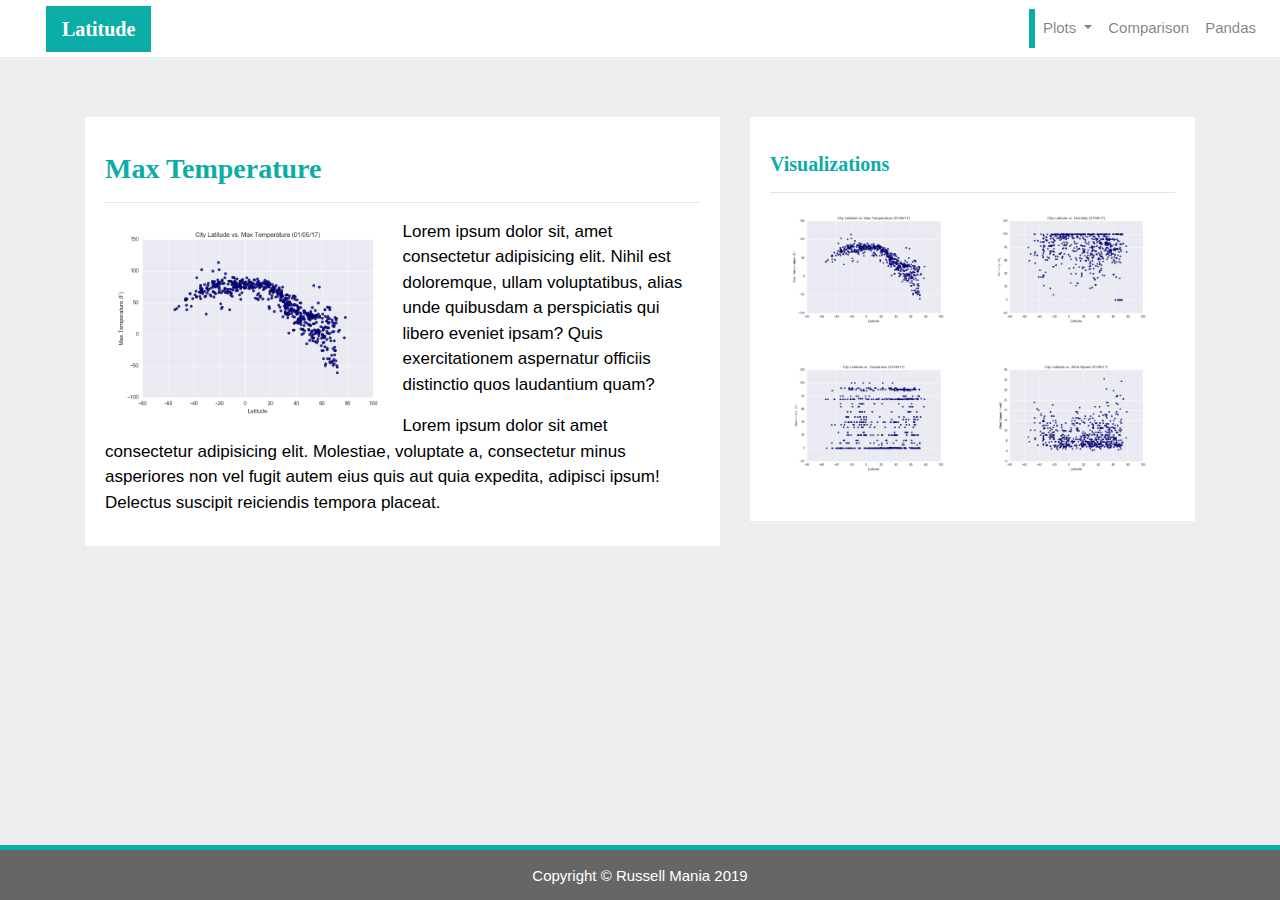
<file: temps.html>
<!DOCTYPE html>
<html lang="en">
<head>
    <meta charset="UTF-8">
    <meta name="viewport" content="width=device-width, initial-scale=1.0">
    <meta http-equiv="X-UA-Compatible" content="ie=edge">
    <title>Latitude Attitude</title>

     <!-- Bring in our bootstrap stylesheet -->
    <link rel="stylesheet" href="https://stackpath.bootstrapcdn.com/bootstrap/4.3.1/css/bootstrap.min.css" integrity="sha384-ggOyR0iXCbMQv3Xipma34MD+dH/1fQ784/j6cY/iJTQUOhcWr7x9JvoRxT2MZw1T" crossorigin="anonymous">
    <link rel="stylesheet" type="text/css" href="style.css">
    
</head>
<body>  
        <!-- Navigation Section -->
    <div class="navigation">
        <nav class="navbar navbar-expand-lg navbar-light">
                <a class="navbar-brand" style="background-color: #0BADA6;" href="index.html">Latitude</a>
                <button class="navbar-toggler" type="button" data-toggle="collapse" data-target="#navbarSupportedContent" aria-controls="navbarSupportedContent" aria-expanded="false" aria-label="Toggle navigation">
                  <span class="navbar-toggler-icon"></span>
                </button>
                <div class="collapse navbar-collapse" id="navbarSupportedContent">
                  <ul class="navbar-nav ml-auto">
                    <li class="nav-item active">
                     <li class="nav-item dropdown">
                      <a class="nav-link dropdown-toggle" href="#" id="navbarDropdown" role="button" data-toggle="dropdown" aria-haspopup="true" aria-expanded="false">
                        Plots
                      </a>
                      <div class="dropdown-menu" aria-labelledby="navbarDropdown">
                        <a class="dropdown-item" href="clouds.html">Clouds</a>
                        <a class="dropdown-item" href="temps.html">Max Temperature</a>
                        <a class="dropdown-item" href="humidity.html">Humidity</a>
                        <a class="dropdown-item" href="winds.html">Wind Speed</a>
                      </div>
                    </li>
                    <li class="nav-item">
                      <a class="nav-link" href="comparisons.html">Comparison</a>
                    </li>
                    <li class="nav-item">
                      <a class="nav-link" href="pandas.html">Pandas</a>
                    </li>
                  </ul>
                </div>
              </nav>
            </div>


     <!-- Content Section -->
  <div class="container">
        <div class="row">
          <div class="col-lg-7 col-md-12">
            <!-- Left box  -->
            <div class="box">
              <h3 class="title">Max Temperature</h3>
              <hr>
              <img src="Resources/assets/images/Fig1.png" class="vizualization rounded float-left" alt="Max Temperature Graph" height="200" width="200">
              <p>Lorem ipsum dolor sit, amet consectetur adipisicing elit. Nihil est doloremque, ullam voluptatibus, alias unde quibusdam a perspiciatis qui libero eveniet ipsam? Quis exercitationem aspernatur officiis distinctio quos laudantium quam?</p>
              <p>Lorem ipsum dolor sit amet consectetur adipisicing elit. Molestiae, voluptate a, consectetur minus asperiores non vel fugit autem eius quis aut quia expedita, adipisci ipsum! Delectus suscipit reiciendis tempora placeat.</p>
            </div>
          </div>
          <div class="col-lg-5 col-md-12">
            <!-- Right Box -->
            <div class="box">
              <h5 class="title">Visualizations</h5>
              <hr>
              <div class="container">
                <div class="row" style="padding-bottom: 30px;">
                  <div class="col-6">
                    <a href="temps.html">
                      <img class="panel" src="Resources/assets/images/Fig1.png" alt="Max Temperature Image" height="200" width="200">
                    </a>
                  </div>
                  <div class="col-6">
                    <a href="humidity.html">
                      <img class="panel" src="Resources/assets/images/Fig2.png" alt="Humidity Graph" height="200" width="200">
                    </a>
                  </div>
                </div>
    
                <div class="row" style="padding-bottom: 30px;">
                  <div class="col-6">
                    <a href="clouds.html">
                      <img class="panel" src="Resources/assets/images/Fig3.png" alt="Cloudiness Graph" height="200" width="200">
                    </a>
                  </div>
                  <div class="col-6">
                    <a href="winds.html">
                      <img class="panel" src="Resources/assets/images/Fig4.png" alt="Wind Speed Graph" height="200" width="200">
                    </a>
                  </div>
                </div>
              </div> 
            </div>
          </div>
        </div>
      </div>

  <!-- Footer Section -->
  <footer>
    <div class="footer">Copyright &copy; Russell Mania 2019</div>
  </footer>

  <!-- Bootstrap JS -->
  <script src="https://code.jquery.com/jquery-3.2.1.slim.min.js" integrity="sha384-KJ3o2DKtIkvYIK3UENzmM7KCkRr/rE9/Qpg6aAZGJwFDMVNA/GpGFF93hXpG5KkN"
    crossorigin="anonymous"></script>
  <script src="https://cdnjs.cloudflare.com/ajax/libs/popper.js/1.12.9/umd/popper.min.js" integrity="sha384-ApNbgh9B+Y1QKtv3Rn7W3mgPxhU9K/ScQsAP7hUibX39j7fakFPskvXusvfa0b4Q"
    crossorigin="anonymous"></script>
  <script src="https://maxcdn.bootstrapcdn.com/bootstrap/4.0.0/js/bootstrap.min.js" integrity="sha384-JZR6Spejh4U02d8jOt6vLEHfe/JQGiRRSQQxSfFWpi1MquVdAyjUar5+76PVCmYl"
    crossorigin="anonymous"></script>
              
</body>
</html>
</file>
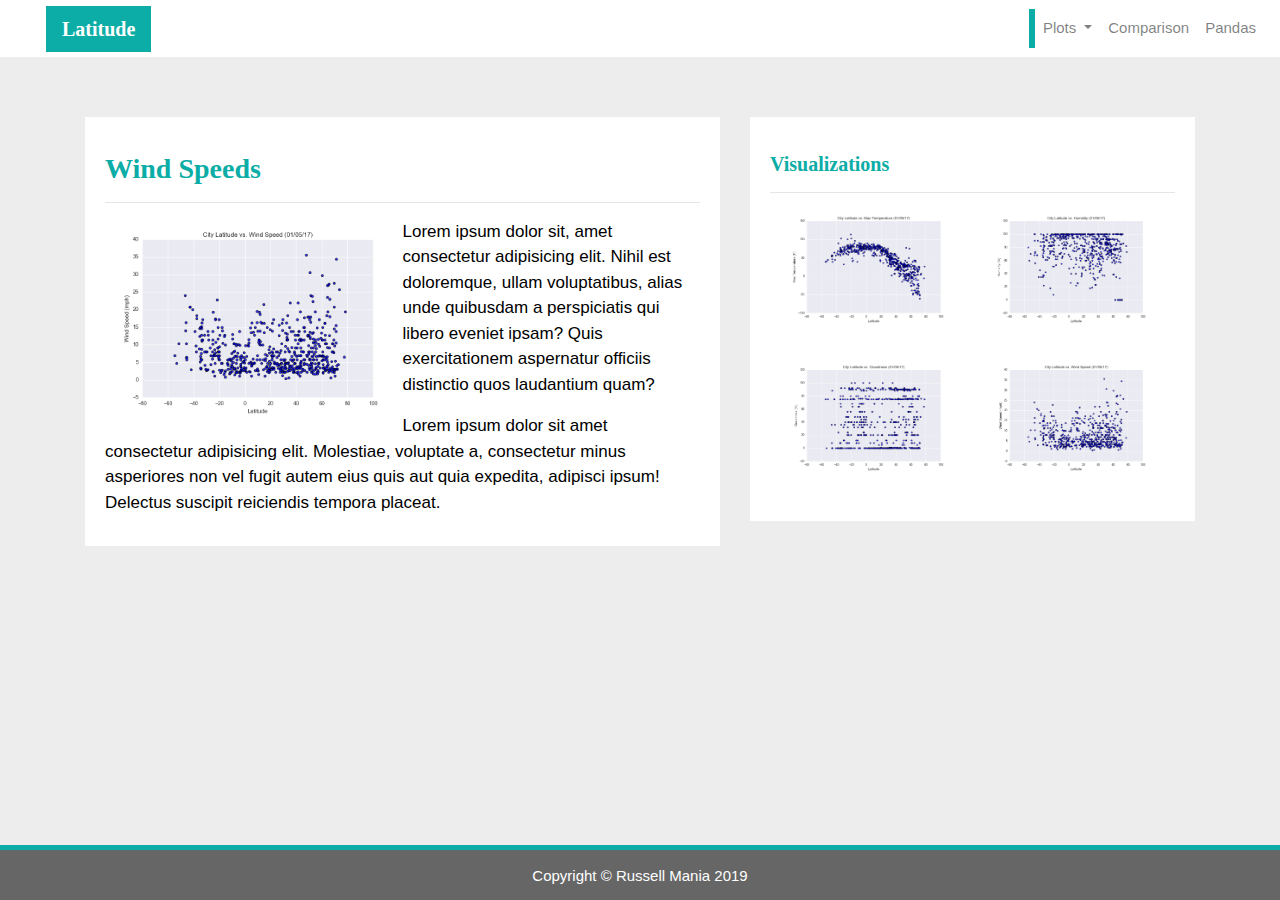
<file: winds.html>
<!DOCTYPE html>
<html lang="en">
<head>
    <meta charset="UTF-8">
    <meta name="viewport" content="width=device-width, initial-scale=1.0">
    <meta http-equiv="X-UA-Compatible" content="ie=edge">
    <title>Latitude Attitude</title>

     <!-- Bring in our bootstrap stylesheet -->
    <link rel="stylesheet" href="https://stackpath.bootstrapcdn.com/bootstrap/4.3.1/css/bootstrap.min.css" integrity="sha384-ggOyR0iXCbMQv3Xipma34MD+dH/1fQ784/j6cY/iJTQUOhcWr7x9JvoRxT2MZw1T" crossorigin="anonymous">
    <link rel="stylesheet" type="text/css" href="style.css">
    
</head>
<body>  
        <!-- Navigation Section -->
    <div class="navigation">
        <nav class="navbar navbar-expand-lg navbar-light">
                <a class="navbar-brand" style="background-color: #0BADA6;" href="index.html">Latitude</a>
                <button class="navbar-toggler" type="button" data-toggle="collapse" data-target="#navbarSupportedContent" aria-controls="navbarSupportedContent" aria-expanded="false" aria-label="Toggle navigation">
                  <span class="navbar-toggler-icon"></span>
                </button>
                <div class="collapse navbar-collapse" id="navbarSupportedContent">
                  <ul class="navbar-nav ml-auto">
                    <li class="nav-item active">
                     <li class="nav-item dropdown">
                      <a class="nav-link dropdown-toggle" href="#" id="navbarDropdown" role="button" data-toggle="dropdown" aria-haspopup="true" aria-expanded="false">
                        Plots
                      </a>
                      <div class="dropdown-menu" aria-labelledby="navbarDropdown">
                        <a class="dropdown-item" href="clouds.html">CLouds</a>
                        <a class="dropdown-item" href="temps.html">Max Temperature</a>
                        <a class="dropdown-item" href="humidity.html">Humidity</a>
                        <a class="dropdown-item" href="winds.html">Wind Speed</a>
                      </div>
                    </li>
                    <li class="nav-item">
                      <a class="nav-link" href="comparisons.html">Comparison</a>
                    </li>
                    <li class="nav-item">
                      <a class="nav-link" href="pandas.html">Pandas</a>
                    </li>
                  </ul>
                </div>
              </nav>
            </div>


     <!-- Content Section -->
  <div class="container">
        <div class="row">
          <div class="col-lg-7 col-md-12">
            <!-- Left box  -->
            <div class="box">
              <h3 class="title">Wind Speeds</h3>
              <hr>
              <img src="Resources/assets/images/Fig4.png" class="vizualization rounded float-left" alt="Max Temperature Graph" height="200" width="200">
              <p>Lorem ipsum dolor sit, amet consectetur adipisicing elit. Nihil est doloremque, ullam voluptatibus, alias unde quibusdam a perspiciatis qui libero eveniet ipsam? Quis exercitationem aspernatur officiis distinctio quos laudantium quam?</p>
              <p>Lorem ipsum dolor sit amet consectetur adipisicing elit. Molestiae, voluptate a, consectetur minus asperiores non vel fugit autem eius quis aut quia expedita, adipisci ipsum! Delectus suscipit reiciendis tempora placeat.</p>
            </div>
          </div>
          <div class="col-lg-5 col-md-12">
            <!-- Right Box -->
            <div class="box">
              <h5 class="title">Visualizations</h5>
              <hr>
              <div class="container">
                <div class="row" style="padding-bottom: 30px;">
                  <div class="col-6">
                    <a href="temps.html">
                      <img class="panel" src="Resources/assets/images/Fig1.png" alt="Max Temperature Image" height="200" width="200">
                    </a>
                  </div>
                  <div class="col-6">
                    <a href="humidity.html">
                      <img class="panel" src="Resources/assets/images/Fig2.png" alt="Humidity Graph" height="200" width="200">
                    </a>
                  </div>
                </div>
    
                <div class="row" style="padding-bottom: 30px;">
                  <div class="col-6">
                    <a href="clouds.html">
                      <img class="panel" src="Resources/assets/images/Fig3.png" alt="Cloudiness Graph" height="200" width="200">
                    </a>
                  </div>
                  <div class="col-6">
                    <a href="winds.html">
                      <img class="panel" src="Resources/assets/images/Fig4.png" alt="Wind Speed Graph" height="200" width="200">
                    </a>
                  </div>
                </div>
              </div> 
            </div>
          </div>
        </div>
      </div>

  <!-- Footer Section -->
  <footer>
    <div class="footer">Copyright &copy; Russell Mania 2019</div>
  </footer>

  <!-- Bootstrap JS -->
  <script src="https://code.jquery.com/jquery-3.2.1.slim.min.js" integrity="sha384-KJ3o2DKtIkvYIK3UENzmM7KCkRr/rE9/Qpg6aAZGJwFDMVNA/GpGFF93hXpG5KkN"
    crossorigin="anonymous"></script>
  <script src="https://cdnjs.cloudflare.com/ajax/libs/popper.js/1.12.9/umd/popper.min.js" integrity="sha384-ApNbgh9B+Y1QKtv3Rn7W3mgPxhU9K/ScQsAP7hUibX39j7fakFPskvXusvfa0b4Q"
    crossorigin="anonymous"></script>
  <script src="https://maxcdn.bootstrapcdn.com/bootstrap/4.0.0/js/bootstrap.min.js" integrity="sha384-JZR6Spejh4U02d8jOt6vLEHfe/JQGiRRSQQxSfFWpi1MquVdAyjUar5+76PVCmYl"
    crossorigin="anonymous"></script>
              
</body>
</html>
</file>
<file: style.css>
/* Body */
body{
  background-color: #EDEDED; 
}
/* Navbar */
.navbar{
  max-height: 57px; 
}
.navigation .navbar-brand{
  color: white; 
  margin-left: 30px; 
  padding: inherit; 
  font-weight: bold; 
  background-color: #0BADA6;
  font-family: Georgia, 'Times New Roman', Times, serif;
}
.navbar{
  background-color: white; 
  font-size: 15px; 
}
.active, .dropdown-menu .dropdown-item:active a:hover{
  background-color:#E7E7E7; 
}
.dropdown-item{
  color: #6D8092; 
}
.dropdown .dropdown-menu .dropdown-item:active, .dropdown .dropdown-menu .dropdown-item:hover{
  background-color:#E7E7E7; 
}
a{
  color: #6D8092;
  font-size: 15px; 
}
.nav-link:hover{
  background-color:#E7E7E7;
 }

.navbar-brand:hover{
color: rgb(175, 175, 175);
}
/* Images */
img{
  width:100%;
  height:100%;
}
.active, .panel:hover{
  border-color:#0BADA6;
  border-style: solid; 
  
}
.vizualization{
  width:50%;
  height:50%;
}

/* Title Class  */
.title{
  color: #0BADA6;  
  font-family: Georgia, 'Times New Roman', Times, serif;
  font-weight: bolder; 
  padding-top: 25px; 
}
/* Paragraph Element */
p{
color: black;
font-family: Arial, Helvetica, sans-serif;
font-size: 17px; 
}
/* Box Class */
.box {
  margin-top: 60px; 
  margin-bottom: 62px; 
  padding: 10px 20px 15px; 
  color:black;
  background-color: white; 

}
/* Table */
.table{
  font-size: 15px; 
  border-top-color: white; 
}
/* Footer */
footer{
background-color: #666666; 
border-top-style: solid; 
border-top-width: 5px; 
border-top-color: #0BADA6;
color: white; 
min-height: 55px; 
font-family: Arial, Helvetica, sans-serif;
font-size: 15px; 
text-align: center; 
position: fixed;
left: 0;
bottom: 0;
width: 100%;
padding-top: 15px; 
}
/* Media Queries */
@media(max-width: 992px){
.navbar-expand-lg{
background-color: #0BADA6;
}
.navbar{
  max-height: none; 
  padding: inherit;
}
.navbar div{
  margin: inherit; 
  background-color: white;  
}
.navbar-brand{
  padding: 10px; 
}

button{
  margin-right: 30px; 
}
button:focus {

  outline: 1px dotted;
  outline: 5px auto -webkit-focusring-color;
  
  }
}
</file>
